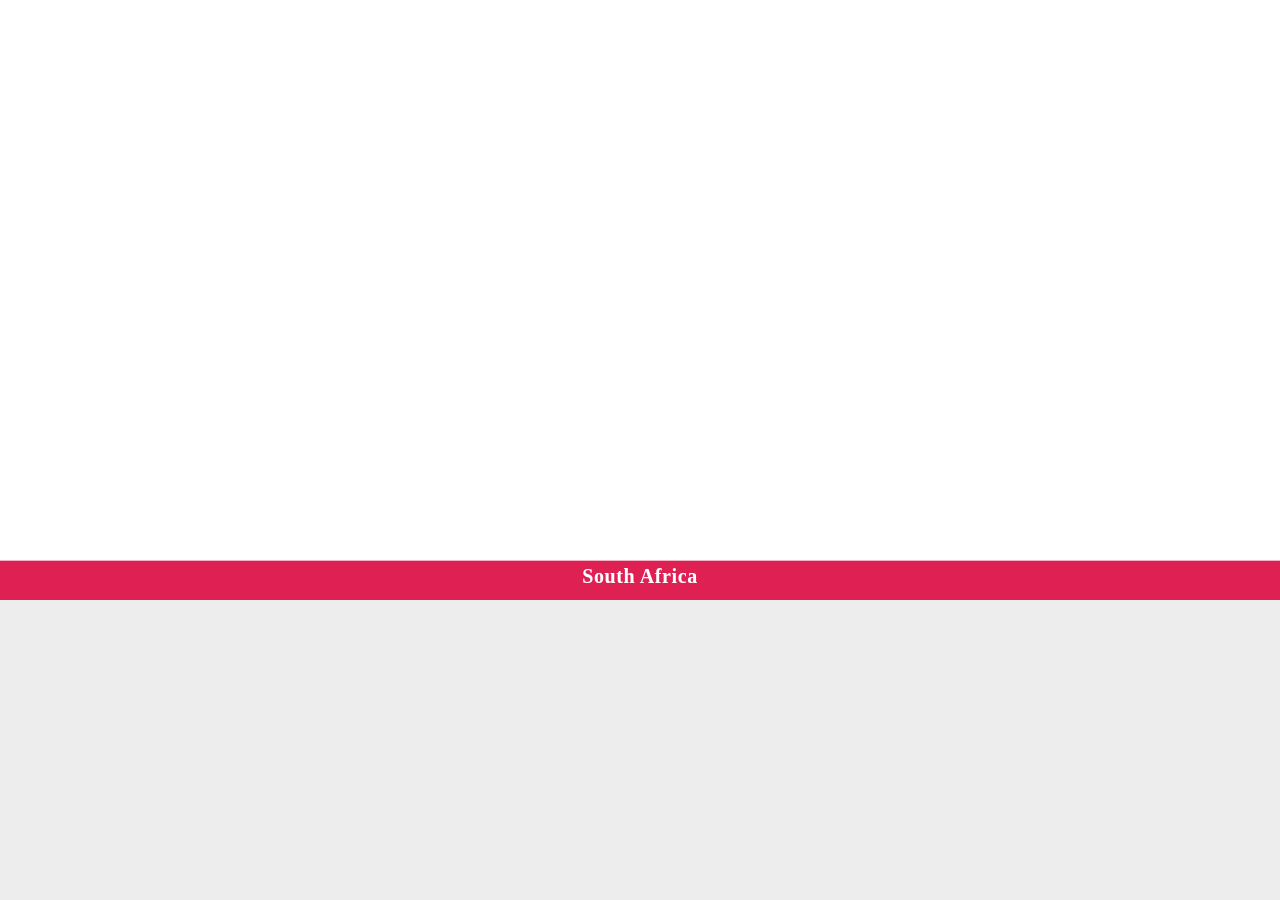
<file: 0002.html>
<!DOCTYPE html>
<html lang="en">
<head>
<meta charset="utf-8">
<title>Onclick</title>
<meta name="apple-mobile-web-app-title" content="Onclick">
<meta name="generator" content="In5 v3.8.16">
<meta http-equiv="X-UA-Compatible" content="IE=edge,chrome=1">
<meta name="viewport" content="initial-scale=1.0,minimum-scale=.2,maximum-scale=1.0,user-scalable=no">
<script type="text/javascript" src="https://ajax.googleapis.com/ajax/libs/jquery/3.5.1/jquery.min.js"></script>
<script type="text/javascript">window.jQuery || document.write('<script src="assets/js/jquery.min.js"><\/script>')</script>
<script type="text/javascript" src="assets/js/vmouse.min.js"></script>
<script type="text/javascript" src="assets/js/in5.config.js"></script>
<link rel="stylesheet" href="assets/css/pages.css" media="all">
<style media="all and (-ms-high-contrast:none)">*::-ms-backdrop,.svg-img{width:100%;}</style>
</head>
<body>
<!--[if lt IE 10]>
<p class="chromeframe">You are using an <strong>outdated</strong> browser. Please <a href="http://browsehappy.com/">upgrade your browser</a> or <a href="http://www.google.com/chromeframe/?redirect=true">activate Google Chrome Frame</a> to improve your experience.</p>
<![endif]-->
<div id="container-wrap">
<div id="container">
<div class="page" data-name="2" style="width:375px;height:812px;">
  <div class="page-scale-wrap mq-1920 mq-default" role="region" data-layout-name="Desktop" style="width:1920px;height:900px;">
    <div id="item3682" class="pageItem embed-container" alt="HTML"><iframe id="JotFormIFrame-240117071842549" title="New App" allow="geolocation; microphone; camera" src="https://www.jotform.com/app/240117071842549?appEmbedded=1" style="height:900px; width:1920px; border: 0;"></iframe></div>
    <div id="item3688" alt="Rectangle" class="pageItem ">&nbsp;</div>
    <div id="item17341" class="pageItem singleline" alt="contractext">
      <p class="autoParaStyle190">South Africa</p>
    </div>
  </div>
  <div class="page-scale-wrap mq-768" role="region" data-layout-name="Tablet" style="width:768px;height:1024px;">
    <div id="item9492" class="pageItem embed-container" alt="HTML"><iframe id="JotFormIFrame-240117071842549" title="New App" allow="geolocation; microphone; camera" src="https://www.jotform.com/app/240117071842549?appEmbedded=1" style="height:1024px; width:768px; border: 0;"></iframe></div>
    <div id="item9494" alt="Rectangle" class="pageItem ">&nbsp;</div>
    <div id="item17371" class="pageItem singleline" alt="contractext">
      <p class="autoParaStyle191">South Africa</p>
    </div>
  </div>
  <div class="page-scale-wrap mq-375" role="region" data-layout-name="Mobile" style="width:375px;height:812px;">
    <div id="item14217" class="pageItem embed-container" alt="HTML"><iframe id="JotFormIFrame-240117071842549" title="New App" allow="geolocation; microphone; camera" src="https://www.jotform.com/app/240117071842549?appEmbedded=1" style="height:812px; width:375px; border: 0;"></iframe></div>
    <div id="item14219" alt="Rectangle" class="pageItem ">&nbsp;</div>
    <div id="item17398" class="pageItem singleline" alt="contractext">
      <p class="autoParaStyle192">South Africa</p>
    </div>
  </div>
</div>
</div>
</div>
</body>
</html>
</file>
<file: assets/css/pages.css>
/* 	Begin Modified Meyer Reset */
html, body, div, span, applet, object, iframe, h1, h2, h3, h4, h5, h6, p, blockquote, pre,
a, abbr, acronym, address, big, cite, code, del, dfn, em, img, ins, kbd, q, s, samp,
small, strike, strong, sub, sup, tt, var, b, u, i, center, dl, dt, dd, ol, ul, li,
fieldset, form, label, legend, table, caption, tbody, tfoot, thead, tr, th, td,
article, aside, canvas, details, embed, figure, figcaption, footer, header, hgroup, 
menu, nav, output, ruby, section, summary, time, mark, audio, video {
	margin:0; padding:0; border:0; font-size:100%; font:inherit; vertical-align:baseline;
}
/* HTML5 reset for older browsers */
article, aside, details, figcaption, figure, 
footer, header, hgroup, menu, nav, section {
	display:block;
}
body { line-height:1; letter-spacing:-0.25px; overscroll-behavior:contain;}
#container:not([style*="zoom"]) { -webkit-text-size-adjust:none;}
table { border-collapse:collapse; border-spacing:0; }
th { font-weight:normal; text-align:left; }
ul { list-style-type:none; }
.page ol { list-style-position:outside; margin-left:1em; }
/*.page ol > li, .page  ul > li { text-indent:-1em; padding-left:1em; }*/
.page .singleline li, .page .singleline li { text-indent:inherit; padding:0; }
.page ol > li > *, .page ul > li > * { text-indent:initial; padding-left:initial; }
button { background:transparent;border:none; }
/*General styles*/
html, body, #container-wrap, #container { height:100%; }
#container-wrap { position:absolute; top:0; left:0; }
#container-wrap, #container { min-height:100%; width:100%; background-color:transparent; z-index:0;}
b { font-weight:bold; }
i { font-style:italic; }
a { color:inherit; text-decoration:inherit; }
input,select,textarea { font-size:inherit; }
p:first-child { margin-top:inherit !important; }
*{ outline:none; animation-fill-mode:both !important; -webkit-animation-fill-mode:both !important; }
[data-onclick],[onclick],[onrollover],[data-fixed-action],[aria-details],button,.flipwrap{ cursor:pointer; pointer-events:auto; }

body[class^='scaled-none'],body[class*=' scaled-none']{ overflow:auto; }
body[class^='scaled-width'],body[class*=' scaled-width']{ overflow-x:hidden; }
body[class^='scaled-height'],body[class*=' scaled-height']{ overflow-y:hidden; }
body[class^='scaled-best'],body[class*=' scaled-best']{ overflow:hidden; }
body[class^='scaled-best'][data-page-mode^='c'],body[class*=' scaled-best'][data-page-mode^='c']{ overflow:auto; }
body[class^='scaled-width'][data-page-mode^='csh'],body[class*=' scaled-width'][data-page-mode^='csh']{ overflow-x:auto; }
body[class^='scaled-height'][data-page-mode^='csv'],body[class*=' scaled-height'][data-page-mode^='csv']{ overflow-y:auto; }
body[data-scaled-to='w'] #container{ height:auto; min-height:auto; }
body[data-scaled-to='w'][data-page-mode^='cs'] #container{ position:absolute; }
body[data-scaled-to='w'][data-page-mode^='csv'] .pages { padding:0;}
body.zoomed:not([class*='scaled-']) #container { position:absolute; }
body[class*='scaled-'] .pages.paper-vertical{ margin:0; }
body[class^='zoomed'],body[class*=' zoomed']{ overflow-x:auto;overflow-y:auto; }
body[data-scaled-to] .anythingSlider-in5, body[data-scaled-to] #container > .page {padding:0;margin:0;}
body[data-scaled-to] #in5footer { position:fixed; bottom:0;}
/*body[data-scaled-to] * { -webkit-backface-visibility: hidden; }*/ /*fix blurry imgs*/
html.ios body[class*='scaled-'] #container { position:absolute; top:0; left:0; }
body.tall-page {overflow-y:auto;}
.liquid .page.tall-page {height:auto;}

svg-img{display:block;position:absolute;}
.win-safari svg-img{width:100%;}
svg-img{width:100%\9;}
.spread-shift { position:absolute; }
.pageItem, svg { position:absolute; top:0; left:0; }
svg { overflow:visible; }
.pageItem {
	display:block;
	width:auto !important; height:auto !important;
	box-sizing:border-box; 
	-moz-box-sizing:border-box;
	-webkit-tap-highlight-color:transparent;
	padding:0;
}
.pageItem.hd/*, .pageItem img.hd*/  {
	-ms-transform:scale(.5);
    -ms-transform-origin:0 0 0;
    -webkit-transform:scale(.5);
    -webkit-transform-origin:0 0 0;
    transform:scale(.5);
    transform-origin:0 0 0;
}
@media screen and (-webkit-min-device-pixel-ratio:0) and (min-resolution:.001dpcm) {
    .pageItem { image-rendering: -webkit-optimize-contrast; }
}
@media not all and (min-resolution:.001dpcm)
{ @supports (-webkit-appearance:none) and (stroke-color:transparent) {
    .pageItem { image-rendering: optimizeSpeed; }
}}
@-moz-document url-prefix() {
  .pageItem { image-rendering: optimizeQuality; }
}
.svg-wrap { width:inherit !important; height:inherit !important; }
.pageItem p img { vertical-align:text-top; }
.pageItem p input, .pageItem p button {display:inline;}
.pageItem p .hidden, .details {visibility:hidden; }
.pageItem.group[data-ani] { will-change: transform; }
#colorbox .details { visibility:visible; }
.details {max-width:550px;font-size:18px;font-family:sans-serif;padding:0 24px;line-height:150%;left:0;right:0;margin:auto;}
.details p {margin-top:.5em;}
.details h1,.details h2,.details h3,.details h4,.details h5, .details strong {font-weight:bold;margin:.7em 0;}
.details em { font-style:italic; }
.details h1{font-size:150%;} .details h2{font-size:140%;} .details h3{font-size:130%;}
.details a {color:#0099ff;text-decoration:underline}
.details a:hover {text-decoration:none;}
@media (max-device-width:812px){ .details { font-size:32px; } }
html.ios .iframe-container { overflow:auto; -webkit-overflow-scrolling:touch; }
iframe[scrolling="auto"] { overflow:auto; }
iframe[scrolling="yes"] { overflow:scroll; }
iframe[scrolling="no"] { overflow:hidden; }
.page-scale-wrap { transform:translateZ(0); }
.page, .page-scale-wrap {
	position:relative; float:left; overflow:hidden;
}
.pages {
	list-style:none outside none;
	padding:0; margin:0 auto ;
}	
#container > .page { /*center single page baker*/
    position:absolute; bottom:0;
    left:0; right:0; top:0; margin:0 auto;
}
body:not(.zoomed,.responsive) #container/*, .page-scale-wrap*/ {/*desktop scaling transitions*/
	-webkit-transition:-webkit-transform .5s;
	transition:transform .5s;
}
html.multifile body #container { opacity:0; }
html.multifile body.loaded #container {/*do show scaling of multi-page*/
	opacity:1;
	-ms-transition:opacity .1s step-start .1s !important;
	-webkit-transition:opacity .1s step-start .1s !important;
	transition:opacity .1s step-start .1s !important;
}
html.multifile.fade body.loaded #container {
	-ms-transition:opacity .6s !important;
	-webkit-transition:opacity .6s !important;
	transition:opacity .6s !important;
}

.textColumn { float:left; }
.singleline p { line-height:1em !important; position:absolute;width:100%;/*fix webkit display issue*/ }
p.col-break-before::before {
	content:'';
    height:0px; width:100%;
    display:block; margin-bottom:100%;
}
.scroll, .scroll-vert, .scroll-horiz { -webkit-overflow-scrolling:touch; }/*was broken in iOS, turn off if scroll not working*/
.scroll { overflow:auto; }
.scroll-vert { overflow-y:auto; overflow-x:hidden; }
.scroll-horiz { overflow-x:auto; overflow-y:hidden; }
.scroll-vert::-webkit-scrollbar { -webkit-appearance:none; width:7px; } /*add back scrollbar for webkit*/
.scroll-vert::-webkit-scrollbar-thumb { border-radius:4px; background-color:rgba(0,0,0,.5); }
.hidescroll::-webkit-scrollbar { display:none; }
.hidescroll { -ms-overflow-style:none; overflow:-moz-scrollbars-none;/*old FF*/ }
.pulltab-left, .pulltab-left > * {
	-moz-transform:scaleX(-1);
    -webkit-transform:scaleX(-1);
    -o-transform:scaleX(-1);
    transform:scaleX(-1);
}
.pulltab-top, .pulltab-top > * {
	-moz-transform:scaleY(-1);
    -webkit-transform:scaleY(-1);
    -o-transform:scaleY(-1);
    transform:scaleY(-1);
}
object, embed, img, a { outline:0; }
.liquid svg, .liquid .page-scale-wrap { height:100%; width:100%; }
.noPlugin {
	width:100%; height:100%; padding:6px;
	background:#ccc; border:1px solid #666;
}

.paper-vertical, .paper-horizontal { padding:0 8px; }
.flip { 
	overflow:hidden; 
	-webkit-transition:transform 0.3s ease-in-out;
	-ms-transition:transform 0.3s ease-in-out;
	transition:transform 0.3s ease-in-out;
}
.turn-page-wrapper{
	will-change:transform;
}
.turn-page {
	-moz-box-shadow:0px 0px 20px rgba(0,0,0,.7);
	-webkit-box-shadow:0px 0px 20px rgba(0,0,0,.7);
    box-shadow:0px 0px 20px rgba(0,0,0,.7);
}
.turn-page:not(.activePage) .pageItem[data-ani] { /*fix 2x animation*/
  	opacity:0;
  	animation:none !important;
}
.paper-horizontal {
	position:absolute; overflow-y:visible; overflow-x:hidden;
	margin-top:auto; margin-bottom:auto;
    top:0; bottom:0;
}

.paper-vertical .page, .paper-horizontal .page {
	border:1px solid #bbb;	
	margin:4px 4px 4px 0;
	-moz-box-shadow:0px 0px 0px #999;
	-webkit-box-shadow:0px 0px 5px #999;
	box-shadow:0px 0px 5px #999;
}

html[data-dir="rtl"] .paper-horizontal .page { float:right; }

.one-page-scroll .page {
	border:none;
	margin:0;
	-moz-box-shadow:none;
	-webkit-box-shadow:none;
	box-shadow:none;
}

.mejs-mediaelement { overflow:hidden; }
.mejs-container{position:relative;background:none;}
.mejs-none .mejs-overlay-loading, .mejs-none .mejs-overlay-button, .mejs-none .mejs-controls, .mejs-bigplay .mejs-controls {display:none !important;}
.mejs-uncon video { object-fit:fill; }
.mejs-coverfit video { object-fit:cover; }
.mejs-ccsize-large .mejs-captions-layer {font-size:20px;}
.mejs-ccsize-xlarge .mejs-captions-layer {font-size:26px;}
.mejs-video .mejs-controls { transform:translateZ(0); }

.mejs-no-controls { display:none; }
.vid-scaled .mejs-layers, .vid-scaled .mejs-controls {
	-webkit-transform:translateZ(0);
	transform:translateZ(0);
}

.liquid .page, .page.liquid {
	position:absolute; width:100%; height:100%;
	overflow:hidden; display:none;
}

.page.liquid { /*for multi-file*/
    display:block;
}
.liquid .page.activePage {display:block; }
.liquid video {width:100%; height:100%; }
.liquid .slideshow img { object-fit:contain; }

.in5-highlight {
	background:rgba(255,255,0,.6);
	mix-blend-mode:multiply;
	pointer-events:none;
	animation-name:in5-highlight-in,in5-highlight-in;
	animation-direction:normal,reverse;
	animation-delay:3s,3s;
	animation-duration:.5s,1s;
	animation-iteration-count:1,1;
}
@keyframes in5-highlight-in{ from{ opacity:0 } to { opacity: 1} }
.hidden { display:none !important; }
.skip-link-wrap { z-index: 1; position: fixed; }
[data-reader-only="1"]{
	transform: translateY(-100vh) !important;
	z-index:-1;
}
[data-reader-only="1"]:focus, [data-reader-only="1"]:active {
	transform: translateY(0%) !important;
	z-index:1;
}
.mso, .group, .mso > .state { pointer-events:none; }
.mso > .state * { pointer-events: inherit; }
.mso > .state.active * { pointer-events:auto; }
[data-tapstart="1"], [data-useswipe="1"], .group > * { pointer-events:auto; }
.mso > .state { display:block; opacity:0; width:100% !important; height:inherit !important; position:absolute; z-index:-1; }
.liquid .mso > .state { height:100% !important; }
.liquid label > .state {
    width:100% !important;
    height:100% !important;
}
.mso > .state.active, .mso > .state.transition { display:block; opacity:1; z-index:0; }
.mso.slideshow.seq, .panzoom, .fauxgroup { overflow:hidden; }
.panzoom { cursor:move; cursor:-moz-grab; cursor:-webkit-grab; }
.panzoom > .content {
	-ms-transform:none;
    -ms-transform-origin:auto;
    -webkit-transform:none;
    -webkit-transform-origin:auto;
    transform:none;
    transform-origin:auto;
}
.panzoom:not(.dragging) > .content {
	transition:all .3s;
}

button .state {width:100% !important; height:100% !important;}
button .state.btn-on, button .state.btn-down { display:none; }
html:not(.ios) button.has-on:hover .state.btn-on { display:block; }
html:not(.ios) button.has-on:hover .state.btn-off, html:not(.ios) button.has-on:hover .state.btn-down { display:none; }
html:not(.zz) button.has-down .state { pointer-events:none; }
html:not(.zz) button.has-down:active .state.btn-down { display:block; }
html:not(.zz) button.has-down:active .state.btn-off, html:not(.zz) button.has-down:active .state.btn-on { display:none; }

.align-vert { display:table; }
[class^="valign"] {
	position:relative;
	display:table-cell;
	vertical-align:middle;
	columns:inherit;
}
.valign-bottom { vertical-align:bottom; }
[class^="valign"] > p { position:relative; }

.flex-image, .fill-image { background-repeat:no-repeat; }
.flex-image { background-size:contain; background-position:center; }
.fill-image { background-size:cover; }

/*tabs*/
p.tabs, p.tabs > a { 
	display:-webkit-box;
	display:-moz-box;
	display:-ms-flexbox;
	display:-webkit-flex;
	display:flex;
	flex-wrap:wrap;
}
p.tabs > a {
	width:100%;
	width:-moz-available;
	width:-webkit-fill-available;
}
p.tabs span.tabbed-right { 
	-ms-flex-grow:1; 
	-webkit-flex-grow:1; 
	flex-grow:1; 
	text-align:right; 
}
p.tabs span.tabbed-center { 
	-ms-flex-grow:50; 
	-webkit-flex-grow:50; 
	flex-grow:50; 
	text-align:center; 
}
span.tabbed-standard { text-indent:2ex;padding-left:2ex; }
p.no-start-indent { text-indent:0px !important; }

/*anchor object styles*/
.ao-noTextWrap { position:absolute; }
.ao-alignLeft, .ao-leftFullWidth { float:left; position:relative; }
.ao-alignRight, .ao-rightFullWidth { float:right; transform-origin:90% 50%; -webkit-transform:90% 50%; /*fix for anchored animation*/ }
.ao-alignCenter {display:block; margin-left:auto; margin-right:auto;}
.ao-inlineTable { display:block; }
.ao-leftFullWidth { padding-right:100%; }
.ao-rightFullWidth { padding-left:100%; }
.anchorGroup { position:relative; };
div.ao-alignLeft:before, div.ao-leftFullWidth:before { content:''; float:left; display:none; }
div.ao-alignRight:before, div.ao-leftFullRight:before { content:''; float:right; display:none; }
.anchorGroup > .mso, .anchorGroup > .group { position:relative; }

ul.thumbs {
	padding:20px; white-space:nowrap; width:1px;
}

ul.thumbs li { /*Baker index thumbnails*/
    display:inline; list-style-type:none;
    margin:0 4px; outline:none;
    vertical-align:top;
}
ul.thumbs > li img { box-shadow:0 0 4px rgba(0, 0, 0, 0.5); }
.baker audio[controls] {min-width:400px;} /*fix progress bar*/

@media print { 
	#container,.page-scale-wrap{transform:none !important;}
	[class*=" btn-form-"]{display:none;}
}

:-ms-fullscreen .paper-horizontal { width:auto;height:auto;position:initial;margin:auto; }
:-moz-full-screen .paper-horizontal { width:auto;height:auto;position:initial;margin:auto; }
:-webkit-full-screen .paper-horizontal { width:auto;height:auto;position:initial;margin:auto; }

:-ms-fullscreen .paper-vertical .page { display:none; }
:-moz-full-screen .paper-vertical .page { display:none; }
:-webkit-full-screen .paper-vertical .page { display:none; }

:-ms-fullscreen .paper-horizontal .page { display:none; }
:-moz-full-screen .paper-horizontal .page { display:none; }
:-webkit-full-screen .paper-horizontal .page { display:none; }

:-ms-fullscreen .page.activePage { display:block; }
:-moz-full-screen .page.activePage { display:block; }
:-webkit-full-screen .page.activePage { display:block; }

:-webkit-full-screen .hideFS { display:none; }
:-ms-fullscreen .hideFS { display:none; }
:-moz-full-screen .hideFS { display:none; }

/*CSS Generated from InDesign Styles*/

body, #container-wrap { background:#ededed; }
:-webkit-full-screen { background:#ededed; }
#loadIndicator span:after { padding-left:1ex; content:'loading content...'; }
.page-scale-wrap { width:1920px; height:900px; background: #fff !important; }
.paper-vertical { width:1920px; height:100%; }
.paper-horizontal { width:10px; height:912px; }
@media all and (max-height:900px) {
	.paper-horizontal { margin:0;top:0;}
	#container > .page { margin:0 auto;}/*pos top for webkit+baker*/
}
@media all and (max-width:1920px) {
	.paper-vertical .page, .paper-horizontal .page, .anythingSlider-in5 { padding:0;top:0;border:0; }
	.paper-vertical, .paper-horizontal { padding:0; }
}

#item1607 {
	opacity:0.51;
	width:1029px !important;
	height:972px !important;
	left:891px !important;
}

@keyframes flyinfrombottom-2366 {
	0% {
		transform:translate(-1px,233px);
		opacity:0;
	}
	100% {
		transform:translate(0px,0px);
		opacity:1;
	}
}
@-webkit-keyframes flyinfrombottom-2366 {
	0% {
		-webkit-transform:translate(-1px,233px);
		opacity:0;
	}
	100% {
		-webkit-transform:translate(0px,0px);
		opacity:1;
	}
}
#item1636 {
	width:721px !important;
	height:752px !important;
}

#item2366 {
	width:721px !important;
	height:752px !important;
	left:1052px !important;
	top:153px !important;
}

#item257 {
	width:55px !important;
	height:55px !important;
	left:90px !important;
	top:43px !important;
}

@keyframes fadein-1425 {
	0% {opacity:0;}
	100% {opacity:1;}
}
@-webkit-keyframes fadein-1425 {
	0% {opacity:0;}
	100% {opacity:1;}
}
#item1425 {
	width:42px !important;
	height:42px !important;
	left:939px !important;
	top:702px !important;
}

@keyframes fadein-2297 {
	0% {opacity:0;}
	100% {opacity:1;}
}
@-webkit-keyframes fadein-2297 {
	0% {opacity:0;}
	100% {opacity:1;}
}
#item3592 {
	width:168px !important;
	min-height:54px !important;
}

#item1904 {
	width:168px !important;
	min-height:54px !important;
}

#item2297 {
	width:168px !important;
	height:54px !important;
	left:132px !important;
	top:767px !important;
}

@keyframes moveright-1939 {
	0% {
		transform:translate(0px,0px);
		opacity:0;
	}
	100% {
		transform:translate(28px,0px);
		opacity:1;
	}
}
@-webkit-keyframes moveright-1939 {
	0% {
		-webkit-transform:translate(0px,0px);
		opacity:0;
	}
	100% {
		-webkit-transform:translate(28px,0px);
		opacity:1;
	}
}
#item1643 {
	width:106px !important;
	height:106px !important;
	left:1747px !important;
	top:755px !important;
}

@keyframes flyinfrombottom-278 {
	0% {transform:translate(-1px,233px);}
	100% {transform:translate(0px,0px);}
}
@-webkit-keyframes flyinfrombottom-278 {
	0% {-webkit-transform:translate(-1px,233px);}
	100% {-webkit-transform:translate(0px,0px);}
}
#item280 {
	width:1920px !important;
	height:134px !important;
	background:#ebebeb;
}

#item414 {
	width:257px !important;
	height:134px !important;
	background:#d91b5c;
}

#item437 {
	width:135px !important;
	left:121px !important;
	top:43px !important;
	min-height:48px !important;
}

#item460 {
	width:58px !important;
	height:58px !important;
	left:48px !important;
	top:38px !important;
}

#item363 {
	width:257px !important;
	height:134px !important;
	background:#d91b5c;
}

#item386 {
	width:135px !important;
	left:121px !important;
	top:43px !important;
	min-height:48px !important;
}

#item409 {
	width:58px !important;
	height:58px !important;
	left:48px !important;
	top:38px !important;
}

#item307 {
	opacity:0.00;
	width:257px !important;
	height:134px !important;
	background:#d91b5c;
}

#item332 {
	width:135px !important;
	left:121px !important;
	top:43px !important;
	min-height:48px !important;
}

#item356 {
	width:58px !important;
	height:58px !important;
	left:48px !important;
	top:38px !important;
}

#item305 {
	width:257px !important;
	height:134px !important;
}

#item573 {
	width:306px !important;
	height:134px !important;
	background:#d91b5c;
}

#item596 {
	width:195px !important;
	left:99px !important;
	top:43px !important;
	min-height:48px !important;
}

#item619 {
	width:63px !important;
	height:63px !important;
	left:20px !important;
	top:38px !important;
}

#item521 {
	width:306px !important;
	height:134px !important;
	background:#d91b5c;
}

#item545 {
	width:195px !important;
	left:99px !important;
	top:43px !important;
	min-height:48px !important;
}

#item568 {
	width:63px !important;
	height:63px !important;
	left:20px !important;
	top:38px !important;
}

#item465 {
	opacity:0.00;
	width:306px !important;
	height:134px !important;
	background:#d91b5c;
}

#item489 {
	width:195px !important;
	left:99px !important;
	top:43px !important;
	min-height:48px !important;
}

#item512 {
	width:63px !important;
	height:63px !important;
	left:20px !important;
	top:38px !important;
}

#item463 {
	width:306px !important;
	height:134px !important;
	left:256px !important;
}

#item729 {
	width:231px !important;
	height:134px !important;
	background:#d91b5c;
}

#item753 {
	width:119px !important;
	left:101px !important;
	top:43px !important;
	min-height:48px !important;
}

#item776 {
	width:63px !important;
	height:63px !important;
	left:21px !important;
	top:38px !important;
}

#item678 {
	width:231px !important;
	height:134px !important;
	background:#d91b5c;
}

#item702 {
	width:119px !important;
	left:101px !important;
	top:43px !important;
	min-height:48px !important;
}

#item725 {
	width:63px !important;
	height:63px !important;
	left:21px !important;
	top:38px !important;
}

#item624 {
	opacity:0.00;
	width:231px !important;
	height:134px !important;
	background:#d91b5c;
}

#item648 {
	width:119px !important;
	left:101px !important;
	top:43px !important;
	min-height:48px !important;
}

#item671 {
	width:63px !important;
	height:63px !important;
	left:21px !important;
	top:38px !important;
}

#item622 {
	width:231px !important;
	height:134px !important;
	left:562px !important;
}

#item889 {
	width:312px !important;
	height:134px !important;
	background:#d91b5c;
}

#item912 {
	width:195px !important;
	left:106px !important;
	top:43px !important;
	min-height:48px !important;
}

#item935 {
	width:69px !important;
	height:69px !important;
	left:24px !important;
	top:33px !important;
}

#item839 {
	width:312px !important;
	height:134px !important;
	background:#d91b5c;
}

#item862 {
	width:195px !important;
	left:106px !important;
	top:43px !important;
	min-height:48px !important;
}

#item885 {
	width:69px !important;
	height:69px !important;
	left:24px !important;
	top:33px !important;
}

#item784 {
	opacity:0.00;
	width:312px !important;
	height:134px !important;
	background:#d91b5c;
}

#item808 {
	width:195px !important;
	left:106px !important;
	top:43px !important;
	min-height:48px !important;
}

#item831 {
	width:69px !important;
	height:69px !important;
	left:24px !important;
	top:33px !important;
}

#item782 {
	width:312px !important;
	height:134px !important;
	left:793px !important;
}

#item1046 {
	width:275px !important;
	height:134px !important;
	background:#d91b5c;
}

#item1069 {
	width:160px !important;
	left:107px !important;
	top:43px !important;
	min-height:48px !important;
}

#item1092 {
	width:71px !important;
	height:71px !important;
	left:20px !important;
	top:32px !important;
}

#item996 {
	width:275px !important;
	height:134px !important;
	background:#d91b5c;
}

#item1019 {
	width:160px !important;
	left:107px !important;
	top:43px !important;
	min-height:48px !important;
}

#item1042 {
	width:71px !important;
	height:71px !important;
	left:20px !important;
	top:32px !important;
}

#item941 {
	opacity:0.00;
	width:275px !important;
	height:134px !important;
	background:#d91b5c;
}

#item965 {
	width:160px !important;
	left:107px !important;
	top:43px !important;
	min-height:48px !important;
}

#item989 {
	width:71px !important;
	height:71px !important;
	left:20px !important;
	top:32px !important;
}

#item939 {
	width:275px !important;
	height:134px !important;
	left:1105px !important;
}

#item1205 {
	width:236px !important;
	height:134px !important;
	background:#d91b5c;
}

#item1228 {
	width:135px !important;
	left:97px !important;
	top:43px !important;
	min-height:48px !important;
}

#item1251 {
	width:55px !important;
	height:55px !important;
	left:22px !important;
	top:40px !important;
}

#item1154 {
	width:236px !important;
	height:134px !important;
	background:#d91b5c;
}

#item1177 {
	width:135px !important;
	left:97px !important;
	top:43px !important;
	min-height:48px !important;
}

#item1201 {
	width:55px !important;
	height:55px !important;
	left:22px !important;
	top:40px !important;
}

#item1098 {
	opacity:0.00;
	width:236px !important;
	height:134px !important;
	background:#d91b5c;
}

#item1122 {
	width:135px !important;
	left:97px !important;
	top:43px !important;
	min-height:48px !important;
}

#item1145 {
	width:55px !important;
	height:55px !important;
	left:22px !important;
	top:40px !important;
}

#item1096 {
	width:236px !important;
	height:134px !important;
	left:1380px !important;
}

#item1367 {
	width:304px !important;
	height:134px !important;
	background:#d91b5c;
}

#item1390 {
	width:168px !important;
	left:101px !important;
	top:43px !important;
	min-height:48px !important;
}

#item1414 {
	width:56px !important;
	height:56px !important;
	left:29px !important;
	top:39px !important;
}

#item1314 {
	width:304px !important;
	height:134px !important;
	background:#d91b5c;
}

#item1337 {
	width:168px !important;
	left:101px !important;
	top:43px !important;
	min-height:48px !important;
}

#item1360 {
	width:56px !important;
	height:56px !important;
	left:29px !important;
	top:39px !important;
}

#item1257 {
	opacity:0.00;
	width:304px !important;
	height:134px !important;
	background:#d91b5c;
}

#item1281 {
	width:168px !important;
	left:101px !important;
	top:43px !important;
	min-height:48px !important;
}

#item1304 {
	width:56px !important;
	height:56px !important;
	left:29px !important;
	top:39px !important;
}

#item1255 {
	width:304px !important;
	height:134px !important;
	left:1616px !important;
}

#item1419 {
	width:4px !important;
	height:100px !important;
	border-radius:60px;
	background:#000;
}

#item1420 {
	width:4px !important;
	height:100px !important;
	left:305px !important;
	border-radius:60px;
	background:#000;
}

#item1421 {
	width:4px !important;
	height:100px !important;
	left:848px !important;
	border-radius:60px;
	background:#000;
}

#item1422 {
	width:4px !important;
	height:100px !important;
	left:536px !important;
	border-radius:60px;
	background:#000;
}

#item1423 {
	width:4px !important;
	height:100px !important;
	left:1123px !important;
	border-radius:60px;
	background:#000;
}

#item1424 {
	width:4px !important;
	height:100px !important;
	left:1359px !important;
	border-radius:60px;
	background:#000;
}

@keyframes fadein-2351 {
	0% {opacity:0;}
	100% {opacity:1;}
}
@-webkit-keyframes fadein-2351 {
	0% {opacity:0;}
	100% {opacity:1;}
}
#item2246 {
	width:395px !important;
	min-height:301px !important;
}

#item2351 {
	width:395px !important;
	height:301px !important;
	left:1141px !important;
	top:364px !important;
}

@keyframes flyinfromright-2349 {
	0% {
		transform:translate(307px,0px);
		opacity:0;
	}
	100% {
		transform:translate(0px,0px);
		opacity:1;
	}
}
@-webkit-keyframes flyinfromright-2349 {
	0% {
		-webkit-transform:translate(307px,0px);
		opacity:0;
	}
	100% {
		-webkit-transform:translate(0px,0px);
		opacity:1;
	}
}
#item2273 {
	width:271px !important;
	height:337px !important;
}

#item2349 {
	width:271px !important;
	height:337px !important;
	left:1444px !important;
	top:177px !important;
}

@keyframes fadein-2341 {
	0% {opacity:0;}
	100% {opacity:1;}
}
@-webkit-keyframes fadein-2341 {
	0% {opacity:0;}
	100% {opacity:1;}
}
#item2208 {
	width:430px !important;
	min-height:301px !important;
}

#item2341 {
	width:430px !important;
	height:301px !important;
	left:1082px !important;
	top:377px !important;
}

@keyframes flyinfromright-2339 {
	0% {
		transform:translate(307px,0px);
		opacity:0;
	}
	100% {
		transform:translate(0px,0px);
		opacity:1;
	}
}
@-webkit-keyframes flyinfromright-2339 {
	0% {
		-webkit-transform:translate(307px,0px);
		opacity:0;
	}
	100% {
		-webkit-transform:translate(0px,0px);
		opacity:1;
	}
}
#item2234 {
	width:261px !important;
	height:253px !important;
}

#item2339 {
	width:261px !important;
	height:253px !important;
	left:1480px !important;
	top:256px !important;
}

@keyframes fadein-2334 {
	0% {opacity:0;}
	100% {opacity:1;}
}
@-webkit-keyframes fadein-2334 {
	0% {opacity:0;}
	100% {opacity:1;}
}
#item2150 {
	width:360px !important;
	min-height:340px !important;
}

#item2334 {
	width:360px !important;
	height:340px !important;
	left:1120px !important;
	top:338px !important;
}

@keyframes flyinfromright-2336 {
	0% {
		transform:translate(307px,0px);
		opacity:0;
	}
	100% {
		transform:translate(0px,0px);
		opacity:1;
	}
}
@-webkit-keyframes flyinfromright-2336 {
	0% {
		-webkit-transform:translate(307px,0px);
		opacity:0;
	}
	100% {
		-webkit-transform:translate(0px,0px);
		opacity:1;
	}
}
#item2177 {
	width:364px !important;
	height:353px !important;
	left:14px !important;
}

#item2185 {
	width:239px !important;
	height:151px !important;
	left:39px !important;
	top:142px !important;
}

#item2192 {
	width:100px !important;
	height:100px !important;
	top:218px !important;
}

#item2336 {
	width:378px !important;
	height:353px !important;
	left:1391px !important;
	top:214px !important;
}

@keyframes fadein-2325 {
	0% {opacity:0;}
	100% {opacity:1;}
}
@-webkit-keyframes fadein-2325 {
	0% {opacity:0;}
	100% {opacity:1;}
}
#item2111 {
	width:385px !important;
	min-height:301px !important;
}

#item2325 {
	width:385px !important;
	height:301px !important;
	left:1127px !important;
	top:358px !important;
}

@keyframes flyinfromright-2323 {
	0% {
		transform:translate(307px,0px);
		opacity:0;
	}
	100% {
		transform:translate(0px,0px);
		opacity:1;
	}
}
@-webkit-keyframes flyinfromright-2323 {
	0% {
		-webkit-transform:translate(307px,0px);
		opacity:0;
	}
	100% {
		-webkit-transform:translate(0px,0px);
		opacity:1;
	}
}
#item2137 {
	width:230px !important;
	height:303px !important;
}

#item2323 {
	width:230px !important;
	height:303px !important;
	left:1434px !important;
	top:226px !important;
}

@keyframes fadein-2317 {
	0% {opacity:0;}
	100% {opacity:1;}
}
@-webkit-keyframes fadein-2317 {
	0% {opacity:0;}
	100% {opacity:1;}
}
#item2051 {
	width:381px !important;
	min-height:301px !important;
}

#item2317 {
	width:381px !important;
	height:301px !important;
	left:1055px !important;
	top:388px !important;
}

@keyframes flyinfromright-2315 {
	0% {
		transform:translate(307px,0px);
		opacity:0;
	}
	100% {
		transform:translate(0px,0px);
		opacity:1;
	}
}
@-webkit-keyframes flyinfromright-2315 {
	0% {
		-webkit-transform:translate(307px,0px);
		opacity:0;
	}
	100% {
		-webkit-transform:translate(0px,0px);
		opacity:1;
	}
}
#item2089 {
	width:261px !important;
	height:383px !important;
}

#item2097 {
	width:253px !important;
	height:253px !important;
	left:55px !important;
	top:159px !important;
}

#item2315 {
	width:308px !important;
	height:412px !important;
	left:1423px !important;
	top:177px !important;
}

@keyframes fadein-2309 {
	0% {opacity:0;}
	100% {opacity:1;}
}
@-webkit-keyframes fadein-2309 {
	0% {opacity:0;}
	100% {opacity:1;}
}
#item1998 {
	width:381px !important;
	min-height:320px !important;
}

#item2309 {
	width:381px !important;
	height:320px !important;
	left:1055px !important;
	top:388px !important;
}

@keyframes flyinfromright-2308 {
	0% {
		transform:translate(307px,0px);
		opacity:0;
	}
	100% {
		transform:translate(0px,0px);
		opacity:1;
	}
}
@-webkit-keyframes flyinfromright-2308 {
	0% {
		-webkit-transform:translate(307px,0px);
		opacity:0;
	}
	100% {
		-webkit-transform:translate(0px,0px);
		opacity:1;
	}
}
#item2024 {
	width:249px !important;
	height:332px !important;
}

#item2035 {
	width:180px !important;
	height:218px !important;
	left:142px !important;
	top:114px !important;
}

#item2308 {
	width:323px !important;
	height:332px !important;
	left:1410px !important;
	top:188px !important;
}

@keyframes fadein-2291 {
	0% {opacity:0;}
	100% {opacity:1;}
}
@-webkit-keyframes fadein-2291 {
	0% {opacity:0;}
	100% {opacity:1;}
}
#item1968 {
	width:590px !important;
	min-height:301px !important;
}

#item2291 {
	width:590px !important;
	height:301px !important;
	left:1055px !important;
	top:402px !important;
}

@keyframes flyinfromright-2290 {
	0% {
		transform:translate(307px,0px);
		opacity:0;
	}
	100% {
		transform:translate(0px,0px);
		opacity:1;
	}
}
@-webkit-keyframes flyinfromright-2290 {
	0% {
		-webkit-transform:translate(307px,0px);
		opacity:0;
	}
	100% {
		-webkit-transform:translate(0px,0px);
		opacity:1;
	}
}
#item1610 {
	width:209px !important;
	height:333px !important;
}

#item1616 {
	width:183px !important;
	height:264px !important;
	left:118px !important;
	top:92px !important;
}

#item2290 {
	width:301px !important;
	height:355px !important;
	left:1430px !important;
	top:186px !important;
}

@keyframes moveright-2829 {
	0% {
		transform:translate(0px,0px);
		opacity:1;
	}
	100% {
		transform:translate(410px,0px);
		opacity:1;
	}
}
@-webkit-keyframes moveright-2829 {
	0% {
		-webkit-transform:translate(0px,0px);
		opacity:1;
	}
	100% {
		-webkit-transform:translate(410px,0px);
		opacity:1;
	}
}
#item233 {
	width:797px !important;
	left:529px !important;
	top:402px !important;
	min-height:159px !important;
}

@keyframes flyinfrombottom-233 {
	0% {
		transform:translate(-1px,233px);
		opacity:0;
	}
	100% {
		transform:translate(0px,0px);
		opacity:1;
	}
}
@-webkit-keyframes flyinfrombottom-233 {
	0% {
		-webkit-transform:translate(-1px,233px);
		opacity:0;
	}
	100% {
		-webkit-transform:translate(0px,0px);
		opacity:1;
	}
}
@keyframes fadein-2371 {
	0% {opacity:0;}
	100% {opacity:1;}
}
@-webkit-keyframes fadein-2371 {
	0% {opacity:0;}
	100% {opacity:1;}
}
#item3646 {
	width:209px !important;
	height:58px !important;
	left:2px !important;
	top:2px !important;
	background:#000;
}

#item3647 {
	width:168px !important;
	left:22px !important;
	top:17px !important;
	min-height:38px !important;
}

#item1804 {
	width:213px !important;
	height:62px !important;
	border:solid 4px #000;
}

#item1806 {
	width:168px !important;
	left:22px !important;
	top:17px !important;
	min-height:38px !important;
}

#item2371 {
	width:213px !important;
	height:62px !important;
	left:808px !important;
	top:601px !important;
}

@keyframes fadein-2368 {
	0% {opacity:0;}
	100% {opacity:1;}
}
@-webkit-keyframes fadein-2368 {
	0% {opacity:0;}
	100% {opacity:1;}
}
#item3619 {
	width:213px !important;
	height:62px !important;
	background:#000;
}

#item3620 {
	width:168px !important;
	left:22px !important;
	top:17px !important;
	min-height:38px !important;
}

#item1778 {
	width:213px !important;
	height:62px !important;
	background:#ffffff;
}

#item1780 {
	width:168px !important;
	left:22px !important;
	top:17px !important;
	min-height:38px !important;
}

#item2368 {
	width:213px !important;
	height:62px !important;
	left:542px !important;
	top:601px !important;
}

#item2389 {
	width:261px !important;
	min-height:45px !important;
}

#item2387 {
	width:261px !important;
	height:45px !important;
}

#item2463 {
	width:261px !important;
	min-height:45px !important;
}

#item2438 {
	width:261px !important;
	min-height:45px !important;
}

#item2414 {
	width:261px !important;
	min-height:45px !important;
}

#item2412 {
	width:261px !important;
	height:45px !important;
	top:60px !important;
}

#item2537 {
	width:261px !important;
	min-height:45px !important;
}

#item2513 {
	width:261px !important;
	min-height:45px !important;
}

#item2489 {
	width:261px !important;
	min-height:45px !important;
}

#item2486 {
	width:261px !important;
	height:45px !important;
	top:120px !important;
}

#item2610 {
	width:261px !important;
	min-height:45px !important;
}

#item2586 {
	width:261px !important;
	min-height:45px !important;
}

#item2562 {
	width:261px !important;
	min-height:45px !important;
}

#item2560 {
	width:261px !important;
	height:45px !important;
	top:180px !important;
}

#item2683 {
	width:234px !important;
	min-height:45px !important;
}

#item2659 {
	width:261px !important;
	min-height:45px !important;
}

#item2635 {
	width:261px !important;
	min-height:45px !important;
}

#item2633 {
	width:261px !important;
	height:45px !important;
	top:228px !important;
}

#item2709 {
	width:132px !important;
	height:39px !important;
}

#item2706 {
	width:132px !important;
	height:39px !important;
	top:385px !important;
}

#item2719 {
	width:347px !important;
	top:467px !important;
	min-height:172px !important;
}

#item226 {
	width:187px !important;
	height:59px !important;
	left:173px !important;
	top:46px !important;
}

#item2379 {
	width:55px !important;
	height:17px !important;
	left:36px !important;
	top:62px !important;
}

#item2782 {
	width:428px !important;
	height:900px !important;
	background:#802e7b;
}

#item2784 {
	width:455px !important;
	height:904px !important;
	top:-2px !important;
}

@keyframes appear-2782 {
	0% {opacity:0;}
	57% {opacity:0;}
	64% {opacity:1;}
	100% {opacity:1;}
}
@-webkit-keyframes appear-2782 {
	0% {opacity:0;}
	57% {opacity:0;}
	64% {opacity:1;}
	100% {opacity:1;}
}
#item2806 {
	width:42px !important;
	height:45px !important;
	left:48px !important;
	top:32px !important;
}

@keyframes fadein-3089 {
	0% {opacity:0;}
	100% {opacity:1;}
}
@-webkit-keyframes fadein-3089 {
	0% {opacity:0;}
	100% {opacity:1;}
}
#item3089 {
	width:42px !important;
	height:42px !important;
	left:939px !important;
	top:284px !important;
}

@keyframes flyinfromtop-3569 {
	0% {
		transform:translate(-1px,-233px);
		opacity:0;
	}
	100% {
		transform:translate(0px,0px);
		opacity:1;
	}
}
@-webkit-keyframes flyinfromtop-3569 {
	0% {
		-webkit-transform:translate(-1px,-233px);
		opacity:0;
	}
	100% {
		-webkit-transform:translate(0px,0px);
		opacity:1;
	}
}
#item3099 {
	width:1318px !important;
	height:256px !important;
	background:#000;
}

#item3126 {
	width:27px !important;
	top:1px !important;
	min-height:19px !important;
}

#item3158 {
	width:606px !important;
	height:201px !important;
}

#item3162 {
	width:381px !important;
	left:231px !important;
	top:34px !important;
	min-height:60px !important;
}

#item3197 {
	width:51px !important;
	height:51px !important;
	left:21px !important;
}

#item3198 {
	width:96px !important;
	top:49px !important;
	min-height:15px !important;
}

#item3534 {
	width:96px !important;
	height:64px !important;
	left:392px !important;
	top:106px !important;
}

#item3231 {
	width:52px !important;
	height:52px !important;
}

#item3530 {
	width:52px !important;
	height:52px !important;
	left:289px !important;
	top:112px !important;
}

#item3097 {
	width:607px !important;
	height:198px !important;
	background:#ffffff;
}

#item3298 {
	width:121px !important;
	height:176px !important;
	left:33px !important;
	top:23px !important;
}

@keyframes appear-3298 {
	0% {opacity:0;}
	100% {opacity:1;}
}
@-webkit-keyframes appear-3298 {
	0% {opacity:0;}
	100% {opacity:1;}
}
#item3324 {
	width:356px !important;
	left:185px !important;
	top:38px !important;
	min-height:81px !important;
}

#item3499 {
	width:205px !important;
	top:7px !important;
	min-height:35px !important;
}

#item3524 {
	width:227px !important;
	height:43px !important;
	left:198px !important;
	top:126px !important;
}

#item3383 {
	width:97px !important;
	height:32px !important;
	background:#970c29;
}

#item3385 {
	width:80px !important;
	left:9px !important;
	top:11px !important;
	min-height:21px !important;
}

#item3355 {
	width:97px !important;
	height:32px !important;
	background:#1b7117;
}

#item3358 {
	width:80px !important;
	left:9px !important;
	top:11px !important;
	min-height:21px !important;
}

#item3352 {
	width:97px !important;
	height:32px !important;
	left:196px !important;
	top:135px !important;
}

#item3437 {
	width:97px !important;
	height:32px !important;
	background:#970c29;
}

#item3439 {
	width:79px !important;
	left:9px !important;
	top:11px !important;
	min-height:21px !important;
}

#item3411 {
	width:97px !important;
	height:32px !important;
	background:#c90302;
}

#item3413 {
	width:79px !important;
	left:9px !important;
	top:11px !important;
	min-height:21px !important;
}

#item3408 {
	width:97px !important;
	height:32px !important;
	left:316px !important;
	top:135px !important;
}

#item2853 {
	width:511px !important;
	left:5px !important;
	top:64px !important;
	min-height:54px !important;
}

#item2878 {
	width:166px !important;
	height:54px !important;
	background:#c3c3c3;
}

#item2880 {
	width:141px !important;
	left:12px !important;
	top:16px !important;
	min-height:29px !important;
}

#item2876 {
	width:166px !important;
	height:54px !important;
	left:6px !important;
	top:138px !important;
}

#item3010 {
	width:166px !important;
	height:54px !important;
	background:#000;
}

#item3012 {
	width:141px !important;
	left:12px !important;
	top:16px !important;
	min-height:29px !important;
}

#item2984 {
	width:166px !important;
	height:54px !important;
	background:#000;
}

#item2986 {
	width:141px !important;
	left:12px !important;
	top:16px !important;
	min-height:29px !important;
}

#item2958 {
	width:166px !important;
	height:54px !important;
	background:#e0244d;
}

#item2960 {
	width:141px !important;
	left:12px !important;
	top:16px !important;
	min-height:29px !important;
}

#item2955 {
	width:166px !important;
	height:54px !important;
	left:6px !important;
	top:138px !important;
}

#item3038 {
	width:105px !important;
	min-height:27px !important;
}

#item3035 {
	width:105px !important;
	height:27px !important;
	left:71px !important;
	top:64px !important;
}

#item3541 {
	width:290px !important;
	min-height:52px !important;
}

@keyframes flyinfrombottom-7010 {
	0% {
		transform:translate(-1px,233px);
		opacity:0;
	}
	100% {
		transform:translate(0px,0px);
		opacity:1;
	}
}
@-webkit-keyframes flyinfrombottom-7010 {
	0% {
		-webkit-transform:translate(-1px,233px);
		opacity:0;
	}
	100% {
		-webkit-transform:translate(0px,0px);
		opacity:1;
	}
}
#item7012 {
	width:593px !important;
	height:618px !important;
}

#item7010 {
	width:593px !important;
	height:618px !important;
	left:247px !important;
	top:406px !important;
}

#item7016 {
	width:35px !important;
	height:35px !important;
	left:71px !important;
	top:28px !important;
}

@keyframes fadein-7035 {
	0% {opacity:0;}
	100% {opacity:1;}
}
@-webkit-keyframes fadein-7035 {
	0% {opacity:0;}
	100% {opacity:1;}
}
#item7064 {
	width:168px !important;
	min-height:54px !important;
}

#item7040 {
	width:168px !important;
	min-height:54px !important;
}

#item7035 {
	width:168px !important;
	height:54px !important;
	left:46px !important;
	top:884px !important;
}

@keyframes moveright-7087 {
	0% {
		transform:translate(0px,0px);
		opacity:0;
	}
	100% {
		transform:translate(28px,0px);
		opacity:1;
	}
}
@-webkit-keyframes moveright-7087 {
	0% {
		-webkit-transform:translate(0px,0px);
		opacity:0;
	}
	100% {
		-webkit-transform:translate(28px,0px);
		opacity:1;
	}
}
#item7093 {
	width:62px !important;
	height:62px !important;
	left:670px !important;
	top:925px !important;
}

@keyframes fadein-8230 {
	0% {opacity:0;}
	100% {opacity:1;}
}
@-webkit-keyframes fadein-8230 {
	0% {opacity:0;}
	100% {opacity:1;}
}
#item8232 {
	width:395px !important;
	min-height:301px !important;
}

#item8230 {
	width:395px !important;
	height:301px !important;
	left:124px !important;
	top:570px !important;
}

@keyframes flyinfromright-8255 {
	0% {
		transform:translate(307px,0px);
		opacity:0;
	}
	100% {
		transform:translate(0px,0px);
		opacity:1;
	}
}
@-webkit-keyframes flyinfromright-8255 {
	0% {
		-webkit-transform:translate(307px,0px);
		opacity:0;
	}
	100% {
		-webkit-transform:translate(0px,0px);
		opacity:1;
	}
}
#item8257 {
	width:188px !important;
	height:234px !important;
}

#item8255 {
	width:188px !important;
	height:234px !important;
	left:447px !important;
	top:532px !important;
}

@keyframes fadein-8260 {
	0% {opacity:0;}
	100% {opacity:1;}
}
@-webkit-keyframes fadein-8260 {
	0% {opacity:0;}
	100% {opacity:1;}
}
#item8263 {
	width:309px !important;
	min-height:223px !important;
}

#item8260 {
	width:309px !important;
	height:223px !important;
	left:120px !important;
	top:601px !important;
}

@keyframes flyinfromright-8286 {
	0% {
		transform:translate(307px,0px);
		opacity:0;
	}
	100% {
		transform:translate(0px,0px);
		opacity:1;
	}
}
@-webkit-keyframes flyinfromright-8286 {
	0% {
		-webkit-transform:translate(307px,0px);
		opacity:0;
	}
	100% {
		-webkit-transform:translate(0px,0px);
		opacity:1;
	}
}
#item8288 {
	width:181px !important;
	height:176px !important;
}

#item8286 {
	width:181px !important;
	height:176px !important;
	left:476px !important;
	top:561px !important;
}

@keyframes fadein-8291 {
	0% {opacity:0;}
	100% {opacity:1;}
}
@-webkit-keyframes fadein-8291 {
	0% {opacity:0;}
	100% {opacity:1;}
}
#item8293 {
	width:254px !important;
	min-height:278px !important;
}

#item8291 {
	width:254px !important;
	height:278px !important;
	left:124px !important;
	top:557px !important;
}

@keyframes flyinfromright-8317 {
	0% {
		transform:translate(307px,0px);
		opacity:0;
	}
	100% {
		transform:translate(0px,0px);
		opacity:1;
	}
}
@-webkit-keyframes flyinfromright-8317 {
	0% {
		-webkit-transform:translate(307px,0px);
		opacity:0;
	}
	100% {
		-webkit-transform:translate(0px,0px);
		opacity:1;
	}
}
#item8319 {
	width:253px !important;
	height:245px !important;
	left:9px !important;
}

#item8323 {
	width:166px !important;
	height:105px !important;
	left:27px !important;
	top:98px !important;
}

#item8326 {
	width:69px !important;
	height:69px !important;
	top:151px !important;
}

#item8317 {
	width:262px !important;
	height:245px !important;
	left:402px !important;
	top:540px !important;
}

@keyframes fadein-8330 {
	0% {opacity:0;}
	100% {opacity:1;}
}
@-webkit-keyframes fadein-8330 {
	0% {opacity:0;}
	100% {opacity:1;}
}
#item8332 {
	width:281px !important;
	min-height:243px !important;
}

#item8330 {
	width:281px !important;
	height:243px !important;
	left:116px !important;
	top:592px !important;
}

@keyframes flyinfromright-8355 {
	0% {
		transform:translate(307px,0px);
		opacity:0;
	}
	100% {
		transform:translate(0px,0px);
		opacity:1;
	}
}
@-webkit-keyframes flyinfromright-8355 {
	0% {
		-webkit-transform:translate(307px,0px);
		opacity:0;
	}
	100% {
		-webkit-transform:translate(0px,0px);
		opacity:1;
	}
}
#item8358 {
	width:159px !important;
	height:210px !important;
}

#item8355 {
	width:159px !important;
	height:210px !important;
	left:457px !important;
	top:565px !important;
}

@keyframes fadein-8361 {
	0% {opacity:0;}
	100% {opacity:1;}
}
@-webkit-keyframes fadein-8361 {
	0% {opacity:0;}
	100% {opacity:1;}
}
#item8363 {
	width:304px !important;
	min-height:213px !important;
}

#item8361 {
	width:304px !important;
	height:213px !important;
	left:112px !important;
	top:611px !important;
}

@keyframes flyinfromright-8386 {
	0% {
		transform:translate(307px,0px);
		opacity:0;
	}
	100% {
		transform:translate(0px,0px);
		opacity:1;
	}
}
@-webkit-keyframes flyinfromright-8386 {
	0% {
		-webkit-transform:translate(307px,0px);
		opacity:0;
	}
	100% {
		-webkit-transform:translate(0px,0px);
		opacity:1;
	}
}
#item8388 {
	width:181px !important;
	height:266px !important;
}

#item8392 {
	width:176px !important;
	height:176px !important;
	left:38px !important;
	top:110px !important;
}

#item8386 {
	width:213px !important;
	height:286px !important;
	left:444px !important;
	top:525px !important;
}

@keyframes fadein-8396 {
	0% {opacity:0;}
	100% {opacity:1;}
}
@-webkit-keyframes fadein-8396 {
	0% {opacity:0;}
	100% {opacity:1;}
}
#item8398 {
	width:304px !important;
	min-height:257px !important;
}

#item8396 {
	width:304px !important;
	height:257px !important;
	left:112px !important;
	top:592px !important;
}

@keyframes flyinfromright-8421 {
	0% {
		transform:translate(307px,0px);
		opacity:0;
	}
	100% {
		transform:translate(0px,0px);
		opacity:1;
	}
}
@-webkit-keyframes flyinfromright-8421 {
	0% {
		-webkit-transform:translate(307px,0px);
		opacity:0;
	}
	100% {
		-webkit-transform:translate(0px,0px);
		opacity:1;
	}
}
#item8423 {
	width:173px !important;
	height:230px !important;
}

#item8429 {
	width:125px !important;
	height:151px !important;
	left:99px !important;
	top:79px !important;
}

#item8421 {
	width:224px !important;
	height:230px !important;
	left:429px !important;
	top:548px !important;
}

@keyframes fadein-8436 {
	0% {opacity:0;}
	100% {opacity:1;}
}
@-webkit-keyframes fadein-8436 {
	0% {opacity:0;}
	100% {opacity:1;}
}
#item8438 {
	width:304px !important;
	min-height:229px !important;
}

#item8436 {
	width:304px !important;
	height:229px !important;
	left:115px !important;
	top:606px !important;
}

@keyframes flyinfromright-8461 {
	0% {
		transform:translate(307px,0px);
		opacity:0;
	}
	100% {
		transform:translate(0px,0px);
		opacity:1;
	}
}
@-webkit-keyframes flyinfromright-8461 {
	0% {
		-webkit-transform:translate(307px,0px);
		opacity:0;
	}
	100% {
		-webkit-transform:translate(0px,0px);
		opacity:1;
	}
}
#item8463 {
	width:145px !important;
	height:231px !important;
}

#item8466 {
	width:127px !important;
	height:183px !important;
	left:82px !important;
	top:64px !important;
}

#item8461 {
	width:209px !important;
	height:247px !important;
	left:444px !important;
	top:541px !important;
}

@keyframes flyinfrombottom-11760 {
	0% {
		transform:translate(-1px,233px);
		opacity:0;
	}
	100% {
		transform:translate(0px,0px);
		opacity:1;
	}
}
@-webkit-keyframes flyinfrombottom-11760 {
	0% {
		-webkit-transform:translate(-1px,233px);
		opacity:0;
	}
	100% {
		-webkit-transform:translate(0px,0px);
		opacity:1;
	}
}
#item10106 {
	width:170px !important;
	height:49px !important;
	background:#ffffff;
}

#item10070 {
	width:168px !important;
	left:1px !important;
	top:14px !important;
	min-height:38px !important;
}

#item11760 {
	width:170px !important;
	height:52px !important;
	left:39px !important;
	top:439px !important;
}

@keyframes flyinfrombottom-11761 {
	0% {
		transform:translate(-1px,233px);
		opacity:0;
	}
	100% {
		transform:translate(0px,0px);
		opacity:1;
	}
}
@-webkit-keyframes flyinfrombottom-11761 {
	0% {
		-webkit-transform:translate(-1px,233px);
		opacity:0;
	}
	100% {
		-webkit-transform:translate(0px,0px);
		opacity:1;
	}
}
#item10110 {
	width:173px !important;
	height:52px !important;
	border:solid 3px #000;
}

#item10112 {
	width:168px !important;
	left:3px !important;
	top:15px !important;
	min-height:38px !important;
}

#item11761 {
	width:173px !important;
	height:53px !important;
	left:236px !important;
	top:438px !important;
}

#item8470 {
	width:558px !important;
	left:36px !important;
	top:239px !important;
	min-height:159px !important;
}

@keyframes flyinfrombottom-8470 {
	0% {
		transform:translate(-1px,233px);
		opacity:0;
	}
	100% {
		transform:translate(0px,0px);
		opacity:1;
	}
}
@-webkit-keyframes flyinfrombottom-8470 {
	0% {
		-webkit-transform:translate(-1px,233px);
		opacity:0;
	}
	100% {
		-webkit-transform:translate(0px,0px);
		opacity:1;
	}
}
@keyframes flyinfromright-10331 {
	0% {
		transform:translate(312px,0px);
		opacity:0;
	}
	100% {
		transform:translate(0px,0px);
		opacity:1;
	}
}
@-webkit-keyframes flyinfromright-10331 {
	0% {
		-webkit-transform:translate(312px,0px);
		opacity:0;
	}
	100% {
		-webkit-transform:translate(0px,0px);
		opacity:1;
	}
}
#item10332 {
	width:306px !important;
	height:949px !important;
	left:2px !important;
	background:#ebebeb;
}

#item10462 {
	width:306px !important;
	height:134px !important;
	background:#d91b5c;
}

#item10485 {
	width:135px !important;
	left:146px !important;
	top:43px !important;
	min-height:48px !important;
}

#item10508 {
	width:58px !important;
	height:58px !important;
	left:73px !important;
	top:38px !important;
}

#item10412 {
	width:306px !important;
	height:134px !important;
	background:#d91b5c;
}

#item10435 {
	width:135px !important;
	left:146px !important;
	top:43px !important;
	min-height:48px !important;
}

#item10458 {
	width:58px !important;
	height:58px !important;
	left:73px !important;
	top:38px !important;
}

#item10358 {
	opacity:0.00;
	width:306px !important;
	height:134px !important;
	background:#d91b5c;
}

#item10382 {
	width:135px !important;
	left:101px !important;
	top:43px !important;
	min-height:48px !important;
}

#item10405 {
	width:58px !important;
	height:58px !important;
	left:31px !important;
	top:38px !important;
}

#item10356 {
	width:306px !important;
	height:134px !important;
	left:3px !important;
}

#item10619 {
	width:306px !important;
	height:134px !important;
	background:#d91b5c;
}

#item10643 {
	width:195px !important;
	left:99px !important;
	top:43px !important;
	min-height:48px !important;
}

#item10666 {
	width:63px !important;
	height:63px !important;
	left:20px !important;
	top:38px !important;
}

#item10569 {
	width:306px !important;
	height:134px !important;
	background:#d91b5c;
}

#item10592 {
	width:195px !important;
	left:99px !important;
	top:43px !important;
	min-height:48px !important;
}

#item10615 {
	width:63px !important;
	height:63px !important;
	left:20px !important;
	top:38px !important;
}

#item10515 {
	opacity:0.00;
	width:306px !important;
	height:134px !important;
	background:#d91b5c;
}

#item10539 {
	width:195px !important;
	left:101px !important;
	top:43px !important;
	min-height:48px !important;
}

#item10562 {
	width:63px !important;
	height:63px !important;
	left:29px !important;
	top:38px !important;
}

#item10513 {
	width:306px !important;
	height:134px !important;
	left:3px !important;
	top:136px !important;
}

#item10777 {
	width:306px !important;
	height:134px !important;
	background:#d91b5c;
}

#item10800 {
	width:119px !important;
	left:138px !important;
	top:43px !important;
	min-height:48px !important;
}

#item10823 {
	width:63px !important;
	height:63px !important;
	left:58px !important;
	top:38px !important;
}

#item10726 {
	width:306px !important;
	height:134px !important;
	background:#d91b5c;
}

#item10749 {
	width:119px !important;
	left:138px !important;
	top:43px !important;
	min-height:48px !important;
}

#item10772 {
	width:63px !important;
	height:63px !important;
	left:58px !important;
	top:38px !important;
}

#item10671 {
	opacity:0.00;
	width:306px !important;
	height:134px !important;
	background:#d91b5c;
}

#item10695 {
	width:119px !important;
	left:101px !important;
	top:43px !important;
	min-height:48px !important;
}

#item10718 {
	width:63px !important;
	height:63px !important;
	left:30px !important;
	top:38px !important;
}

#item10669 {
	width:306px !important;
	height:134px !important;
	left:3px !important;
	top:272px !important;
}

#item10934 {
	width:312px !important;
	height:134px !important;
	background:#d91b5c;
}

#item10957 {
	width:195px !important;
	left:106px !important;
	top:43px !important;
	min-height:48px !important;
}

#item10980 {
	width:69px !important;
	height:69px !important;
	left:24px !important;
	top:33px !important;
}

#item10883 {
	width:312px !important;
	height:134px !important;
	background:#d91b5c;
}

#item10906 {
	width:195px !important;
	left:106px !important;
	top:43px !important;
	min-height:48px !important;
}

#item10930 {
	width:69px !important;
	height:69px !important;
	left:24px !important;
	top:33px !important;
}

#item10828 {
	opacity:0.00;
	width:306px !important;
	height:134px !important;
	left:3px !important;
	background:#d91b5c;
}

#item10853 {
	width:195px !important;
	left:104px !important;
	top:43px !important;
	min-height:48px !important;
}

#item10876 {
	width:69px !important;
	height:69px !important;
	left:30px !important;
	top:33px !important;
}

#item10826 {
	width:312px !important;
	height:134px !important;
	top:407px !important;
}

#item11091 {
	width:306px !important;
	height:134px !important;
	background:#d91b5c;
}

#item11114 {
	width:160px !important;
	left:122px !important;
	top:43px !important;
	min-height:48px !important;
}

#item11137 {
	width:71px !important;
	height:71px !important;
	left:36px !important;
	top:32px !important;
}

#item11038 {
	width:306px !important;
	height:134px !important;
	background:#d91b5c;
}

#item11062 {
	width:160px !important;
	left:122px !important;
	top:43px !important;
	min-height:48px !important;
}

#item11085 {
	width:71px !important;
	height:71px !important;
	left:36px !important;
	top:32px !important;
}

#item10985 {
	opacity:0.00;
	width:306px !important;
	height:134px !important;
	background:#d91b5c;
}

#item11009 {
	width:160px !important;
	left:101px !important;
	top:43px !important;
	min-height:48px !important;
}

#item11032 {
	width:71px !important;
	height:71px !important;
	left:25px !important;
	top:32px !important;
}

#item10983 {
	width:306px !important;
	height:134px !important;
	left:3px !important;
	top:542px !important;
}

#item11246 {
	width:306px !important;
	height:134px !important;
	background:#d91b5c;
}

#item11269 {
	width:135px !important;
	left:132px !important;
	top:43px !important;
	min-height:48px !important;
}

#item11293 {
	width:55px !important;
	height:55px !important;
	left:57px !important;
	top:40px !important;
}

#item11196 {
	width:306px !important;
	height:134px !important;
	background:#d91b5c;
}

#item11219 {
	width:135px !important;
	left:132px !important;
	top:43px !important;
	min-height:48px !important;
}

#item11242 {
	width:55px !important;
	height:55px !important;
	left:57px !important;
	top:40px !important;
}

#item11142 {
	opacity:0.00;
	width:306px !important;
	height:134px !important;
	background:#d91b5c;
}

#item11166 {
	width:135px !important;
	left:101px !important;
	top:43px !important;
	min-height:48px !important;
}

#item11189 {
	width:55px !important;
	height:55px !important;
	left:34px !important;
	top:40px !important;
}

#item11140 {
	width:306px !important;
	height:134px !important;
	left:3px !important;
	top:677px !important;
}

#item11404 {
	width:304px !important;
	height:134px !important;
	left:1px !important;
	background:#d91b5c;
}

#item11427 {
	width:168px !important;
	left:101px !important;
	top:43px !important;
	min-height:48px !important;
}

#item11450 {
	width:56px !important;
	height:56px !important;
	left:29px !important;
	top:39px !important;
}

#item11354 {
	width:304px !important;
	height:134px !important;
	left:1px !important;
	background:#d91b5c;
}

#item11377 {
	width:168px !important;
	left:101px !important;
	top:43px !important;
	min-height:48px !important;
}

#item11400 {
	width:56px !important;
	height:56px !important;
	left:29px !important;
	top:39px !important;
}

#item11300 {
	opacity:0.00;
	width:306px !important;
	height:134px !important;
	background:#d91b5c;
}

#item11324 {
	width:168px !important;
	left:101px !important;
	top:43px !important;
	min-height:48px !important;
}

#item11347 {
	width:56px !important;
	height:56px !important;
	left:34px !important;
	top:39px !important;
}

#item11298 {
	width:306px !important;
	height:134px !important;
	left:3px !important;
	top:815px !important;
}

@keyframes fadein-11454 {
	0% {opacity:0;}
	100% {opacity:1;}
}
@-webkit-keyframes fadein-11454 {
	0% {opacity:0;}
	100% {opacity:1;}
}
#item11454 {
	width:30px !important;
	height:30px !important;
	left:730px !important;
	top:2px !important;
}

#item8962 {
	width:121px !important;
	height:38px !important;
	left:124px !important;
	top:29px !important;
}

@keyframes flyinfromleft-8598 {
	0% {
		transform:translate(-576px,0px);
		opacity:0;
	}
	100% {
		transform:translate(0px,0px);
		opacity:1;
	}
}
@-webkit-keyframes flyinfromleft-8598 {
	0% {
		-webkit-transform:translate(-576px,0px);
		opacity:0;
	}
	100% {
		-webkit-transform:translate(0px,0px);
		opacity:1;
	}
}
#item8604 {
	width:261px !important;
	min-height:45px !important;
}

#item8602 {
	width:261px !important;
	height:45px !important;
	left:165px !important;
}

#item8682 {
	width:261px !important;
	min-height:45px !important;
}

#item8658 {
	width:261px !important;
	min-height:45px !important;
}

#item8634 {
	width:261px !important;
	min-height:45px !important;
}

#item8628 {
	width:261px !important;
	height:45px !important;
	left:165px !important;
	top:60px !important;
}

#item8757 {
	width:261px !important;
	min-height:45px !important;
}

#item8733 {
	width:261px !important;
	min-height:45px !important;
}

#item8708 {
	width:261px !important;
	min-height:45px !important;
}

#item8705 {
	width:261px !important;
	height:45px !important;
	left:165px !important;
	top:120px !important;
}

#item8832 {
	width:261px !important;
	min-height:45px !important;
}

#item8808 {
	width:261px !important;
	min-height:45px !important;
}

#item8784 {
	width:261px !important;
	min-height:45px !important;
}

#item8780 {
	width:261px !important;
	height:45px !important;
	left:165px !important;
	top:180px !important;
}

#item8910 {
	width:234px !important;
	left:13px !important;
	min-height:45px !important;
}

#item8886 {
	width:261px !important;
	min-height:45px !important;
}

#item8862 {
	width:261px !important;
	min-height:45px !important;
}

#item8855 {
	width:261px !important;
	height:45px !important;
	left:165px !important;
	top:228px !important;
}

#item8936 {
	width:132px !important;
	height:39px !important;
}

#item8933 {
	width:132px !important;
	height:39px !important;
	top:433px !important;
}

#item8939 {
	width:347px !important;
	top:515px !important;
	min-height:172px !important;
}

#item8966 {
	width:35px !important;
	height:11px !important;
	left:36px !important;
	top:40px !important;
}

#item8973 {
	width:768px !important;
	height:1024px !important;
	background:#802e7b;
}

#item8974 {
	width:768px !important;
	height:1028px !important;
}

@keyframes appear-8973 {
	0% {opacity:0;}
	57% {opacity:0;}
	64% {opacity:1;}
	100% {opacity:1;}
}
@-webkit-keyframes appear-8973 {
	0% {opacity:0;}
	57% {opacity:0;}
	64% {opacity:1;}
	100% {opacity:1;}
}
#item8976 {
	width:42px !important;
	height:45px !important;
	left:46px !important;
	top:40px !important;
}

@keyframes flyinfromleft-8995 {
	0% {
		transform:translate(-307px,0px);
		opacity:0;
	}
	100% {
		transform:translate(0px,0px);
		opacity:1;
	}
}
@-webkit-keyframes flyinfromleft-8995 {
	0% {
		-webkit-transform:translate(-307px,0px);
		opacity:0;
	}
	100% {
		-webkit-transform:translate(0px,0px);
		opacity:1;
	}
}
#item8998 {
	width:768px !important;
	height:706px !important;
	background:#000;
}

#item9003 {
	width:27px !important;
	top:1px !important;
	min-height:19px !important;
}

#item9027 {
	width:606px !important;
	height:201px !important;
}

#item9030 {
	width:381px !important;
	left:231px !important;
	top:34px !important;
	min-height:60px !important;
}

#item9057 {
	width:51px !important;
	height:51px !important;
	left:21px !important;
}

#item9063 {
	width:96px !important;
	top:49px !important;
	min-height:15px !important;
}

#item9054 {
	width:96px !important;
	height:64px !important;
	left:392px !important;
	top:106px !important;
}

#item9089 {
	width:52px !important;
	height:52px !important;
}

#item9086 {
	width:52px !important;
	height:52px !important;
	left:289px !important;
	top:112px !important;
}

#item9095 {
	width:607px !important;
	height:198px !important;
	background:#ffffff;
}

#item9096 {
	width:121px !important;
	height:176px !important;
	left:33px !important;
	top:23px !important;
}

@keyframes appear-9096 {
	0% {opacity:0;}
	100% {opacity:1;}
}
@-webkit-keyframes appear-9096 {
	0% {opacity:0;}
	100% {opacity:1;}
}
#item9101 {
	width:356px !important;
	left:185px !important;
	top:38px !important;
	min-height:81px !important;
}

#item9130 {
	width:205px !important;
	top:8px !important;
	min-height:35px !important;
}

#item9124 {
	width:219px !important;
	height:44px !important;
	left:199px !important;
	top:125px !important;
}

#item9181 {
	width:97px !important;
	height:32px !important;
	background:#970c29;
}

#item9182 {
	width:79px !important;
	left:9px !important;
	top:11px !important;
	min-height:21px !important;
}

#item9156 {
	width:97px !important;
	height:32px !important;
	background:#1b7117;
}

#item9157 {
	width:79px !important;
	left:9px !important;
	top:11px !important;
	min-height:21px !important;
}

#item9153 {
	width:97px !important;
	height:32px !important;
	left:196px !important;
	top:135px !important;
}

#item9235 {
	width:97px !important;
	height:32px !important;
	background:#970c29;
}

#item9236 {
	width:79px !important;
	left:9px !important;
	top:11px !important;
	min-height:21px !important;
}

#item9210 {
	width:97px !important;
	height:32px !important;
	background:#c90302;
}

#item9211 {
	width:79px !important;
	left:9px !important;
	top:11px !important;
	min-height:21px !important;
}

#item9206 {
	width:97px !important;
	height:32px !important;
	left:316px !important;
	top:135px !important;
}

#item9260 {
	width:511px !important;
	left:5px !important;
	top:64px !important;
	min-height:54px !important;
}

#item9285 {
	width:166px !important;
	height:54px !important;
	background:#c3c3c3;
}

#item9286 {
	width:141px !important;
	left:12px !important;
	top:16px !important;
	min-height:29px !important;
}

#item9283 {
	width:166px !important;
	height:54px !important;
	left:6px !important;
	top:138px !important;
}

#item9412 {
	width:166px !important;
	height:54px !important;
	background:#000;
}

#item9413 {
	width:141px !important;
	left:12px !important;
	top:16px !important;
	min-height:29px !important;
}

#item9387 {
	width:166px !important;
	height:54px !important;
	background:#000;
}

#item9388 {
	width:141px !important;
	left:12px !important;
	top:16px !important;
	min-height:29px !important;
}

#item9362 {
	width:166px !important;
	height:54px !important;
	background:#e0244d;
}

#item9363 {
	width:141px !important;
	left:12px !important;
	top:16px !important;
	min-height:29px !important;
}

#item9359 {
	width:166px !important;
	height:54px !important;
	left:6px !important;
	top:138px !important;
}

#item9440 {
	width:105px !important;
	min-height:27px !important;
}

#item9437 {
	width:105px !important;
	height:27px !important;
	left:71px !important;
	top:64px !important;
}

#item9463 {
	width:290px !important;
	min-height:52px !important;
}

@keyframes fadein-8985 {
	0% {opacity:0;}
	100% {opacity:1;}
}
@-webkit-keyframes fadein-8985 {
	0% {opacity:0;}
	100% {opacity:1;}
}
#item8985 {
	width:42px !important;
	height:42px !important;
	left:363px !important;
	top:938px !important;
}

@keyframes flyinfrombottom-11792 {
	0% {
		transform:translate(-1px,233px);
		opacity:0;
	}
	100% {
		transform:translate(0px,0px);
		opacity:1;
	}
}
@-webkit-keyframes flyinfrombottom-11792 {
	0% {
		-webkit-transform:translate(-1px,233px);
		opacity:0;
	}
	100% {
		-webkit-transform:translate(0px,0px);
		opacity:1;
	}
}
#item11794 {
	width:357px !important;
	height:530px !important;
}

#item11792 {
	width:357px !important;
	height:530px !important;
	left:18px !important;
	top:282px !important;
}

#item11798 {
	width:45px !important;
	height:45px !important;
	left:36px !important;
	top:24px !important;
}

@keyframes fadein-11807 {
	0% {opacity:0;}
	100% {opacity:1;}
}
@-webkit-keyframes fadein-11807 {
	0% {opacity:0;}
	100% {opacity:1;}
}
#item11836 {
	width:168px !important;
	min-height:54px !important;
}

#item11812 {
	width:168px !important;
	min-height:54px !important;
}

#item11807 {
	width:168px !important;
	height:54px !important;
	left:104px !important;
	top:649px !important;
}

@keyframes moveright-11859 {
	0% {
		transform:translate(0px,0px);
		opacity:0;
	}
	100% {
		transform:translate(28px,0px);
		opacity:1;
	}
}
@-webkit-keyframes moveright-11859 {
	0% {
		-webkit-transform:translate(0px,0px);
		opacity:0;
	}
	100% {
		-webkit-transform:translate(28px,0px);
		opacity:1;
	}
}
#item11866 {
	width:42px !important;
	height:42px !important;
	left:310px !important;
	top:752px !important;
}

@keyframes fadein-16456 {
	0% {opacity:0;}
	100% {opacity:1;}
}
@-webkit-keyframes fadein-16456 {
	0% {opacity:0;}
	100% {opacity:1;}
}
#item16458 {
	width:212px !important;
	min-height:142px !important;
}

#item16456 {
	width:212px !important;
	height:142px !important;
	left:67px !important;
	top:471px !important;
}

@keyframes flyinfromright-11894 {
	0% {
		transform:translate(307px,0px);
		opacity:0;
	}
	100% {
		transform:translate(0px,0px);
		opacity:1;
	}
}
@-webkit-keyframes flyinfromright-11894 {
	0% {
		-webkit-transform:translate(307px,0px);
		opacity:0;
	}
	100% {
		-webkit-transform:translate(0px,0px);
		opacity:1;
	}
}
#item11896 {
	width:161px !important;
	height:201px !important;
}

#item11894 {
	width:161px !important;
	height:201px !important;
	left:112px !important;
	top:232px !important;
}

@keyframes fadein-11899 {
	0% {opacity:0;}
	100% {opacity:1;}
}
@-webkit-keyframes fadein-11899 {
	0% {opacity:0;}
	100% {opacity:1;}
}
#item11901 {
	width:234px !important;
	min-height:161px !important;
}

#item11899 {
	width:234px !important;
	height:161px !important;
	left:56px !important;
	top:432px !important;
}

@keyframes flyinfromright-11924 {
	0% {
		transform:translate(307px,0px);
		opacity:0;
	}
	100% {
		transform:translate(0px,0px);
		opacity:1;
	}
}
@-webkit-keyframes flyinfromright-11924 {
	0% {
		-webkit-transform:translate(307px,0px);
		opacity:0;
	}
	100% {
		-webkit-transform:translate(0px,0px);
		opacity:1;
	}
}
#item11926 {
	width:155px !important;
	height:151px !important;
}

#item11924 {
	width:155px !important;
	height:151px !important;
	left:104px !important;
	top:250px !important;
}

@keyframes fadein-11931 {
	0% {opacity:0;}
	100% {opacity:1;}
}
@-webkit-keyframes fadein-11931 {
	0% {opacity:0;}
	100% {opacity:1;}
}
#item11933 {
	width:197px !important;
	min-height:164px !important;
}

#item11931 {
	width:197px !important;
	height:164px !important;
	left:52px !important;
	top:460px !important;
}

@keyframes flyinfromright-11956 {
	0% {
		transform:translate(307px,0px);
		opacity:0;
	}
	100% {
		transform:translate(0px,0px);
		opacity:1;
	}
}
@-webkit-keyframes flyinfromright-11956 {
	0% {
		-webkit-transform:translate(307px,0px);
		opacity:0;
	}
	100% {
		-webkit-transform:translate(0px,0px);
		opacity:1;
	}
}
#item11958 {
	width:217px !important;
	height:210px !important;
	left:8px !important;
}

#item11963 {
	width:142px !important;
	height:90px !important;
	left:23px !important;
	top:84px !important;
}

#item11966 {
	width:60px !important;
	height:60px !important;
	top:130px !important;
}

#item11956 {
	width:225px !important;
	height:210px !important;
	left:73px !important;
	top:239px !important;
}

@keyframes fadein-11971 {
	0% {opacity:0;}
	100% {opacity:1;}
}
@-webkit-keyframes fadein-11971 {
	0% {opacity:0;}
	100% {opacity:1;}
}
#item11973 {
	width:239px !important;
	min-height:139px !important;
}

#item11971 {
	width:239px !important;
	height:139px !important;
	left:59px !important;
	top:465px !important;
}

@keyframes flyinfromright-11996 {
	0% {
		transform:translate(307px,0px);
		opacity:0;
	}
	100% {
		transform:translate(0px,0px);
		opacity:1;
	}
}
@-webkit-keyframes flyinfromright-11996 {
	0% {
		-webkit-transform:translate(307px,0px);
		opacity:0;
	}
	100% {
		-webkit-transform:translate(0px,0px);
		opacity:1;
	}
}
#item11999 {
	width:137px !important;
	height:180px !important;
}

#item11996 {
	width:137px !important;
	height:180px !important;
	left:121px !important;
	top:260px !important;
}

@keyframes fadein-12002 {
	0% {opacity:0;}
	100% {opacity:1;}
}
@-webkit-keyframes fadein-12002 {
	0% {opacity:0;}
	100% {opacity:1;}
}
#item12004 {
	width:231px !important;
	min-height:173px !important;
}

#item12002 {
	width:231px !important;
	height:173px !important;
	left:51px !important;
	top:476px !important;
}

@keyframes flyinfromright-12027 {
	0% {
		transform:translate(307px,0px);
		opacity:0;
	}
	100% {
		transform:translate(0px,0px);
		opacity:1;
	}
}
@-webkit-keyframes flyinfromright-12027 {
	0% {
		-webkit-transform:translate(307px,0px);
		opacity:0;
	}
	100% {
		-webkit-transform:translate(0px,0px);
		opacity:1;
	}
}
#item12029 {
	width:155px !important;
	height:228px !important;
}

#item12032 {
	width:151px !important;
	height:151px !important;
	left:32px !important;
	top:94px !important;
}

#item12027 {
	width:183px !important;
	height:245px !important;
	left:109px !important;
	top:226px !important;
}

@keyframes fadein-12035 {
	0% {opacity:0;}
	100% {opacity:1;}
}
@-webkit-keyframes fadein-12035 {
	0% {opacity:0;}
	100% {opacity:1;}
}
#item12037 {
	width:242px !important;
	min-height:177px !important;
}

#item12035 {
	width:242px !important;
	height:177px !important;
	left:48px !important;
	top:463px !important;
}

@keyframes flyinfromright-12060 {
	0% {
		transform:translate(307px,0px);
		opacity:0;
	}
	100% {
		transform:translate(0px,0px);
		opacity:1;
	}
}
@-webkit-keyframes flyinfromright-12060 {
	0% {
		-webkit-transform:translate(307px,0px);
		opacity:0;
	}
	100% {
		-webkit-transform:translate(0px,0px);
		opacity:1;
	}
}
#item12062 {
	width:148px !important;
	height:198px !important;
}

#item12068 {
	width:107px !important;
	height:130px !important;
	left:85px !important;
	top:68px !important;
}

#item12060 {
	width:192px !important;
	height:198px !important;
	left:97px !important;
	top:246px !important;
}

@keyframes fadein-12071 {
	0% {opacity:0;}
	100% {opacity:1;}
}
@-webkit-keyframes fadein-12071 {
	0% {opacity:0;}
	100% {opacity:1;}
}
#item12073 {
	width:226px !important;
	min-height:161px !important;
}

#item12071 {
	width:226px !important;
	height:161px !important;
	left:40px !important;
	top:471px !important;
}

@keyframes flyinfromright-12096 {
	0% {
		transform:translate(307px,0px);
		opacity:0;
	}
	100% {
		transform:translate(0px,0px);
		opacity:1;
	}
}
@-webkit-keyframes flyinfromright-12096 {
	0% {
		-webkit-transform:translate(307px,0px);
		opacity:0;
	}
	100% {
		-webkit-transform:translate(0px,0px);
		opacity:1;
	}
}
#item12099 {
	width:125px !important;
	height:198px !important;
}

#item12102 {
	width:109px !important;
	height:157px !important;
	left:70px !important;
	top:55px !important;
}

#item12096 {
	width:179px !important;
	height:212px !important;
	left:109px !important;
	top:240px !important;
}

@keyframes flyinfrombottom-12105 {
	0% {
		transform:translate(-1px,233px);
		opacity:0;
	}
	100% {
		transform:translate(0px,0px);
		opacity:1;
	}
}
@-webkit-keyframes flyinfrombottom-12105 {
	0% {
		-webkit-transform:translate(-1px,233px);
		opacity:0;
	}
	100% {
		-webkit-transform:translate(0px,0px);
		opacity:1;
	}
}
#item16569 {
	width:170px !important;
	height:49px !important;
	background:#000;
}

#item16570 {
	width:168px !important;
	left:1px !important;
	top:14px !important;
	min-height:38px !important;
}

#item12108 {
	width:170px !important;
	height:49px !important;
	background:#ffffff;
}

#item12109 {
	width:168px !important;
	left:1px !important;
	top:14px !important;
	min-height:38px !important;
}

#item12105 {
	width:170px !important;
	height:52px !important;
	left:102px !important;
	top:242px !important;
}

@keyframes flyinfrombottom-12132 {
	0% {
		transform:translate(-1px,233px);
		opacity:0;
	}
	100% {
		transform:translate(0px,0px);
		opacity:1;
	}
}
@-webkit-keyframes flyinfrombottom-12132 {
	0% {
		-webkit-transform:translate(-1px,233px);
		opacity:0;
	}
	100% {
		-webkit-transform:translate(0px,0px);
		opacity:1;
	}
}
#item16600 {
	width:170px !important;
	height:49px !important;
	left:2px !important;
	top:2px !important;
	background:#000;
}

#item16601 {
	width:168px !important;
	left:3px !important;
	top:15px !important;
	min-height:38px !important;
}

#item12135 {
	width:173px !important;
	height:52px !important;
	border:solid 3px #000;
}

#item12136 {
	width:168px !important;
	left:3px !important;
	top:15px !important;
	min-height:38px !important;
}

#item12132 {
	width:173px !important;
	height:53px !important;
	left:101px !important;
	top:326px !important;
}

#item12159 {
	width:287px !important;
	left:44px !important;
	top:102px !important;
	min-height:96px !important;
}

@keyframes flyinfrombottom-12159 {
	0% {
		transform:translate(-1px,233px);
		opacity:0;
	}
	100% {
		transform:translate(0px,0px);
		opacity:1;
	}
}
@-webkit-keyframes flyinfrombottom-12159 {
	0% {
		-webkit-transform:translate(-1px,233px);
		opacity:0;
	}
	100% {
		-webkit-transform:translate(0px,0px);
		opacity:1;
	}
}
#item13325 {
	width:121px !important;
	height:38px !important;
}

#item16508 {
	width:121px !important;
	height:38px !important;
	left:130px !important;
	top:30px !important;
}

@keyframes flyinfromright-15005 {
	0% {
		transform:translate(401px,0px);
		opacity:0;
	}
	100% {
		transform:translate(0px,0px);
		opacity:1;
	}
}
@-webkit-keyframes flyinfromright-15005 {
	0% {
		-webkit-transform:translate(401px,0px);
		opacity:0;
	}
	100% {
		-webkit-transform:translate(0px,0px);
		opacity:1;
	}
}
#item15006 {
	width:239px !important;
	height:741px !important;
	left:2px !important;
	background:#ebebeb;
}

#item15140 {
	width:239px !important;
	height:105px !important;
	background:#d91b5c;
}

#item15163 {
	width:105px !important;
	left:114px !important;
	top:34px !important;
	min-height:38px !important;
}

#item15186 {
	width:46px !important;
	height:46px !important;
	left:57px !important;
	top:29px !important;
}

#item15086 {
	width:239px !important;
	height:105px !important;
	background:#d91b5c;
}

#item15110 {
	width:105px !important;
	left:114px !important;
	top:34px !important;
	min-height:38px !important;
}

#item15133 {
	width:46px !important;
	height:46px !important;
	left:57px !important;
	top:29px !important;
}

#item15032 {
	opacity:0.00;
	width:239px !important;
	height:105px !important;
	background:#d91b5c;
}

#item15056 {
	width:105px !important;
	left:79px !important;
	top:34px !important;
	min-height:38px !important;
}

#item15079 {
	width:46px !important;
	height:46px !important;
	left:24px !important;
	top:29px !important;
}

#item15030 {
	width:239px !important;
	height:105px !important;
	left:2px !important;
}

#item15297 {
	width:239px !important;
	height:105px !important;
	background:#d91b5c;
}

#item15320 {
	width:152px !important;
	left:77px !important;
	top:34px !important;
	min-height:38px !important;
}

#item15344 {
	width:49px !important;
	height:49px !important;
	left:16px !important;
	top:29px !important;
}

#item15246 {
	width:239px !important;
	height:105px !important;
	background:#d91b5c;
}

#item15269 {
	width:152px !important;
	left:77px !important;
	top:34px !important;
	min-height:38px !important;
}

#item15292 {
	width:49px !important;
	height:49px !important;
	left:16px !important;
	top:29px !important;
}

#item15192 {
	opacity:0.00;
	width:239px !important;
	height:105px !important;
	background:#d91b5c;
}

#item15216 {
	width:152px !important;
	left:79px !important;
	top:34px !important;
	min-height:38px !important;
}

#item15239 {
	width:49px !important;
	height:49px !important;
	left:23px !important;
	top:29px !important;
}

#item15190 {
	width:239px !important;
	height:105px !important;
	left:2px !important;
	top:106px !important;
}

#item15453 {
	width:239px !important;
	height:105px !important;
	background:#d91b5c;
}

#item15476 {
	width:93px !important;
	left:108px !important;
	top:34px !important;
	min-height:38px !important;
}

#item15499 {
	width:49px !important;
	height:49px !important;
	left:46px !important;
	top:29px !important;
}

#item15402 {
	width:239px !important;
	height:105px !important;
	background:#d91b5c;
}

#item15425 {
	width:93px !important;
	left:108px !important;
	top:34px !important;
	min-height:38px !important;
}

#item15448 {
	width:49px !important;
	height:49px !important;
	left:46px !important;
	top:29px !important;
}

#item15349 {
	opacity:0.00;
	width:239px !important;
	height:105px !important;
	background:#d91b5c;
}

#item15373 {
	width:93px !important;
	left:79px !important;
	top:34px !important;
	min-height:38px !important;
}

#item15396 {
	width:49px !important;
	height:49px !important;
	left:24px !important;
	top:29px !important;
}

#item15347 {
	width:239px !important;
	height:105px !important;
	left:2px !important;
	top:212px !important;
}

#item15610 {
	width:244px !important;
	height:105px !important;
	background:#d91b5c;
}

#item15633 {
	width:152px !important;
	left:83px !important;
	top:34px !important;
	min-height:38px !important;
}

#item15656 {
	width:54px !important;
	height:54px !important;
	left:19px !important;
	top:26px !important;
}

#item15559 {
	width:244px !important;
	height:105px !important;
	background:#d91b5c;
}

#item15582 {
	width:152px !important;
	left:83px !important;
	top:34px !important;
	min-height:38px !important;
}

#item15605 {
	width:54px !important;
	height:54px !important;
	left:19px !important;
	top:26px !important;
}

#item15504 {
	opacity:0.00;
	width:239px !important;
	height:105px !important;
	left:2px !important;
	background:#d91b5c;
}

#item15528 {
	width:152px !important;
	left:81px !important;
	top:34px !important;
	min-height:38px !important;
}

#item15552 {
	width:54px !important;
	height:54px !important;
	left:23px !important;
	top:26px !important;
}

#item15502 {
	width:244px !important;
	height:105px !important;
	top:318px !important;
}

#item15770 {
	width:239px !important;
	height:105px !important;
	background:#d91b5c;
}

#item15793 {
	width:125px !important;
	left:95px !important;
	top:34px !important;
	min-height:38px !important;
}

#item15816 {
	width:56px !important;
	height:56px !important;
	left:28px !important;
	top:25px !important;
}

#item15717 {
	width:239px !important;
	height:105px !important;
	background:#d91b5c;
}

#item15740 {
	width:125px !important;
	left:95px !important;
	top:34px !important;
	min-height:38px !important;
}

#item15763 {
	width:56px !important;
	height:56px !important;
	left:28px !important;
	top:25px !important;
}

#item15662 {
	opacity:0.00;
	width:239px !important;
	height:105px !important;
	background:#d91b5c;
}

#item15686 {
	width:125px !important;
	left:79px !important;
	top:34px !important;
	min-height:38px !important;
}

#item15709 {
	width:56px !important;
	height:56px !important;
	left:20px !important;
	top:25px !important;
}

#item15660 {
	width:239px !important;
	height:105px !important;
	left:2px !important;
	top:423px !important;
}

#item15925 {
	width:239px !important;
	height:105px !important;
	background:#d91b5c;
}

#item15948 {
	width:105px !important;
	left:103px !important;
	top:34px !important;
	min-height:38px !important;
}

#item15971 {
	width:43px !important;
	height:43px !important;
	left:45px !important;
	top:31px !important;
}

#item15875 {
	width:239px !important;
	height:105px !important;
	background:#d91b5c;
}

#item15898 {
	width:105px !important;
	left:103px !important;
	top:34px !important;
	min-height:38px !important;
}

#item15921 {
	width:43px !important;
	height:43px !important;
	left:45px !important;
	top:31px !important;
}

#item15822 {
	opacity:0.00;
	width:239px !important;
	height:105px !important;
	background:#d91b5c;
}

#item15846 {
	width:105px !important;
	left:79px !important;
	top:34px !important;
	min-height:38px !important;
}

#item15869 {
	width:43px !important;
	height:43px !important;
	left:27px !important;
	top:31px !important;
}

#item15820 {
	width:239px !important;
	height:105px !important;
	left:2px !important;
	top:529px !important;
}

#item16083 {
	width:238px !important;
	height:105px !important;
	left:1px !important;
	background:#d91b5c;
}

#item16106 {
	width:131px !important;
	left:79px !important;
	top:34px !important;
	min-height:38px !important;
}

#item16129 {
	width:44px !important;
	height:44px !important;
	left:23px !important;
	top:31px !important;
}

#item16033 {
	width:238px !important;
	height:105px !important;
	left:1px !important;
	background:#d91b5c;
}

#item16056 {
	width:131px !important;
	left:79px !important;
	top:34px !important;
	min-height:38px !important;
}

#item16079 {
	width:44px !important;
	height:44px !important;
	left:23px !important;
	top:31px !important;
}

#item15979 {
	opacity:0.00;
	width:239px !important;
	height:105px !important;
	background:#d91b5c;
}

#item16003 {
	width:154px !important;
	left:79px !important;
	top:28px !important;
	min-height:38px !important;
}

#item16026 {
	width:44px !important;
	height:44px !important;
	left:26px !important;
	top:25px !important;
}

#item15977 {
	width:239px !important;
	height:105px !important;
	left:2px !important;
	top:636px !important;
}

@keyframes fadein-16132 {
	0% {opacity:0;}
	100% {opacity:1;}
}
@-webkit-keyframes fadein-16132 {
	0% {opacity:0;}
	100% {opacity:1;}
}
#item16132 {
	width:30px !important;
	height:30px !important;
	left:336px !important;
	top:3px !important;
}

@keyframes flyinfromleft-13330 {
	0% {
		transform:translate(-576px,0px);
		opacity:0;
	}
	100% {
		transform:translate(0px,0px);
		opacity:1;
	}
}
@-webkit-keyframes flyinfromleft-13330 {
	0% {
		-webkit-transform:translate(-576px,0px);
		opacity:0;
	}
	100% {
		-webkit-transform:translate(0px,0px);
		opacity:1;
	}
}
#item13335 {
	width:261px !important;
	min-height:45px !important;
}

#item13333 {
	width:261px !important;
	height:45px !important;
	left:18px !important;
}

#item13412 {
	width:261px !important;
	min-height:45px !important;
}

#item13388 {
	width:261px !important;
	min-height:45px !important;
}

#item13364 {
	width:261px !important;
	min-height:45px !important;
}

#item13358 {
	width:261px !important;
	height:45px !important;
	left:18px !important;
	top:60px !important;
}

#item13487 {
	width:261px !important;
	min-height:45px !important;
}

#item13463 {
	width:261px !important;
	min-height:45px !important;
}

#item13438 {
	width:261px !important;
	min-height:45px !important;
}

#item13435 {
	width:261px !important;
	height:45px !important;
	left:18px !important;
	top:120px !important;
}

#item13563 {
	width:261px !important;
	min-height:45px !important;
}

#item13539 {
	width:261px !important;
	min-height:45px !important;
}

#item13515 {
	width:261px !important;
	min-height:45px !important;
}

#item13510 {
	width:261px !important;
	height:45px !important;
	left:18px !important;
	top:180px !important;
}

#item13641 {
	width:234px !important;
	left:13px !important;
	min-height:45px !important;
}

#item13617 {
	width:261px !important;
	min-height:45px !important;
}

#item13593 {
	width:261px !important;
	min-height:45px !important;
}

#item13586 {
	width:261px !important;
	height:45px !important;
	left:18px !important;
	top:228px !important;
}

#item13667 {
	width:92px !important;
	height:27px !important;
}

#item13664 {
	width:92px !important;
	height:27px !important;
	top:372px !important;
}

#item13672 {
	width:302px !important;
	top:442px !important;
	min-height:172px !important;
}

#item13696 {
	width:45px !important;
	height:14px !important;
	left:36px !important;
	top:39px !important;
}

#item13704 {
	width:375px !important;
	height:812px !important;
	background:#802e7b;
}

#item13705 {
	width:375px !important;
	height:816px !important;
}

@keyframes appear-13704 {
	0% {opacity:0;}
	57% {opacity:0;}
	64% {opacity:1;}
	100% {opacity:1;}
}
@-webkit-keyframes appear-13704 {
	0% {opacity:0;}
	57% {opacity:0;}
	64% {opacity:1;}
	100% {opacity:1;}
}
#item13707 {
	width:42px !important;
	height:45px !important;
	left:28px !important;
	top:27px !important;
}

@keyframes flyinfromleft-13714 {
	0% {
		transform:translate(-307px,0px);
		opacity:0;
	}
	100% {
		transform:translate(0px,0px);
		opacity:1;
	}
}
@-webkit-keyframes flyinfromleft-13714 {
	0% {
		-webkit-transform:translate(-307px,0px);
		opacity:0;
	}
	100% {
		-webkit-transform:translate(0px,0px);
		opacity:1;
	}
}
#item13717 {
	width:375px !important;
	height:625px !important;
	background:#000;
}

#item13722 {
	width:27px !important;
	top:1px !important;
	min-height:19px !important;
}

#item13746 {
	width:348px !important;
	height:351px !important;
}

#item13749 {
	width:218px !important;
	left:122px !important;
	top:191px !important;
	min-height:49px !important;
}

#item13775 {
	width:51px !important;
	height:51px !important;
	left:21px !important;
}

#item13778 {
	width:96px !important;
	top:49px !important;
	min-height:15px !important;
}

#item13772 {
	width:96px !important;
	height:64px !important;
	left:183px !important;
	top:262px !important;
}

#item13805 {
	width:52px !important;
	height:52px !important;
}

#item13802 {
	width:52px !important;
	height:52px !important;
	left:86px !important;
	top:268px !important;
}

#item13811 {
	width:348px !important;
	height:182px !important;
	left:11px !important;
	background:#ffffff;
}

#item13812 {
	width:121px !important;
	height:176px !important;
	top:6px !important;
}

@keyframes appear-13812 {
	0% {opacity:0;}
	100% {opacity:1;}
}
@-webkit-keyframes appear-13812 {
	0% {opacity:0;}
	100% {opacity:1;}
}
#item13816 {
	width:203px !important;
	left:128px !important;
	top:21px !important;
	min-height:54px !important;
}

#item13845 {
	width:161px !important;
	top:9px !important;
	min-height:27px !important;
}

#item13839 {
	width:169px !important;
	height:36px !important;
	left:147px !important;
	top:101px !important;
}

#item13896 {
	width:97px !important;
	height:32px !important;
	background:#970c29;
}

#item13897 {
	width:79px !important;
	left:9px !important;
	top:11px !important;
	min-height:21px !important;
}

#item13871 {
	width:97px !important;
	height:32px !important;
	background:#1b7117;
}

#item13872 {
	width:79px !important;
	left:9px !important;
	top:11px !important;
	min-height:21px !important;
}

#item13868 {
	width:97px !important;
	height:32px !important;
	left:74px !important;
	top:118px !important;
}

#item13948 {
	width:97px !important;
	height:32px !important;
	background:#970c29;
}

#item13951 {
	width:79px !important;
	left:9px !important;
	top:11px !important;
	min-height:21px !important;
}

#item13923 {
	width:97px !important;
	height:32px !important;
	background:#c90302;
}

#item13924 {
	width:79px !important;
	left:9px !important;
	top:11px !important;
	min-height:21px !important;
}

#item13920 {
	width:97px !important;
	height:32px !important;
	left:193px !important;
	top:118px !important;
}

#item13975 {
	width:319px !important;
	top:43px !important;
	min-height:54px !important;
}

#item14000 {
	width:166px !important;
	height:54px !important;
	background:#c3c3c3;
}

#item14001 {
	width:141px !important;
	left:12px !important;
	top:16px !important;
	min-height:29px !important;
}

#item13998 {
	width:166px !important;
	height:54px !important;
	left:75px !important;
	top:90px !important;
}

#item14128 {
	width:166px !important;
	height:54px !important;
	background:#000;
}

#item14129 {
	width:141px !important;
	left:12px !important;
	top:16px !important;
	min-height:29px !important;
}

#item14103 {
	width:166px !important;
	height:54px !important;
	background:#000;
}

#item14104 {
	width:141px !important;
	left:12px !important;
	top:16px !important;
	min-height:29px !important;
}

#item14078 {
	width:166px !important;
	height:54px !important;
	background:#e0244d;
}

#item14079 {
	width:141px !important;
	left:12px !important;
	top:16px !important;
	min-height:29px !important;
}

#item14075 {
	width:166px !important;
	height:54px !important;
	left:75px !important;
	top:90px !important;
}

#item14155 {
	width:79px !important;
	min-height:16px !important;
}

#item14152 {
	width:79px !important;
	height:16px !important;
	left:56px !important;
	top:43px !important;
}

#item14178 {
	width:243px !important;
	left:38px !important;
	min-height:32px !important;
}

@keyframes fadein-14201 {
	0% {opacity:0;}
	100% {opacity:1;}
}
@-webkit-keyframes fadein-14201 {
	0% {opacity:0;}
	100% {opacity:1;}
}
#item14201 {
	width:35px !important;
	height:35px !important;
	left:16px !important;
	top:17px !important;
}

#item3682 {
	width:1920px !important;
	height:900px !important;
}

#item3688 {
	width:1920px !important;
	height:59px !important;
	top:841px !important;
	background:#de2053;
}

#item17341 {
	width:290px !important;
	left:815px !important;
	top:850px !important;
	min-height:40px !important;
}

#item9492 {
	width:768px !important;
	height:1024px !important;
}

#item9494 {
	width:768px !important;
	height:95px !important;
	top:929px !important;
	background:#de2053;
}

#item17371 {
	width:290px !important;
	left:239px !important;
	top:957px !important;
	min-height:40px !important;
}

#item14217 {
	width:375px !important;
	height:812px !important;
}

#item14219 {
	width:375px !important;
	height:69px !important;
	top:743px !important;
	background:#de2053;
}

#item17398 {
	width:215px !important;
	left:80px !important;
	top:762px !important;
	min-height:32px !important;
}

p.autoParaStyle192 {
	font-weight:600;
	font-family:Poppins;
	font-size:24px;
	line-height:28.8px;
	color:#ffffff;
	letter-spacing:0.030em;
	hyphens:auto;
	-moz-hyphens:auto;
	-ms-hyphens:auto;
	-webkit-hyphens:auto;
	hyphenate-after:2;
	-ms-hyphenate-after:2;
	-moz-hyphenate-after:2;
	-webkit-hyphenate-after:2;
	hyphenate-before:2;
	-ms-hyphenate-before:2;
	-moz-hyphenate-before:2;
	-webkit-hyphenate-before:2;
	text-align:center;
}

p.autoParaStyle191 {
	font-weight:bold;
	font-family:Poppins;
	font-size:30px;
	line-height:36px;
	color:#ffffff;
	letter-spacing:0.030em;
	hyphens:auto;
	-moz-hyphens:auto;
	-ms-hyphens:auto;
	-webkit-hyphens:auto;
	hyphenate-after:2;
	-ms-hyphenate-after:2;
	-moz-hyphenate-after:2;
	-webkit-hyphenate-after:2;
	hyphenate-before:2;
	-ms-hyphenate-before:2;
	-moz-hyphenate-before:2;
	-webkit-hyphenate-before:2;
	text-align:center;
}

p.autoParaStyle190 {
	font-weight:bold;
	font-family:Poppins;
	font-size:30px;
	line-height:36px;
	color:#ffffff;
	letter-spacing:0.030em;
	hyphens:auto;
	-moz-hyphens:auto;
	-ms-hyphens:auto;
	-webkit-hyphens:auto;
	hyphenate-after:2;
	-ms-hyphenate-after:2;
	-moz-hyphenate-after:2;
	-webkit-hyphenate-after:2;
	hyphenate-before:2;
	-ms-hyphenate-before:2;
	-moz-hyphenate-before:2;
	-webkit-hyphenate-before:2;
	text-align:center;
}

p.autoParaStyle189 {
	font-weight:bold;
	font-family:Poppins;
	font-size:24px;
	line-height:28.8px;
	color:#000;
	letter-spacing:0.030em;
	hyphens:auto;
	-moz-hyphens:auto;
	-ms-hyphens:auto;
	-webkit-hyphens:auto;
	hyphenate-after:2;
	-ms-hyphenate-after:2;
	-moz-hyphenate-after:2;
	-webkit-hyphenate-after:2;
	hyphenate-before:2;
	-ms-hyphenate-before:2;
	-moz-hyphenate-before:2;
	-webkit-hyphenate-before:2;
	text-align:center;
}

p.autoParaStyle188 {
	font-weight:500;
	font-family:Poppins;
	font-size:12px;
	line-height:30px;
	color:#e0244d;
	letter-spacing:0.020em;
	hyphens:auto;
	-moz-hyphens:auto;
	-ms-hyphens:auto;
	-webkit-hyphens:auto;
	hyphenate-after:2;
	-ms-hyphenate-after:2;
	-moz-hyphenate-after:2;
	-webkit-hyphenate-after:2;
	hyphenate-before:2;
	-ms-hyphenate-before:2;
	-moz-hyphenate-before:2;
	-webkit-hyphenate-before:2;
	text-align:center;
}

p.autoParaStyle187 {
	font-family:Poppins;
	font-size:12px;
	line-height:14.4px;
	color:#e0244d;
	letter-spacing:0.020em;
	hyphens:auto;
	-moz-hyphens:auto;
	-ms-hyphens:auto;
	-webkit-hyphens:auto;
	hyphenate-after:2;
	-ms-hyphenate-after:2;
	-moz-hyphenate-after:2;
	-webkit-hyphenate-after:2;
	hyphenate-before:2;
	-ms-hyphenate-before:2;
	-moz-hyphenate-before:2;
	-webkit-hyphenate-before:2;
	text-align:center;
}

p.autoParaStyle186 {
	font-family:Poppins;
	font-size:12px;
	line-height:14.4px;
	color:#000;
	letter-spacing:0.020em;
	hyphens:auto;
	-moz-hyphens:auto;
	-ms-hyphens:auto;
	-webkit-hyphens:auto;
	hyphenate-after:2;
	-ms-hyphenate-after:2;
	-moz-hyphenate-after:2;
	-webkit-hyphenate-after:2;
	hyphenate-before:2;
	-ms-hyphenate-before:2;
	-moz-hyphenate-before:2;
	-webkit-hyphenate-before:2;
	text-align:center;
}

p.autoParaStyle185 {
	font-weight:bold;
	font-family:Poppins;
	font-size:14px;
	line-height:16.8px;
	color:#000;
	letter-spacing:0.030em;
	hyphens:auto;
	-moz-hyphens:auto;
	-ms-hyphens:auto;
	-webkit-hyphens:auto;
	hyphenate-after:2;
	-ms-hyphenate-after:2;
	-moz-hyphenate-after:2;
	-webkit-hyphenate-after:2;
	hyphenate-before:2;
	-ms-hyphenate-before:2;
	-moz-hyphenate-before:2;
	-webkit-hyphenate-before:2;
	text-align:left;
}

p.autoParaStyle184 {
	font-weight:bold;
	font-family:Poppins;
	font-size:18px;
	line-height:21.6px;
	color:#000;
	letter-spacing:0.030em;
	hyphens:auto;
	-moz-hyphens:auto;
	-ms-hyphens:auto;
	-webkit-hyphens:auto;
	hyphenate-after:2;
	-ms-hyphenate-after:2;
	-moz-hyphenate-after:2;
	-webkit-hyphenate-after:2;
	hyphenate-before:2;
	-ms-hyphenate-before:2;
	-moz-hyphenate-before:2;
	-webkit-hyphenate-before:2;
	text-align:left;
}

p.autoParaStyle183 {
	font-weight:600;
	font-family:Poppins;
	font-size:18px;
	line-height:21.6px;
	color:#ffffff;
	letter-spacing:0.030em;
	hyphens:auto;
	-moz-hyphens:auto;
	-ms-hyphens:auto;
	-webkit-hyphens:auto;
	hyphenate-after:2;
	-ms-hyphenate-after:2;
	-moz-hyphenate-after:2;
	-webkit-hyphenate-after:2;
	hyphenate-before:2;
	-ms-hyphenate-before:2;
	-moz-hyphenate-before:2;
	-webkit-hyphenate-before:2;
	text-align:center;
}

p.autoParaStyle182 {
	font-family:Poppins;
	font-size:14px;
	line-height:24px;
	color:#000;
	hyphens:auto;
	-moz-hyphens:auto;
	-ms-hyphens:auto;
	-webkit-hyphens:auto;
	hyphenate-after:2;
	-ms-hyphenate-after:2;
	-moz-hyphenate-after:2;
	-webkit-hyphenate-after:2;
	hyphenate-before:2;
	-ms-hyphenate-before:2;
	-moz-hyphenate-before:2;
	-webkit-hyphenate-before:2;
	text-align:left;
}

p.autoParaStyle181 {
	font-family:Poppins;
	font-size:14px;
	line-height:24px;
	color:#000;
	hyphens:auto;
	-moz-hyphens:auto;
	-ms-hyphens:auto;
	-webkit-hyphens:auto;
	hyphenate-after:2;
	-ms-hyphenate-after:2;
	-moz-hyphenate-after:2;
	-webkit-hyphenate-after:2;
	hyphenate-before:2;
	-ms-hyphenate-before:2;
	-moz-hyphenate-before:2;
	-webkit-hyphenate-before:2;
	text-align:left;
}

p.autoParaStyle180 {
	font-weight:600;
	font-family:Poppins;
	font-size:24px;
	line-height:28.8px;
	color:#000;
	hyphens:auto;
	-moz-hyphens:auto;
	-ms-hyphens:auto;
	-webkit-hyphens:auto;
	hyphenate-after:2;
	-ms-hyphenate-after:2;
	-moz-hyphenate-after:2;
	-webkit-hyphenate-after:2;
	hyphenate-before:2;
	-ms-hyphenate-before:2;
	-moz-hyphenate-before:2;
	-webkit-hyphenate-before:2;
	text-align:left;
}

p.autoParaStyle179 {
	font-weight:600;
	font-family:Poppins;
	font-size:14px;
	line-height:16.8px;
	color:#000;
	hyphens:auto;
	-moz-hyphens:auto;
	-ms-hyphens:auto;
	-webkit-hyphens:auto;
	hyphenate-after:2;
	-ms-hyphenate-after:2;
	-moz-hyphenate-after:2;
	-webkit-hyphenate-after:2;
	hyphenate-before:2;
	-ms-hyphenate-before:2;
	-moz-hyphenate-before:2;
	-webkit-hyphenate-before:2;
	text-align:left;
}

p.autoParaStyle178 {
	font-weight:600;
	font-family:Poppins;
	font-size:24px;
	line-height:28.8px;
	color:#000;
	hyphens:auto;
	-moz-hyphens:auto;
	-ms-hyphens:auto;
	-webkit-hyphens:auto;
	hyphenate-after:2;
	-ms-hyphenate-after:2;
	-moz-hyphenate-after:2;
	-webkit-hyphenate-after:2;
	hyphenate-before:2;
	-ms-hyphenate-before:2;
	-moz-hyphenate-before:2;
	-webkit-hyphenate-before:2;
	text-align:left;
}

p.autoParaStyle177 {
	font-weight:600;
	font-family:Poppins;
	font-size:14px;
	line-height:16.8px;
	color:#000;
	hyphens:auto;
	-moz-hyphens:auto;
	-ms-hyphens:auto;
	-webkit-hyphens:auto;
	hyphenate-after:2;
	-ms-hyphenate-after:2;
	-moz-hyphenate-after:2;
	-webkit-hyphenate-after:2;
	hyphenate-before:2;
	-ms-hyphenate-before:2;
	-moz-hyphenate-before:2;
	-webkit-hyphenate-before:2;
	text-align:left;
}

p.autoParaStyle176 {
	font-weight:600;
	font-family:Poppins;
	font-size:24px;
	line-height:28.8px;
	color:#000;
	hyphens:auto;
	-moz-hyphens:auto;
	-ms-hyphens:auto;
	-webkit-hyphens:auto;
	hyphenate-after:2;
	-ms-hyphenate-after:2;
	-moz-hyphenate-after:2;
	-webkit-hyphenate-after:2;
	hyphenate-before:2;
	-ms-hyphenate-before:2;
	-moz-hyphenate-before:2;
	-webkit-hyphenate-before:2;
	text-align:left;
}

p.autoParaStyle175 {
	font-weight:600;
	font-family:Poppins;
	font-size:14px;
	line-height:16.8px;
	color:#000;
	hyphens:auto;
	-moz-hyphens:auto;
	-ms-hyphens:auto;
	-webkit-hyphens:auto;
	hyphenate-after:2;
	-ms-hyphenate-after:2;
	-moz-hyphenate-after:2;
	-webkit-hyphenate-after:2;
	hyphenate-before:2;
	-ms-hyphenate-before:2;
	-moz-hyphenate-before:2;
	-webkit-hyphenate-before:2;
	text-align:left;
}

p.autoParaStyle174 {
	font-weight:600;
	font-family:Poppins;
	font-size:24px;
	line-height:28.8px;
	color:#000;
	hyphens:auto;
	-moz-hyphens:auto;
	-ms-hyphens:auto;
	-webkit-hyphens:auto;
	hyphenate-after:2;
	-ms-hyphenate-after:2;
	-moz-hyphenate-after:2;
	-webkit-hyphenate-after:2;
	hyphenate-before:2;
	-ms-hyphenate-before:2;
	-moz-hyphenate-before:2;
	-webkit-hyphenate-before:2;
	text-align:left;
}

p.autoParaStyle173 {
	font-weight:600;
	font-family:Poppins;
	font-size:14px;
	line-height:16.8px;
	color:#000;
	hyphens:auto;
	-moz-hyphens:auto;
	-ms-hyphens:auto;
	-webkit-hyphens:auto;
	hyphenate-after:2;
	-ms-hyphenate-after:2;
	-moz-hyphenate-after:2;
	-webkit-hyphenate-after:2;
	hyphenate-before:2;
	-ms-hyphenate-before:2;
	-moz-hyphenate-before:2;
	-webkit-hyphenate-before:2;
	text-align:left;
}

p.autoParaStyle172 {
	font-weight:600;
	font-family:Poppins;
	font-size:24px;
	line-height:28.8px;
	color:#000;
	hyphens:auto;
	-moz-hyphens:auto;
	-ms-hyphens:auto;
	-webkit-hyphens:auto;
	hyphenate-after:2;
	-ms-hyphenate-after:2;
	-moz-hyphenate-after:2;
	-webkit-hyphenate-after:2;
	hyphenate-before:2;
	-ms-hyphenate-before:2;
	-moz-hyphenate-before:2;
	-webkit-hyphenate-before:2;
	text-align:left;
}

p.autoParaStyle171 {
	font-weight:600;
	font-family:Poppins;
	font-size:14px;
	line-height:16.8px;
	color:#000;
	hyphens:auto;
	-moz-hyphens:auto;
	-ms-hyphens:auto;
	-webkit-hyphens:auto;
	hyphenate-after:2;
	-ms-hyphenate-after:2;
	-moz-hyphenate-after:2;
	-webkit-hyphenate-after:2;
	hyphenate-before:2;
	-ms-hyphenate-before:2;
	-moz-hyphenate-before:2;
	-webkit-hyphenate-before:2;
	text-align:left;
}

p.autoParaStyle170 {
	font-weight:600;
	font-family:Poppins;
	font-size:24px;
	line-height:28.8px;
	color:#000;
	hyphens:auto;
	-moz-hyphens:auto;
	-ms-hyphens:auto;
	-webkit-hyphens:auto;
	hyphenate-after:2;
	-ms-hyphenate-after:2;
	-moz-hyphenate-after:2;
	-webkit-hyphenate-after:2;
	hyphenate-before:2;
	-ms-hyphenate-before:2;
	-moz-hyphenate-before:2;
	-webkit-hyphenate-before:2;
	text-align:left;
}

p.autoParaStyle169 {
	font-weight:600;
	font-family:Poppins;
	font-size:14px;
	line-height:16.8px;
	color:#000;
	hyphens:auto;
	-moz-hyphens:auto;
	-ms-hyphens:auto;
	-webkit-hyphens:auto;
	hyphenate-after:2;
	-ms-hyphenate-after:2;
	-moz-hyphenate-after:2;
	-webkit-hyphenate-after:2;
	hyphenate-before:2;
	-ms-hyphenate-before:2;
	-moz-hyphenate-before:2;
	-webkit-hyphenate-before:2;
	text-align:left;
}

p.autoParaStyle168 {
	font-weight:600;
	font-family:Poppins;
	font-size:24px;
	line-height:28.8px;
	color:#000;
	hyphens:auto;
	-moz-hyphens:auto;
	-ms-hyphens:auto;
	-webkit-hyphens:auto;
	hyphenate-after:2;
	-ms-hyphenate-after:2;
	-moz-hyphenate-after:2;
	-webkit-hyphenate-after:2;
	hyphenate-before:2;
	-ms-hyphenate-before:2;
	-moz-hyphenate-before:2;
	-webkit-hyphenate-before:2;
	text-align:left;
}

p.autoParaStyle167 {
	font-weight:600;
	font-family:Poppins;
	font-size:14px;
	line-height:16.8px;
	color:#000;
	hyphens:auto;
	-moz-hyphens:auto;
	-ms-hyphens:auto;
	-webkit-hyphens:auto;
	hyphenate-after:2;
	-ms-hyphenate-after:2;
	-moz-hyphenate-after:2;
	-webkit-hyphenate-after:2;
	hyphenate-before:2;
	-ms-hyphenate-before:2;
	-moz-hyphenate-before:2;
	-webkit-hyphenate-before:2;
	text-align:left;
}

p.autoParaStyle166 {
	font-weight:bold;
	font-family:Poppins;
	font-size:48px;
	line-height:30px;
	color:#ffffff;
	hyphens:auto;
	-moz-hyphens:auto;
	-ms-hyphens:auto;
	-webkit-hyphens:auto;
	hyphenate-after:2;
	-ms-hyphenate-after:2;
	-moz-hyphenate-after:2;
	-webkit-hyphenate-after:2;
	hyphenate-before:2;
	-ms-hyphenate-before:2;
	-moz-hyphenate-before:2;
	-webkit-hyphenate-before:2;
	text-align:center;
}

p.autoParaStyle165 {
	font-weight:bold;
	font-family:Poppins;
	font-size:24px;
	line-height:30px;
	color:#ffffff;
	hyphens:auto;
	-moz-hyphens:auto;
	-ms-hyphens:auto;
	-webkit-hyphens:auto;
	hyphenate-after:2;
	-ms-hyphenate-after:2;
	-moz-hyphenate-after:2;
	-webkit-hyphenate-after:2;
	hyphenate-before:2;
	-ms-hyphenate-before:2;
	-moz-hyphenate-before:2;
	-webkit-hyphenate-before:2;
	text-align:center;
}

p.autoParaStyle164 {
	font-weight:600;
	font-family:Poppins;
	font-size:24px;
	line-height:28.8px;
	color:#ffffff;
	letter-spacing:0.030em;
	hyphens:auto;
	-moz-hyphens:auto;
	-ms-hyphens:auto;
	-webkit-hyphens:auto;
	hyphenate-after:2;
	-ms-hyphenate-after:2;
	-moz-hyphenate-after:2;
	-webkit-hyphenate-after:2;
	hyphenate-before:2;
	-ms-hyphenate-before:2;
	-moz-hyphenate-before:2;
	-webkit-hyphenate-before:2;
	text-align:center;
}

p.autoParaStyle163 {
	font-weight:600;
	font-family:Poppins;
	font-size:24px;
	line-height:28.8px;
	color:#ffffff;
	letter-spacing:0.030em;
	hyphens:auto;
	-moz-hyphens:auto;
	-ms-hyphens:auto;
	-webkit-hyphens:auto;
	hyphenate-after:2;
	-ms-hyphenate-after:2;
	-moz-hyphenate-after:2;
	-webkit-hyphenate-after:2;
	hyphenate-before:2;
	-ms-hyphenate-before:2;
	-moz-hyphenate-before:2;
	-webkit-hyphenate-before:2;
	text-align:center;
}

p.autoParaStyle162 {
	font-weight:600;
	font-family:Poppins;
	font-size:30px;
	line-height:36px;
	color:#ffffff;
	hyphens:auto;
	-moz-hyphens:auto;
	-ms-hyphens:auto;
	-webkit-hyphens:auto;
	hyphenate-after:2;
	-ms-hyphenate-after:2;
	-moz-hyphenate-after:2;
	-webkit-hyphenate-after:2;
	hyphenate-before:2;
	-ms-hyphenate-before:2;
	-moz-hyphenate-before:2;
	-webkit-hyphenate-before:2;
	text-align:left;
}

p.autoParaStyle161 {
	font-weight:600;
	font-family:Poppins;
	font-size:18px;
	line-height:30px;
	color:#ffffff;
	hyphens:auto;
	-moz-hyphens:auto;
	-ms-hyphens:auto;
	-webkit-hyphens:auto;
	hyphenate-after:2;
	-ms-hyphenate-after:2;
	-moz-hyphenate-after:2;
	-webkit-hyphenate-after:2;
	hyphenate-before:2;
	-ms-hyphenate-before:2;
	-moz-hyphenate-before:2;
	-webkit-hyphenate-before:2;
	text-align:left;
}

p.autoParaStyle160 {
	font-family:Poppins;
	font-size:14px;
	line-height:18px;
	color:#000;
	hyphens:auto;
	-moz-hyphens:auto;
	-ms-hyphens:auto;
	-webkit-hyphens:auto;
	hyphenate-after:2;
	-ms-hyphenate-after:2;
	-moz-hyphenate-after:2;
	-webkit-hyphenate-after:2;
	hyphenate-before:2;
	-ms-hyphenate-before:2;
	-moz-hyphenate-before:2;
	-webkit-hyphenate-before:2;
	text-align:left;
}

p.autoParaStyle159 {
	font-weight:600;
	font-family:Poppins;
	font-size:30px;
	line-height:36px;
	color:#ffffff;
	hyphens:auto;
	-moz-hyphens:auto;
	-ms-hyphens:auto;
	-webkit-hyphens:auto;
	hyphenate-after:2;
	-ms-hyphenate-after:2;
	-moz-hyphenate-after:2;
	-webkit-hyphenate-after:2;
	hyphenate-before:2;
	-ms-hyphenate-before:2;
	-moz-hyphenate-before:2;
	-webkit-hyphenate-before:2;
	text-align:left;
}

p.autoParaStyle158 {
	font-family:Poppins;
	font-size:14px;
	line-height:18px;
	color:#000;
	hyphens:auto;
	-moz-hyphens:auto;
	-ms-hyphens:auto;
	-webkit-hyphens:auto;
	hyphenate-after:2;
	-ms-hyphenate-after:2;
	-moz-hyphenate-after:2;
	-webkit-hyphenate-after:2;
	hyphenate-before:2;
	-ms-hyphenate-before:2;
	-moz-hyphenate-before:2;
	-webkit-hyphenate-before:2;
	text-align:left;
}

p.autoParaStyle157 {
	font-weight:600;
	font-family:Poppins;
	font-size:18px;
	line-height:30px;
	color:#ffffff;
	hyphens:auto;
	-moz-hyphens:auto;
	-ms-hyphens:auto;
	-webkit-hyphens:auto;
	hyphenate-after:2;
	-ms-hyphenate-after:2;
	-moz-hyphenate-after:2;
	-webkit-hyphenate-after:2;
	hyphenate-before:2;
	-ms-hyphenate-before:2;
	-moz-hyphenate-before:2;
	-webkit-hyphenate-before:2;
	text-align:left;
}

p.autoParaStyle156 {
	font-family:Poppins;
	font-size:14px;
	line-height:18px;
	color:#000;
	hyphens:auto;
	-moz-hyphens:auto;
	-ms-hyphens:auto;
	-webkit-hyphens:auto;
	hyphenate-after:2;
	-ms-hyphenate-after:2;
	-moz-hyphenate-after:2;
	-webkit-hyphenate-after:2;
	hyphenate-before:2;
	-ms-hyphenate-before:2;
	-moz-hyphenate-before:2;
	-webkit-hyphenate-before:2;
	text-align:left;
}

p.autoParaStyle155 {
	font-weight:600;
	font-family:Poppins;
	font-size:30px;
	line-height:36px;
	color:#ffffff;
	hyphens:auto;
	-moz-hyphens:auto;
	-ms-hyphens:auto;
	-webkit-hyphens:auto;
	hyphenate-after:2;
	-ms-hyphenate-after:2;
	-moz-hyphenate-after:2;
	-webkit-hyphenate-after:2;
	hyphenate-before:2;
	-ms-hyphenate-before:2;
	-moz-hyphenate-before:2;
	-webkit-hyphenate-before:2;
	text-align:left;
}

p.autoParaStyle154 {
	font-weight:600;
	font-family:Poppins;
	font-size:18px;
	line-height:30px;
	color:#ffffff;
	hyphens:auto;
	-moz-hyphens:auto;
	-ms-hyphens:auto;
	-webkit-hyphens:auto;
	hyphenate-after:2;
	-ms-hyphenate-after:2;
	-moz-hyphenate-after:2;
	-webkit-hyphenate-after:2;
	hyphenate-before:2;
	-ms-hyphenate-before:2;
	-moz-hyphenate-before:2;
	-webkit-hyphenate-before:2;
	text-align:left;
}

p.autoParaStyle153 {
	font-family:Poppins;
	font-size:14px;
	line-height:18px;
	color:#000;
	hyphens:auto;
	-moz-hyphens:auto;
	-ms-hyphens:auto;
	-webkit-hyphens:auto;
	hyphenate-after:2;
	-ms-hyphenate-after:2;
	-moz-hyphenate-after:2;
	-webkit-hyphenate-after:2;
	hyphenate-before:2;
	-ms-hyphenate-before:2;
	-moz-hyphenate-before:2;
	-webkit-hyphenate-before:2;
	text-align:left;
}

p.autoParaStyle152 {
	font-weight:600;
	font-family:Poppins;
	font-size:30px;
	line-height:36px;
	color:#ffffff;
	hyphens:auto;
	-moz-hyphens:auto;
	-ms-hyphens:auto;
	-webkit-hyphens:auto;
	hyphenate-after:2;
	-ms-hyphenate-after:2;
	-moz-hyphenate-after:2;
	-webkit-hyphenate-after:2;
	hyphenate-before:2;
	-ms-hyphenate-before:2;
	-moz-hyphenate-before:2;
	-webkit-hyphenate-before:2;
	text-align:left;
}

p.autoParaStyle151 {
	font-weight:600;
	font-family:Poppins;
	font-size:18px;
	line-height:30px;
	color:#ffffff;
	hyphens:auto;
	-moz-hyphens:auto;
	-ms-hyphens:auto;
	-webkit-hyphens:auto;
	hyphenate-after:2;
	-ms-hyphenate-after:2;
	-moz-hyphenate-after:2;
	-webkit-hyphenate-after:2;
	hyphenate-before:2;
	-ms-hyphenate-before:2;
	-moz-hyphenate-before:2;
	-webkit-hyphenate-before:2;
	text-align:left;
}

p.autoParaStyle150 {
	font-family:Poppins;
	font-size:14px;
	line-height:18px;
	color:#000;
	hyphens:auto;
	-moz-hyphens:auto;
	-ms-hyphens:auto;
	-webkit-hyphens:auto;
	hyphenate-after:2;
	-ms-hyphenate-after:2;
	-moz-hyphenate-after:2;
	-webkit-hyphenate-after:2;
	hyphenate-before:2;
	-ms-hyphenate-before:2;
	-moz-hyphenate-before:2;
	-webkit-hyphenate-before:2;
	text-align:left;
}

p.autoParaStyle149 {
	font-weight:600;
	font-family:Poppins;
	font-size:30px;
	line-height:36px;
	color:#ffffff;
	hyphens:auto;
	-moz-hyphens:auto;
	-ms-hyphens:auto;
	-webkit-hyphens:auto;
	hyphenate-after:2;
	-ms-hyphenate-after:2;
	-moz-hyphenate-after:2;
	-webkit-hyphenate-after:2;
	hyphenate-before:2;
	-ms-hyphenate-before:2;
	-moz-hyphenate-before:2;
	-webkit-hyphenate-before:2;
	text-align:left;
}

p.autoParaStyle148 {
	font-weight:600;
	font-family:Poppins;
	font-size:18px;
	line-height:30px;
	color:#ffffff;
	hyphens:auto;
	-moz-hyphens:auto;
	-ms-hyphens:auto;
	-webkit-hyphens:auto;
	hyphenate-after:2;
	-ms-hyphenate-after:2;
	-moz-hyphenate-after:2;
	-webkit-hyphenate-after:2;
	hyphenate-before:2;
	-ms-hyphenate-before:2;
	-moz-hyphenate-before:2;
	-webkit-hyphenate-before:2;
	text-align:left;
}

p.autoParaStyle147 {
	font-family:Poppins;
	font-size:14px;
	line-height:18px;
	color:#000;
	hyphens:auto;
	-moz-hyphens:auto;
	-ms-hyphens:auto;
	-webkit-hyphens:auto;
	hyphenate-after:2;
	-ms-hyphenate-after:2;
	-moz-hyphenate-after:2;
	-webkit-hyphenate-after:2;
	hyphenate-before:2;
	-ms-hyphenate-before:2;
	-moz-hyphenate-before:2;
	-webkit-hyphenate-before:2;
	text-align:left;
}

p.autoParaStyle146 {
	font-weight:600;
	font-family:Poppins;
	font-size:30px;
	line-height:30px;
	color:#ffffff;
	hyphens:auto;
	-moz-hyphens:auto;
	-ms-hyphens:auto;
	-webkit-hyphens:auto;
	hyphenate-after:2;
	-ms-hyphenate-after:2;
	-moz-hyphenate-after:2;
	-webkit-hyphenate-after:2;
	hyphenate-before:2;
	-ms-hyphenate-before:2;
	-moz-hyphenate-before:2;
	-webkit-hyphenate-before:2;
	text-align:left;
}

p.autoParaStyle145 {
	font-weight:600;
	font-family:Poppins;
	font-size:18px;
	line-height:30px;
	color:#ffffff;
	hyphens:auto;
	-moz-hyphens:auto;
	-ms-hyphens:auto;
	-webkit-hyphens:auto;
	hyphenate-after:2;
	-ms-hyphenate-after:2;
	-moz-hyphenate-after:2;
	-webkit-hyphenate-after:2;
	hyphenate-before:2;
	-ms-hyphenate-before:2;
	-moz-hyphenate-before:2;
	-webkit-hyphenate-before:2;
	text-align:left;
}

p.autoParaStyle144 {
	font-weight:600;
	font-family:Poppins;
	font-size:18px;
	line-height:21.6px;
	color:#ffffff;
	hyphens:auto;
	-moz-hyphens:auto;
	-ms-hyphens:auto;
	-webkit-hyphens:auto;
	hyphenate-after:2;
	-ms-hyphenate-after:2;
	-moz-hyphenate-after:2;
	-webkit-hyphenate-after:2;
	hyphenate-before:2;
	-ms-hyphenate-before:2;
	-moz-hyphenate-before:2;
	-webkit-hyphenate-before:2;
	text-align:left;
}

p.autoParaStyle143 {
	font-family:Poppins;
	font-size:14px;
	line-height:18px;
	color:#000;
	hyphens:auto;
	-moz-hyphens:auto;
	-ms-hyphens:auto;
	-webkit-hyphens:auto;
	hyphenate-after:2;
	-ms-hyphenate-after:2;
	-moz-hyphenate-after:2;
	-webkit-hyphenate-after:2;
	hyphenate-before:2;
	-ms-hyphenate-before:2;
	-moz-hyphenate-before:2;
	-webkit-hyphenate-before:2;
	text-align:left;
}

p.autoParaStyle142 {
	font-weight:600;
	font-family:Poppins;
	font-size:18px;
	line-height:21.6px;
	color:#000;
	hyphens:auto;
	-moz-hyphens:auto;
	-ms-hyphens:auto;
	-webkit-hyphens:auto;
	hyphenate-after:2;
	-ms-hyphenate-after:2;
	-moz-hyphenate-after:2;
	-webkit-hyphenate-after:2;
	hyphenate-before:2;
	-ms-hyphenate-before:2;
	-moz-hyphenate-before:2;
	-webkit-hyphenate-before:2;
	text-align:left;
}

p.autoParaStyle141 {
	font-weight:500;
	font-family:Poppins;
	font-size:24px;
	line-height:28.8px;
	color:#000;
	hyphens:auto;
	-moz-hyphens:auto;
	-ms-hyphens:auto;
	-webkit-hyphens:auto;
	hyphenate-after:2;
	-ms-hyphenate-after:2;
	-moz-hyphenate-after:2;
	-webkit-hyphenate-after:2;
	hyphenate-before:2;
	-ms-hyphenate-before:2;
	-moz-hyphenate-before:2;
	-webkit-hyphenate-before:2;
	text-align:center;
}

p.autoParaStyle140 {
	font-weight:500;
	font-family:Poppins;
	font-size:24px;
	line-height:28.8px;
	color:#cc1e4f;
	hyphens:auto;
	-moz-hyphens:auto;
	-ms-hyphens:auto;
	-webkit-hyphens:auto;
	hyphenate-after:2;
	-ms-hyphenate-after:2;
	-moz-hyphenate-after:2;
	-webkit-hyphenate-after:2;
	hyphenate-before:2;
	-ms-hyphenate-before:2;
	-moz-hyphenate-before:2;
	-webkit-hyphenate-before:2;
	text-align:center;
}

p.autoParaStyle139 {
	font-weight:500;
	font-family:Poppins;
	font-size:24px;
	line-height:28.8px;
	color:#cc1e4f;
	hyphens:auto;
	-moz-hyphens:auto;
	-ms-hyphens:auto;
	-webkit-hyphens:auto;
	hyphenate-after:2;
	-ms-hyphenate-after:2;
	-moz-hyphenate-after:2;
	-webkit-hyphenate-after:2;
	hyphenate-before:2;
	-ms-hyphenate-before:2;
	-moz-hyphenate-before:2;
	-webkit-hyphenate-before:2;
	text-align:center;
}

p.autoParaStyle138 {
	font-weight:500;
	font-family:Poppins;
	font-size:24px;
	line-height:28.8px;
	color:#000;
	hyphens:auto;
	-moz-hyphens:auto;
	-ms-hyphens:auto;
	-webkit-hyphens:auto;
	hyphenate-after:2;
	-ms-hyphenate-after:2;
	-moz-hyphenate-after:2;
	-webkit-hyphenate-after:2;
	hyphenate-before:2;
	-ms-hyphenate-before:2;
	-moz-hyphenate-before:2;
	-webkit-hyphenate-before:2;
	text-align:center;
}

p.autoParaStyle137 {
	font-weight:500;
	font-family:Poppins;
	font-size:24px;
	line-height:28.8px;
	color:#dd2056;
	hyphens:auto;
	-moz-hyphens:auto;
	-ms-hyphens:auto;
	-webkit-hyphens:auto;
	hyphenate-after:2;
	-ms-hyphenate-after:2;
	-moz-hyphenate-after:2;
	-webkit-hyphenate-after:2;
	hyphenate-before:2;
	-ms-hyphenate-before:2;
	-moz-hyphenate-before:2;
	-webkit-hyphenate-before:2;
	text-align:center;
}

p.autoParaStyle136 {
	font-weight:500;
	font-family:Poppins;
	font-size:24px;
	line-height:28.8px;
	color:#dd2056;
	hyphens:auto;
	-moz-hyphens:auto;
	-ms-hyphens:auto;
	-webkit-hyphens:auto;
	hyphenate-after:2;
	-ms-hyphenate-after:2;
	-moz-hyphenate-after:2;
	-webkit-hyphenate-after:2;
	hyphenate-before:2;
	-ms-hyphenate-before:2;
	-moz-hyphenate-before:2;
	-webkit-hyphenate-before:2;
	text-align:center;
}

p.autoParaStyle135 {
	font-weight:500;
	font-family:Poppins;
	font-size:24px;
	line-height:28.8px;
	color:#000;
	hyphens:auto;
	-moz-hyphens:auto;
	-ms-hyphens:auto;
	-webkit-hyphens:auto;
	hyphenate-after:2;
	-ms-hyphenate-after:2;
	-moz-hyphenate-after:2;
	-webkit-hyphenate-after:2;
	hyphenate-before:2;
	-ms-hyphenate-before:2;
	-moz-hyphenate-before:2;
	-webkit-hyphenate-before:2;
	text-align:center;
}

p.autoParaStyle134 {
	font-weight:500;
	font-family:Poppins;
	font-size:24px;
	line-height:28.8px;
	color:#dd2056;
	hyphens:auto;
	-moz-hyphens:auto;
	-ms-hyphens:auto;
	-webkit-hyphens:auto;
	hyphenate-after:2;
	-ms-hyphenate-after:2;
	-moz-hyphenate-after:2;
	-webkit-hyphenate-after:2;
	hyphenate-before:2;
	-ms-hyphenate-before:2;
	-moz-hyphenate-before:2;
	-webkit-hyphenate-before:2;
	text-align:center;
}

p.autoParaStyle133 {
	font-weight:500;
	font-family:Poppins;
	font-size:24px;
	line-height:28.8px;
	color:#dd2056;
	hyphens:auto;
	-moz-hyphens:auto;
	-ms-hyphens:auto;
	-webkit-hyphens:auto;
	hyphenate-after:2;
	-ms-hyphenate-after:2;
	-moz-hyphenate-after:2;
	-webkit-hyphenate-after:2;
	hyphenate-before:2;
	-ms-hyphenate-before:2;
	-moz-hyphenate-before:2;
	-webkit-hyphenate-before:2;
	text-align:center;
}

p.autoParaStyle132 {
	font-weight:500;
	font-family:Poppins;
	font-size:24px;
	line-height:28.8px;
	color:#000;
	hyphens:auto;
	-moz-hyphens:auto;
	-ms-hyphens:auto;
	-webkit-hyphens:auto;
	hyphenate-after:2;
	-ms-hyphenate-after:2;
	-moz-hyphenate-after:2;
	-webkit-hyphenate-after:2;
	hyphenate-before:2;
	-ms-hyphenate-before:2;
	-moz-hyphenate-before:2;
	-webkit-hyphenate-before:2;
	text-align:center;
}

p.autoParaStyle131 {
	font-weight:500;
	font-family:Poppins;
	font-size:24px;
	line-height:28.8px;
	color:#dd2056;
	hyphens:auto;
	-moz-hyphens:auto;
	-ms-hyphens:auto;
	-webkit-hyphens:auto;
	hyphenate-after:2;
	-ms-hyphenate-after:2;
	-moz-hyphenate-after:2;
	-webkit-hyphenate-after:2;
	hyphenate-before:2;
	-ms-hyphenate-before:2;
	-moz-hyphenate-before:2;
	-webkit-hyphenate-before:2;
	text-align:center;
}

p.autoParaStyle130 {
	font-weight:500;
	font-family:Poppins;
	font-size:24px;
	line-height:28.8px;
	color:#dd2056;
	hyphens:auto;
	-moz-hyphens:auto;
	-ms-hyphens:auto;
	-webkit-hyphens:auto;
	hyphenate-after:2;
	-ms-hyphenate-after:2;
	-moz-hyphenate-after:2;
	-webkit-hyphenate-after:2;
	hyphenate-before:2;
	-ms-hyphenate-before:2;
	-moz-hyphenate-before:2;
	-webkit-hyphenate-before:2;
	text-align:center;
}

p.autoParaStyle129 {
	font-weight:500;
	font-family:Poppins;
	font-size:24px;
	line-height:28.8px;
	color:#dd2056;
	hyphens:auto;
	-moz-hyphens:auto;
	-ms-hyphens:auto;
	-webkit-hyphens:auto;
	hyphenate-after:2;
	-ms-hyphenate-after:2;
	-moz-hyphenate-after:2;
	-webkit-hyphenate-after:2;
	hyphenate-before:2;
	-ms-hyphenate-before:2;
	-moz-hyphenate-before:2;
	-webkit-hyphenate-before:2;
	text-align:center;
}

p.autoParaStyle128 {
	font-weight:600;
	font-family:Poppins;
	font-size:24px;
	line-height:28.8px;
	color:#000;
	hyphens:auto;
	-moz-hyphens:auto;
	-ms-hyphens:auto;
	-webkit-hyphens:auto;
	hyphenate-after:2;
	-ms-hyphenate-after:2;
	-moz-hyphenate-after:2;
	-webkit-hyphenate-after:2;
	hyphenate-before:2;
	-ms-hyphenate-before:2;
	-moz-hyphenate-before:2;
	-webkit-hyphenate-before:2;
	text-align:left;
}

p.autoParaStyle127 {
	font-weight:600;
	font-family:Poppins;
	font-size:14px;
	line-height:16.8px;
	color:#000;
	hyphens:auto;
	-moz-hyphens:auto;
	-ms-hyphens:auto;
	-webkit-hyphens:auto;
	hyphenate-after:2;
	-ms-hyphenate-after:2;
	-moz-hyphenate-after:2;
	-webkit-hyphenate-after:2;
	hyphenate-before:2;
	-ms-hyphenate-before:2;
	-moz-hyphenate-before:2;
	-webkit-hyphenate-before:2;
	text-align:left;
}

p.autoParaStyle126 {
	font-weight:600;
	font-family:Poppins;
	font-size:24px;
	line-height:28.8px;
	color:#000;
	hyphens:auto;
	-moz-hyphens:auto;
	-ms-hyphens:auto;
	-webkit-hyphens:auto;
	hyphenate-after:2;
	-ms-hyphenate-after:2;
	-moz-hyphenate-after:2;
	-webkit-hyphenate-after:2;
	hyphenate-before:2;
	-ms-hyphenate-before:2;
	-moz-hyphenate-before:2;
	-webkit-hyphenate-before:2;
	text-align:left;
}

p.autoParaStyle125 {
	font-weight:600;
	font-family:Poppins;
	font-size:14px;
	line-height:16.8px;
	color:#000;
	hyphens:auto;
	-moz-hyphens:auto;
	-ms-hyphens:auto;
	-webkit-hyphens:auto;
	hyphenate-after:2;
	-ms-hyphenate-after:2;
	-moz-hyphenate-after:2;
	-webkit-hyphenate-after:2;
	hyphenate-before:2;
	-ms-hyphenate-before:2;
	-moz-hyphenate-before:2;
	-webkit-hyphenate-before:2;
	text-align:left;
}

p.autoParaStyle124 {
	font-weight:600;
	font-family:Poppins;
	font-size:24px;
	line-height:28.8px;
	color:#000;
	hyphens:auto;
	-moz-hyphens:auto;
	-ms-hyphens:auto;
	-webkit-hyphens:auto;
	hyphenate-after:2;
	-ms-hyphenate-after:2;
	-moz-hyphenate-after:2;
	-webkit-hyphenate-after:2;
	hyphenate-before:2;
	-ms-hyphenate-before:2;
	-moz-hyphenate-before:2;
	-webkit-hyphenate-before:2;
	text-align:left;
}

p.autoParaStyle123 {
	font-weight:600;
	font-family:Poppins;
	font-size:14px;
	line-height:16.8px;
	color:#000;
	hyphens:auto;
	-moz-hyphens:auto;
	-ms-hyphens:auto;
	-webkit-hyphens:auto;
	hyphenate-after:2;
	-ms-hyphenate-after:2;
	-moz-hyphenate-after:2;
	-webkit-hyphenate-after:2;
	hyphenate-before:2;
	-ms-hyphenate-before:2;
	-moz-hyphenate-before:2;
	-webkit-hyphenate-before:2;
	text-align:left;
}

p.autoParaStyle122 {
	font-weight:600;
	font-family:Poppins;
	font-size:24px;
	line-height:28.8px;
	color:#000;
	hyphens:auto;
	-moz-hyphens:auto;
	-ms-hyphens:auto;
	-webkit-hyphens:auto;
	hyphenate-after:2;
	-ms-hyphenate-after:2;
	-moz-hyphenate-after:2;
	-webkit-hyphenate-after:2;
	hyphenate-before:2;
	-ms-hyphenate-before:2;
	-moz-hyphenate-before:2;
	-webkit-hyphenate-before:2;
	text-align:left;
}

p.autoParaStyle121 {
	font-weight:600;
	font-family:Poppins;
	font-size:14px;
	line-height:16.8px;
	color:#000;
	hyphens:auto;
	-moz-hyphens:auto;
	-ms-hyphens:auto;
	-webkit-hyphens:auto;
	hyphenate-after:2;
	-ms-hyphenate-after:2;
	-moz-hyphenate-after:2;
	-webkit-hyphenate-after:2;
	hyphenate-before:2;
	-ms-hyphenate-before:2;
	-moz-hyphenate-before:2;
	-webkit-hyphenate-before:2;
	text-align:left;
}

p.autoParaStyle120 {
	font-weight:600;
	font-family:Poppins;
	font-size:24px;
	line-height:28.8px;
	color:#000;
	hyphens:auto;
	-moz-hyphens:auto;
	-ms-hyphens:auto;
	-webkit-hyphens:auto;
	hyphenate-after:2;
	-ms-hyphenate-after:2;
	-moz-hyphenate-after:2;
	-webkit-hyphenate-after:2;
	hyphenate-before:2;
	-ms-hyphenate-before:2;
	-moz-hyphenate-before:2;
	-webkit-hyphenate-before:2;
	text-align:left;
}

p.autoParaStyle119 {
	font-weight:600;
	font-family:Poppins;
	font-size:14px;
	line-height:16.8px;
	color:#000;
	hyphens:auto;
	-moz-hyphens:auto;
	-ms-hyphens:auto;
	-webkit-hyphens:auto;
	hyphenate-after:2;
	-ms-hyphenate-after:2;
	-moz-hyphenate-after:2;
	-webkit-hyphenate-after:2;
	hyphenate-before:2;
	-ms-hyphenate-before:2;
	-moz-hyphenate-before:2;
	-webkit-hyphenate-before:2;
	text-align:left;
}

p.autoParaStyle118 {
	font-weight:600;
	font-family:Poppins;
	font-size:24px;
	line-height:28.8px;
	color:#000;
	hyphens:auto;
	-moz-hyphens:auto;
	-ms-hyphens:auto;
	-webkit-hyphens:auto;
	hyphenate-after:2;
	-ms-hyphenate-after:2;
	-moz-hyphenate-after:2;
	-webkit-hyphenate-after:2;
	hyphenate-before:2;
	-ms-hyphenate-before:2;
	-moz-hyphenate-before:2;
	-webkit-hyphenate-before:2;
	text-align:left;
}

p.autoParaStyle117 {
	font-weight:600;
	font-family:Poppins;
	font-size:14px;
	line-height:16.8px;
	color:#000;
	hyphens:auto;
	-moz-hyphens:auto;
	-ms-hyphens:auto;
	-webkit-hyphens:auto;
	hyphenate-after:2;
	-ms-hyphenate-after:2;
	-moz-hyphenate-after:2;
	-webkit-hyphenate-after:2;
	hyphenate-before:2;
	-ms-hyphenate-before:2;
	-moz-hyphenate-before:2;
	-webkit-hyphenate-before:2;
	text-align:left;
}

p.autoParaStyle116 {
	font-weight:600;
	font-family:Poppins;
	font-size:24px;
	line-height:28.8px;
	color:#000;
	hyphens:auto;
	-moz-hyphens:auto;
	-ms-hyphens:auto;
	-webkit-hyphens:auto;
	hyphenate-after:2;
	-ms-hyphenate-after:2;
	-moz-hyphenate-after:2;
	-webkit-hyphenate-after:2;
	hyphenate-before:2;
	-ms-hyphenate-before:2;
	-moz-hyphenate-before:2;
	-webkit-hyphenate-before:2;
	text-align:left;
}

p.autoParaStyle115 {
	font-weight:600;
	font-family:Poppins;
	font-size:14px;
	line-height:16.8px;
	color:#000;
	hyphens:auto;
	-moz-hyphens:auto;
	-ms-hyphens:auto;
	-webkit-hyphens:auto;
	hyphenate-after:2;
	-ms-hyphenate-after:2;
	-moz-hyphenate-after:2;
	-webkit-hyphenate-after:2;
	hyphenate-before:2;
	-ms-hyphenate-before:2;
	-moz-hyphenate-before:2;
	-webkit-hyphenate-before:2;
	text-align:left;
}

p.autoParaStyle114 {
	font-weight:600;
	font-family:Poppins;
	font-size:24px;
	line-height:28.8px;
	color:#000;
	letter-spacing:0.030em;
	hyphens:auto;
	-moz-hyphens:auto;
	-ms-hyphens:auto;
	-webkit-hyphens:auto;
	hyphenate-after:2;
	-ms-hyphenate-after:2;
	-moz-hyphenate-after:2;
	-webkit-hyphenate-after:2;
	hyphenate-before:2;
	-ms-hyphenate-before:2;
	-moz-hyphenate-before:2;
	-webkit-hyphenate-before:2;
	text-align:center;
}

p.autoParaStyle113 {
	font-weight:600;
	font-family:Poppins;
	font-size:24px;
	line-height:28.8px;
	color:#da1b5d;
	letter-spacing:0.030em;
	hyphens:auto;
	-moz-hyphens:auto;
	-ms-hyphens:auto;
	-webkit-hyphens:auto;
	hyphenate-after:2;
	-ms-hyphenate-after:2;
	-moz-hyphenate-after:2;
	-webkit-hyphenate-after:2;
	hyphenate-before:2;
	-ms-hyphenate-before:2;
	-moz-hyphenate-before:2;
	-webkit-hyphenate-before:2;
	text-align:center;
}

p.autoParaStyle112 {
	font-weight:600;
	font-family:Poppins;
	font-size:30px;
	line-height:36px;
	color:#ffffff;
	hyphens:auto;
	-moz-hyphens:auto;
	-ms-hyphens:auto;
	-webkit-hyphens:auto;
	hyphenate-after:2;
	-ms-hyphenate-after:2;
	-moz-hyphenate-after:2;
	-webkit-hyphenate-after:2;
	hyphenate-before:2;
	-ms-hyphenate-before:2;
	-moz-hyphenate-before:2;
	-webkit-hyphenate-before:2;
	text-align:left;
}

p.autoParaStyle111 {
	font-family:Poppins;
	font-size:18px;
	line-height:24px;
	color:#000;
	hyphens:auto;
	-moz-hyphens:auto;
	-ms-hyphens:auto;
	-webkit-hyphens:auto;
	hyphenate-after:2;
	-ms-hyphenate-after:2;
	-moz-hyphenate-after:2;
	-webkit-hyphenate-after:2;
	hyphenate-before:2;
	-ms-hyphenate-before:2;
	-moz-hyphenate-before:2;
	-webkit-hyphenate-before:2;
	text-align:left;
}

p.autoParaStyle110 {
	font-weight:600;
	font-family:Poppins;
	font-size:48px;
	line-height:57.6px;
	color:#ffffff;
	hyphens:auto;
	-moz-hyphens:auto;
	-ms-hyphens:auto;
	-webkit-hyphens:auto;
	hyphenate-after:2;
	-ms-hyphenate-after:2;
	-moz-hyphenate-after:2;
	-webkit-hyphenate-after:2;
	hyphenate-before:2;
	-ms-hyphenate-before:2;
	-moz-hyphenate-before:2;
	-webkit-hyphenate-before:2;
	text-align:left;
}

p.autoParaStyle109 {
	font-family:Poppins;
	font-size:18px;
	line-height:24px;
	color:#000;
	hyphens:auto;
	-moz-hyphens:auto;
	-ms-hyphens:auto;
	-webkit-hyphens:auto;
	hyphenate-after:2;
	-ms-hyphenate-after:2;
	-moz-hyphenate-after:2;
	-webkit-hyphenate-after:2;
	hyphenate-before:2;
	-ms-hyphenate-before:2;
	-moz-hyphenate-before:2;
	-webkit-hyphenate-before:2;
	text-align:left;
}

p.autoParaStyle108 {
	font-family:Poppins;
	font-size:18px;
	line-height:24px;
	color:#000;
	hyphens:auto;
	-moz-hyphens:auto;
	-ms-hyphens:auto;
	-webkit-hyphens:auto;
	hyphenate-after:2;
	-ms-hyphenate-after:2;
	-moz-hyphenate-after:2;
	-webkit-hyphenate-after:2;
	hyphenate-before:2;
	-ms-hyphenate-before:2;
	-moz-hyphenate-before:2;
	-webkit-hyphenate-before:2;
	text-align:left;
}

p.autoParaStyle107 {
	font-weight:600;
	font-family:Poppins;
	font-size:48px;
	line-height:57.6px;
	color:#ffffff;
	hyphens:auto;
	-moz-hyphens:auto;
	-ms-hyphens:auto;
	-webkit-hyphens:auto;
	hyphenate-after:2;
	-ms-hyphenate-after:2;
	-moz-hyphenate-after:2;
	-webkit-hyphenate-after:2;
	hyphenate-before:2;
	-ms-hyphenate-before:2;
	-moz-hyphenate-before:2;
	-webkit-hyphenate-before:2;
	text-align:left;
}

p.autoParaStyle106 {
	font-weight:600;
	font-family:Poppins;
	font-size:36px;
	line-height:43.2px;
	color:#ffffff;
	hyphens:auto;
	-moz-hyphens:auto;
	-ms-hyphens:auto;
	-webkit-hyphens:auto;
	hyphenate-after:2;
	-ms-hyphenate-after:2;
	-moz-hyphenate-after:2;
	-webkit-hyphenate-after:2;
	hyphenate-before:2;
	-ms-hyphenate-before:2;
	-moz-hyphenate-before:2;
	-webkit-hyphenate-before:2;
	text-align:left;
}

p.autoParaStyle105 {
	font-weight:600;
	font-family:Poppins;
	font-size:30px;
	line-height:36px;
	color:#ffffff;
	hyphens:auto;
	-moz-hyphens:auto;
	-ms-hyphens:auto;
	-webkit-hyphens:auto;
	hyphenate-after:2;
	-ms-hyphenate-after:2;
	-moz-hyphenate-after:2;
	-webkit-hyphenate-after:2;
	hyphenate-before:2;
	-ms-hyphenate-before:2;
	-moz-hyphenate-before:2;
	-webkit-hyphenate-before:2;
	text-align:left;
}

p.autoParaStyle104 {
	font-family:Poppins;
	font-size:18px;
	line-height:24px;
	color:#000;
	hyphens:auto;
	-moz-hyphens:auto;
	-ms-hyphens:auto;
	-webkit-hyphens:auto;
	hyphenate-after:2;
	-ms-hyphenate-after:2;
	-moz-hyphenate-after:2;
	-webkit-hyphenate-after:2;
	hyphenate-before:2;
	-ms-hyphenate-before:2;
	-moz-hyphenate-before:2;
	-webkit-hyphenate-before:2;
	text-align:left;
}

p.autoParaStyle103 {
	font-weight:600;
	font-family:Poppins;
	font-size:24px;
	line-height:28.8px;
	color:#ffffff;
	hyphens:auto;
	-moz-hyphens:auto;
	-ms-hyphens:auto;
	-webkit-hyphens:auto;
	hyphenate-after:2;
	-ms-hyphenate-after:2;
	-moz-hyphenate-after:2;
	-webkit-hyphenate-after:2;
	hyphenate-before:2;
	-ms-hyphenate-before:2;
	-moz-hyphenate-before:2;
	-webkit-hyphenate-before:2;
	text-align:left;
}

p.autoParaStyle102 {
	font-weight:600;
	font-family:Poppins;
	font-size:36px;
	line-height:43.2px;
	color:#ffffff;
	hyphens:auto;
	-moz-hyphens:auto;
	-ms-hyphens:auto;
	-webkit-hyphens:auto;
	hyphenate-after:2;
	-ms-hyphenate-after:2;
	-moz-hyphenate-after:2;
	-webkit-hyphenate-after:2;
	hyphenate-before:2;
	-ms-hyphenate-before:2;
	-moz-hyphenate-before:2;
	-webkit-hyphenate-before:2;
	text-align:left;
}

p.autoParaStyle101 {
	font-family:Poppins;
	font-size:18px;
	line-height:24px;
	color:#000;
	hyphens:auto;
	-moz-hyphens:auto;
	-ms-hyphens:auto;
	-webkit-hyphens:auto;
	hyphenate-after:2;
	-ms-hyphenate-after:2;
	-moz-hyphenate-after:2;
	-webkit-hyphenate-after:2;
	hyphenate-before:2;
	-ms-hyphenate-before:2;
	-moz-hyphenate-before:2;
	-webkit-hyphenate-before:2;
	text-align:left;
}

p.autoParaStyle100 {
	font-weight:600;
	font-family:Poppins;
	font-size:36px;
	line-height:43.2px;
	color:#ffffff;
	hyphens:auto;
	-moz-hyphens:auto;
	-ms-hyphens:auto;
	-webkit-hyphens:auto;
	hyphenate-after:2;
	-ms-hyphenate-after:2;
	-moz-hyphenate-after:2;
	-webkit-hyphenate-after:2;
	hyphenate-before:2;
	-ms-hyphenate-before:2;
	-moz-hyphenate-before:2;
	-webkit-hyphenate-before:2;
	text-align:left;
}

p.autoParaStyle99 {
	font-family:Poppins;
	font-size:18px;
	line-height:24px;
	color:#000;
	hyphens:auto;
	-moz-hyphens:auto;
	-ms-hyphens:auto;
	-webkit-hyphens:auto;
	hyphenate-after:2;
	-ms-hyphenate-after:2;
	-moz-hyphenate-after:2;
	-webkit-hyphenate-after:2;
	hyphenate-before:2;
	-ms-hyphenate-before:2;
	-moz-hyphenate-before:2;
	-webkit-hyphenate-before:2;
	text-align:left;
}

p.autoParaStyle98 {
	font-family:Poppins;
	font-size:18px;
	line-height:24px;
	color:#000;
	hyphens:auto;
	-moz-hyphens:auto;
	-ms-hyphens:auto;
	-webkit-hyphens:auto;
	hyphenate-after:2;
	-ms-hyphenate-after:2;
	-moz-hyphenate-after:2;
	-webkit-hyphenate-after:2;
	hyphenate-before:2;
	-ms-hyphenate-before:2;
	-moz-hyphenate-before:2;
	-webkit-hyphenate-before:2;
	text-align:left;
}

p.autoParaStyle97 {
	font-weight:bold;
	font-family:Poppins;
	font-size:30px;
	line-height:36px;
	color:#000;
	letter-spacing:0.030em;
	hyphens:auto;
	-moz-hyphens:auto;
	-ms-hyphens:auto;
	-webkit-hyphens:auto;
	hyphenate-after:2;
	-ms-hyphenate-after:2;
	-moz-hyphenate-after:2;
	-webkit-hyphenate-after:2;
	hyphenate-before:2;
	-ms-hyphenate-before:2;
	-moz-hyphenate-before:2;
	-webkit-hyphenate-before:2;
	text-align:center;
}

p.autoParaStyle96 {
	font-weight:bold;
	font-family:Poppins;
	font-size:30px;
	line-height:36px;
	color:#5fa6e1;
	letter-spacing:0.030em;
	hyphens:auto;
	-moz-hyphens:auto;
	-ms-hyphens:auto;
	-webkit-hyphens:auto;
	hyphenate-after:2;
	-ms-hyphenate-after:2;
	-moz-hyphenate-after:2;
	-webkit-hyphenate-after:2;
	hyphenate-before:2;
	-ms-hyphenate-before:2;
	-moz-hyphenate-before:2;
	-webkit-hyphenate-before:2;
	text-align:center;
}

p.autoParaStyle95 {
	font-weight:bold;
	font-family:Poppins;
	font-size:30px;
	line-height:36px;
	color:#000;
	letter-spacing:0.030em;
	hyphens:auto;
	-moz-hyphens:auto;
	-ms-hyphens:auto;
	-webkit-hyphens:auto;
	hyphenate-after:2;
	-ms-hyphenate-after:2;
	-moz-hyphenate-after:2;
	-webkit-hyphenate-after:2;
	hyphenate-before:2;
	-ms-hyphenate-before:2;
	-moz-hyphenate-before:2;
	-webkit-hyphenate-before:2;
	text-align:left;
}

p.autoParaStyle94 {
	font-weight:500;
	font-family:Poppins;
	font-size:18px;
	line-height:30px;
	color:#e0244d;
	letter-spacing:0.020em;
	hyphens:auto;
	-moz-hyphens:auto;
	-ms-hyphens:auto;
	-webkit-hyphens:auto;
	hyphenate-after:2;
	-ms-hyphenate-after:2;
	-moz-hyphenate-after:2;
	-webkit-hyphenate-after:2;
	hyphenate-before:2;
	-ms-hyphenate-before:2;
	-moz-hyphenate-before:2;
	-webkit-hyphenate-before:2;
	text-align:center;
}

p.autoParaStyle93 {
	font-weight:500;
	font-family:Poppins;
	font-size:24px;
	line-height:28.8px;
	color:#c3c9c8;
	letter-spacing:0.030em;
	hyphens:auto;
	-moz-hyphens:auto;
	-ms-hyphens:auto;
	-webkit-hyphens:auto;
	hyphenate-after:2;
	-ms-hyphenate-after:2;
	-moz-hyphenate-after:2;
	-webkit-hyphenate-after:2;
	hyphenate-before:2;
	-ms-hyphenate-before:2;
	-moz-hyphenate-before:2;
	-webkit-hyphenate-before:2;
	text-align:center;
}

p.autoParaStyle92 {
	font-weight:500;
	font-family:Poppins;
	font-size:24px;
	line-height:28.8px;
	color:#c3c9c8;
	letter-spacing:0.030em;
	hyphens:auto;
	-moz-hyphens:auto;
	-ms-hyphens:auto;
	-webkit-hyphens:auto;
	hyphenate-after:2;
	-ms-hyphenate-after:2;
	-moz-hyphenate-after:2;
	-webkit-hyphenate-after:2;
	hyphenate-before:2;
	-ms-hyphenate-before:2;
	-moz-hyphenate-before:2;
	-webkit-hyphenate-before:2;
	text-align:center;
}

p.autoParaStyle91 {
	font-weight:500;
	font-family:Poppins;
	font-size:24px;
	line-height:28.8px;
	color:#c3c9c8;
	letter-spacing:0.030em;
	hyphens:auto;
	-moz-hyphens:auto;
	-ms-hyphens:auto;
	-webkit-hyphens:auto;
	hyphenate-after:2;
	-ms-hyphenate-after:2;
	-moz-hyphenate-after:2;
	-webkit-hyphenate-after:2;
	hyphenate-before:2;
	-ms-hyphenate-before:2;
	-moz-hyphenate-before:2;
	-webkit-hyphenate-before:2;
	text-align:center;
}

p.autoParaStyle90 {
	font-weight:500;
	font-family:Poppins;
	font-size:24px;
	line-height:28.8px;
	color:#c3edeb;
	letter-spacing:0.030em;
	hyphens:auto;
	-moz-hyphens:auto;
	-ms-hyphens:auto;
	-webkit-hyphens:auto;
	hyphenate-after:2;
	-ms-hyphenate-after:2;
	-moz-hyphenate-after:2;
	-webkit-hyphenate-after:2;
	hyphenate-before:2;
	-ms-hyphenate-before:2;
	-moz-hyphenate-before:2;
	-webkit-hyphenate-before:2;
	text-align:center;
}

p.autoParaStyle89 {
	font-family:Poppins;
	font-size:18px;
	line-height:21.6px;
	color:#e0244d;
	letter-spacing:0.020em;
	hyphens:auto;
	-moz-hyphens:auto;
	-ms-hyphens:auto;
	-webkit-hyphens:auto;
	hyphenate-after:2;
	-ms-hyphenate-after:2;
	-moz-hyphenate-after:2;
	-webkit-hyphenate-after:2;
	hyphenate-before:2;
	-ms-hyphenate-before:2;
	-moz-hyphenate-before:2;
	-webkit-hyphenate-before:2;
	text-align:left;
}

p.autoParaStyle88 {
	font-family:Poppins;
	font-size:18px;
	line-height:21.6px;
	color:#000;
	letter-spacing:0.020em;
	hyphens:auto;
	-moz-hyphens:auto;
	-ms-hyphens:auto;
	-webkit-hyphens:auto;
	hyphenate-after:2;
	-ms-hyphenate-after:2;
	-moz-hyphenate-after:2;
	-webkit-hyphenate-after:2;
	hyphenate-before:2;
	-ms-hyphenate-before:2;
	-moz-hyphenate-before:2;
	-webkit-hyphenate-before:2;
	text-align:left;
}

p.autoParaStyle87 {
	font-weight:500;
	font-family:Poppins;
	font-size:12px;
	line-height:14.4px;
	color:#c3c9c8;
	letter-spacing:0.030em;
	hyphens:auto;
	-moz-hyphens:auto;
	-ms-hyphens:auto;
	-webkit-hyphens:auto;
	hyphenate-after:2;
	-ms-hyphenate-after:2;
	-moz-hyphenate-after:2;
	-webkit-hyphenate-after:2;
	hyphenate-before:2;
	-ms-hyphenate-before:2;
	-moz-hyphenate-before:2;
	-webkit-hyphenate-before:2;
	text-align:center;
}

p.autoParaStyle86 {
	font-weight:500;
	font-family:Poppins;
	font-size:12px;
	line-height:14.4px;
	color:#c3c9c8;
	letter-spacing:0.030em;
	hyphens:auto;
	-moz-hyphens:auto;
	-ms-hyphens:auto;
	-webkit-hyphens:auto;
	hyphenate-after:2;
	-ms-hyphenate-after:2;
	-moz-hyphenate-after:2;
	-webkit-hyphenate-after:2;
	hyphenate-before:2;
	-ms-hyphenate-before:2;
	-moz-hyphenate-before:2;
	-webkit-hyphenate-before:2;
	text-align:center;
}

p.autoParaStyle85 {
	font-weight:500;
	font-family:Poppins;
	font-size:12px;
	line-height:14.4px;
	color:#c3c9c8;
	letter-spacing:0.030em;
	hyphens:auto;
	-moz-hyphens:auto;
	-ms-hyphens:auto;
	-webkit-hyphens:auto;
	hyphenate-after:2;
	-ms-hyphenate-after:2;
	-moz-hyphenate-after:2;
	-webkit-hyphenate-after:2;
	hyphenate-before:2;
	-ms-hyphenate-before:2;
	-moz-hyphenate-before:2;
	-webkit-hyphenate-before:2;
	text-align:center;
}

p.autoParaStyle84 {
	font-weight:500;
	font-family:Poppins;
	font-size:12px;
	line-height:14.4px;
	color:#c3c9c8;
	letter-spacing:0.030em;
	hyphens:auto;
	-moz-hyphens:auto;
	-ms-hyphens:auto;
	-webkit-hyphens:auto;
	hyphenate-after:2;
	-ms-hyphenate-after:2;
	-moz-hyphenate-after:2;
	-webkit-hyphenate-after:2;
	hyphenate-before:2;
	-ms-hyphenate-before:2;
	-moz-hyphenate-before:2;
	-webkit-hyphenate-before:2;
	text-align:center;
}

p.autoParaStyle83 {
	font-weight:bold;
	font-family:Poppins;
	font-size:18px;
	line-height:21.6px;
	color:#000;
	letter-spacing:0.030em;
	hyphens:auto;
	-moz-hyphens:auto;
	-ms-hyphens:auto;
	-webkit-hyphens:auto;
	hyphenate-after:2;
	-ms-hyphenate-after:2;
	-moz-hyphenate-after:2;
	-webkit-hyphenate-after:2;
	hyphenate-before:2;
	-ms-hyphenate-before:2;
	-moz-hyphenate-before:2;
	-webkit-hyphenate-before:2;
	text-align:left;
}

p.autoParaStyle82 {
	font-weight:bold;
	font-family:Poppins;
	font-size:30px;
	line-height:36px;
	color:#000;
	letter-spacing:0.030em;
	hyphens:auto;
	-moz-hyphens:auto;
	-ms-hyphens:auto;
	-webkit-hyphens:auto;
	hyphenate-after:2;
	-ms-hyphenate-after:2;
	-moz-hyphenate-after:2;
	-webkit-hyphenate-after:2;
	hyphenate-before:2;
	-ms-hyphenate-before:2;
	-moz-hyphenate-before:2;
	-webkit-hyphenate-before:2;
	text-align:left;
}

p.autoParaStyle81 {
	font-weight:bold;
	font-family:Poppins;
	font-size:9.6px;
	line-height:11.5px;
	color:#d7e9e8;
	letter-spacing:0.030em;
	hyphens:auto;
	-moz-hyphens:auto;
	-ms-hyphens:auto;
	-webkit-hyphens:auto;
	hyphenate-after:2;
	-ms-hyphenate-after:2;
	-moz-hyphenate-after:2;
	-webkit-hyphenate-after:2;
	hyphenate-before:2;
	-ms-hyphenate-before:2;
	-moz-hyphenate-before:2;
	-webkit-hyphenate-before:2;
	text-align:center;
}

p.autoParaStyle80 {
	font-family:Assassin$,serif;
	font-size:30px;
	line-height:36px;
	color:#d7e9e8;
	letter-spacing:0.030em;
	hyphens:auto;
	-moz-hyphens:auto;
	-ms-hyphens:auto;
	-webkit-hyphens:auto;
	hyphenate-after:2;
	-ms-hyphenate-after:2;
	-moz-hyphenate-after:2;
	-webkit-hyphenate-after:2;
	hyphenate-before:2;
	-ms-hyphenate-before:2;
	-moz-hyphenate-before:2;
	-webkit-hyphenate-before:2;
	text-align:left;
}

p.autoParaStyle79 {
	font-family:Assassin$,serif;
	font-size:18px;
	line-height:21.6px;
	color:#d7e9e8;
	letter-spacing:0.030em;
	hyphens:auto;
	-moz-hyphens:auto;
	-ms-hyphens:auto;
	-webkit-hyphens:auto;
	hyphenate-after:2;
	-ms-hyphenate-after:2;
	-moz-hyphenate-after:2;
	-webkit-hyphenate-after:2;
	hyphenate-before:2;
	-ms-hyphenate-before:2;
	-moz-hyphenate-before:2;
	-webkit-hyphenate-before:2;
	text-align:left;
}

p.autoParaStyle78 {
	font-weight:bold;
	font-family:Poppins;
	font-size:18px;
	line-height:21.6px;
	color:#ffffff;
	letter-spacing:0.030em;
	hyphens:auto;
	-moz-hyphens:auto;
	-ms-hyphens:auto;
	-webkit-hyphens:auto;
	hyphenate-after:2;
	-ms-hyphenate-after:2;
	-moz-hyphenate-after:2;
	-webkit-hyphenate-after:2;
	hyphenate-before:2;
	-ms-hyphenate-before:2;
	-moz-hyphenate-before:2;
	-webkit-hyphenate-before:2;
	text-align:center;
}

p.autoParaStyle77 {
	font-family:Poppins;
	font-size:18px;
	line-height:24px;
	color:#ffffff;
	hyphens:auto;
	-moz-hyphens:auto;
	-ms-hyphens:auto;
	-webkit-hyphens:auto;
	hyphenate-after:2;
	-ms-hyphenate-after:2;
	-moz-hyphenate-after:2;
	-webkit-hyphenate-after:2;
	hyphenate-before:2;
	-ms-hyphenate-before:2;
	-moz-hyphenate-before:2;
	-webkit-hyphenate-before:2;
	text-align:left;
}

p.autoParaStyle76 {
	font-family:Poppins;
	font-size:18px;
	line-height:24px;
	color:#000;
	hyphens:auto;
	-moz-hyphens:auto;
	-ms-hyphens:auto;
	-webkit-hyphens:auto;
	hyphenate-after:2;
	-ms-hyphenate-after:2;
	-moz-hyphenate-after:2;
	-webkit-hyphenate-after:2;
	hyphenate-before:2;
	-ms-hyphenate-before:2;
	-moz-hyphenate-before:2;
	-webkit-hyphenate-before:2;
	text-align:left;
}

p.autoParaStyle75 {
	font-family:Poppins;
	font-size:18px;
	line-height:30px;
	color:#000;
	hyphens:auto;
	-moz-hyphens:auto;
	-ms-hyphens:auto;
	-webkit-hyphens:auto;
	hyphenate-after:2;
	-ms-hyphenate-after:2;
	-moz-hyphenate-after:2;
	-webkit-hyphenate-after:2;
	hyphenate-before:2;
	-ms-hyphenate-before:2;
	-moz-hyphenate-before:2;
	-webkit-hyphenate-before:2;
	text-align:left;
}

p.autoParaStyle74 {
	font-family:Poppins;
	font-size:18px;
	line-height:30px;
	color:#000;
	hyphens:auto;
	-moz-hyphens:auto;
	-ms-hyphens:auto;
	-webkit-hyphens:auto;
	hyphenate-after:2;
	-ms-hyphenate-after:2;
	-moz-hyphenate-after:2;
	-webkit-hyphenate-after:2;
	hyphenate-before:2;
	-ms-hyphenate-before:2;
	-moz-hyphenate-before:2;
	-webkit-hyphenate-before:2;
	text-align:left;
}

p.autoParaStyle73 {
	font-weight:500;
	font-family:Poppins;
	font-size:24px;
	line-height:28.8px;
	color:#000;
	hyphens:auto;
	-moz-hyphens:auto;
	-ms-hyphens:auto;
	-webkit-hyphens:auto;
	hyphenate-after:2;
	-ms-hyphenate-after:2;
	-moz-hyphenate-after:2;
	-webkit-hyphenate-after:2;
	hyphenate-before:2;
	-ms-hyphenate-before:2;
	-moz-hyphenate-before:2;
	-webkit-hyphenate-before:2;
	text-align:left;
}

p.autoParaStyle72 {
	font-weight:500;
	font-family:Poppins;
	font-size:24px;
	line-height:28.8px;
	color:#cc1e4f;
	hyphens:auto;
	-moz-hyphens:auto;
	-ms-hyphens:auto;
	-webkit-hyphens:auto;
	hyphenate-after:2;
	-ms-hyphenate-after:2;
	-moz-hyphenate-after:2;
	-webkit-hyphenate-after:2;
	hyphenate-before:2;
	-ms-hyphenate-before:2;
	-moz-hyphenate-before:2;
	-webkit-hyphenate-before:2;
	text-align:left;
}

p.autoParaStyle71 {
	font-weight:500;
	font-family:Poppins;
	font-size:24px;
	line-height:28.8px;
	color:#cc1e4f;
	hyphens:auto;
	-moz-hyphens:auto;
	-ms-hyphens:auto;
	-webkit-hyphens:auto;
	hyphenate-after:2;
	-ms-hyphenate-after:2;
	-moz-hyphenate-after:2;
	-webkit-hyphenate-after:2;
	hyphenate-before:2;
	-ms-hyphenate-before:2;
	-moz-hyphenate-before:2;
	-webkit-hyphenate-before:2;
	text-align:left;
}

p.autoParaStyle70 {
	font-weight:500;
	font-family:Poppins;
	font-size:24px;
	line-height:28.8px;
	color:#000;
	hyphens:auto;
	-moz-hyphens:auto;
	-ms-hyphens:auto;
	-webkit-hyphens:auto;
	hyphenate-after:2;
	-ms-hyphenate-after:2;
	-moz-hyphenate-after:2;
	-webkit-hyphenate-after:2;
	hyphenate-before:2;
	-ms-hyphenate-before:2;
	-moz-hyphenate-before:2;
	-webkit-hyphenate-before:2;
	text-align:left;
}

p.autoParaStyle69 {
	font-weight:500;
	font-family:Poppins;
	font-size:24px;
	line-height:28.8px;
	color:#dd2056;
	hyphens:auto;
	-moz-hyphens:auto;
	-ms-hyphens:auto;
	-webkit-hyphens:auto;
	hyphenate-after:2;
	-ms-hyphenate-after:2;
	-moz-hyphenate-after:2;
	-webkit-hyphenate-after:2;
	hyphenate-before:2;
	-ms-hyphenate-before:2;
	-moz-hyphenate-before:2;
	-webkit-hyphenate-before:2;
	text-align:left;
}

p.autoParaStyle68 {
	font-weight:500;
	font-family:Poppins;
	font-size:24px;
	line-height:28.8px;
	color:#dd2056;
	hyphens:auto;
	-moz-hyphens:auto;
	-ms-hyphens:auto;
	-webkit-hyphens:auto;
	hyphenate-after:2;
	-ms-hyphenate-after:2;
	-moz-hyphenate-after:2;
	-webkit-hyphenate-after:2;
	hyphenate-before:2;
	-ms-hyphenate-before:2;
	-moz-hyphenate-before:2;
	-webkit-hyphenate-before:2;
	text-align:left;
}

p.autoParaStyle67 {
	font-weight:500;
	font-family:Poppins;
	font-size:24px;
	line-height:28.8px;
	color:#000;
	hyphens:auto;
	-moz-hyphens:auto;
	-ms-hyphens:auto;
	-webkit-hyphens:auto;
	hyphenate-after:2;
	-ms-hyphenate-after:2;
	-moz-hyphenate-after:2;
	-webkit-hyphenate-after:2;
	hyphenate-before:2;
	-ms-hyphenate-before:2;
	-moz-hyphenate-before:2;
	-webkit-hyphenate-before:2;
	text-align:left;
}

p.autoParaStyle66 {
	font-weight:500;
	font-family:Poppins;
	font-size:24px;
	line-height:28.8px;
	color:#dd2056;
	hyphens:auto;
	-moz-hyphens:auto;
	-ms-hyphens:auto;
	-webkit-hyphens:auto;
	hyphenate-after:2;
	-ms-hyphenate-after:2;
	-moz-hyphenate-after:2;
	-webkit-hyphenate-after:2;
	hyphenate-before:2;
	-ms-hyphenate-before:2;
	-moz-hyphenate-before:2;
	-webkit-hyphenate-before:2;
	text-align:left;
}

p.autoParaStyle65 {
	font-weight:500;
	font-family:Poppins;
	font-size:24px;
	line-height:28.8px;
	color:#dd2056;
	hyphens:auto;
	-moz-hyphens:auto;
	-ms-hyphens:auto;
	-webkit-hyphens:auto;
	hyphenate-after:2;
	-ms-hyphenate-after:2;
	-moz-hyphenate-after:2;
	-webkit-hyphenate-after:2;
	hyphenate-before:2;
	-ms-hyphenate-before:2;
	-moz-hyphenate-before:2;
	-webkit-hyphenate-before:2;
	text-align:left;
}

p.autoParaStyle64 {
	font-weight:500;
	font-family:Poppins;
	font-size:24px;
	line-height:28.8px;
	color:#000;
	hyphens:auto;
	-moz-hyphens:auto;
	-ms-hyphens:auto;
	-webkit-hyphens:auto;
	hyphenate-after:2;
	-ms-hyphenate-after:2;
	-moz-hyphenate-after:2;
	-webkit-hyphenate-after:2;
	hyphenate-before:2;
	-ms-hyphenate-before:2;
	-moz-hyphenate-before:2;
	-webkit-hyphenate-before:2;
	text-align:left;
}

p.autoParaStyle63 {
	font-weight:500;
	font-family:Poppins;
	font-size:24px;
	line-height:28.8px;
	color:#dd2056;
	hyphens:auto;
	-moz-hyphens:auto;
	-ms-hyphens:auto;
	-webkit-hyphens:auto;
	hyphenate-after:2;
	-ms-hyphenate-after:2;
	-moz-hyphenate-after:2;
	-webkit-hyphenate-after:2;
	hyphenate-before:2;
	-ms-hyphenate-before:2;
	-moz-hyphenate-before:2;
	-webkit-hyphenate-before:2;
	text-align:left;
}

p.autoParaStyle62 {
	font-weight:500;
	font-family:Poppins;
	font-size:24px;
	line-height:28.8px;
	color:#dd2056;
	hyphens:auto;
	-moz-hyphens:auto;
	-ms-hyphens:auto;
	-webkit-hyphens:auto;
	hyphenate-after:2;
	-ms-hyphenate-after:2;
	-moz-hyphenate-after:2;
	-webkit-hyphenate-after:2;
	hyphenate-before:2;
	-ms-hyphenate-before:2;
	-moz-hyphenate-before:2;
	-webkit-hyphenate-before:2;
	text-align:left;
}

p.autoParaStyle61 {
	font-weight:500;
	font-family:Poppins;
	font-size:24px;
	line-height:28.8px;
	color:#dd2056;
	hyphens:auto;
	-moz-hyphens:auto;
	-ms-hyphens:auto;
	-webkit-hyphens:auto;
	hyphenate-after:2;
	-ms-hyphenate-after:2;
	-moz-hyphenate-after:2;
	-webkit-hyphenate-after:2;
	hyphenate-before:2;
	-ms-hyphenate-before:2;
	-moz-hyphenate-before:2;
	-webkit-hyphenate-before:2;
	text-align:left;
}

p.autoParaStyle60 {
	font-weight:600;
	font-family:Poppins;
	font-size:30px;
	line-height:36px;
	color:#da1b5d;
	letter-spacing:0.030em;
	hyphens:auto;
	-moz-hyphens:auto;
	-ms-hyphens:auto;
	-webkit-hyphens:auto;
	hyphenate-after:2;
	-ms-hyphenate-after:2;
	-moz-hyphenate-after:2;
	-webkit-hyphenate-after:2;
	hyphenate-before:2;
	-ms-hyphenate-before:2;
	-moz-hyphenate-before:2;
	-webkit-hyphenate-before:2;
	text-align:center;
}

p.autoParaStyle59 {
	font-weight:600;
	font-family:Poppins;
	font-size:30px;
	line-height:36px;
	color:#ffffff;
	letter-spacing:0.030em;
	hyphens:auto;
	-moz-hyphens:auto;
	-ms-hyphens:auto;
	-webkit-hyphens:auto;
	hyphenate-after:2;
	-ms-hyphenate-after:2;
	-moz-hyphenate-after:2;
	-webkit-hyphenate-after:2;
	hyphenate-before:2;
	-ms-hyphenate-before:2;
	-moz-hyphenate-before:2;
	-webkit-hyphenate-before:2;
	text-align:center;
}

p.autoParaStyle58 {
	font-weight:600;
	font-family:Poppins;
	font-size:30px;
	line-height:36px;
	color:#000;
	letter-spacing:0.030em;
	hyphens:auto;
	-moz-hyphens:auto;
	-ms-hyphens:auto;
	-webkit-hyphens:auto;
	hyphenate-after:2;
	-ms-hyphenate-after:2;
	-moz-hyphenate-after:2;
	-webkit-hyphenate-after:2;
	hyphenate-before:2;
	-ms-hyphenate-before:2;
	-moz-hyphenate-before:2;
	-webkit-hyphenate-before:2;
	text-align:center;
}

p.autoParaStyle57 {
	font-weight:600;
	font-family:Poppins;
	font-size:30px;
	line-height:36px;
	color:#ffffff;
	letter-spacing:0.030em;
	hyphens:auto;
	-moz-hyphens:auto;
	-ms-hyphens:auto;
	-webkit-hyphens:auto;
	hyphenate-after:2;
	-ms-hyphenate-after:2;
	-moz-hyphenate-after:2;
	-webkit-hyphenate-after:2;
	hyphenate-before:2;
	-ms-hyphenate-before:2;
	-moz-hyphenate-before:2;
	-webkit-hyphenate-before:2;
	text-align:center;
}

p.autoParaStyle56 {
	font-weight:bold;
	font-family:Poppins;
	font-size:48px;
	line-height:57.6px;
	color:#ffffff;
	hyphens:auto;
	-moz-hyphens:auto;
	-ms-hyphens:auto;
	-webkit-hyphens:auto;
	hyphenate-after:2;
	-ms-hyphenate-after:2;
	-moz-hyphenate-after:2;
	-webkit-hyphenate-after:2;
	hyphenate-before:2;
	-ms-hyphenate-before:2;
	-moz-hyphenate-before:2;
	-webkit-hyphenate-before:2;
	text-align:left;
}

p.autoParaStyle55 {
	font-weight:bold;
	font-family:Poppins;
	font-size:60px;
	line-height:72px;
	color:#ffffff;
	hyphens:auto;
	-moz-hyphens:auto;
	-ms-hyphens:auto;
	-webkit-hyphens:auto;
	hyphenate-after:2;
	-ms-hyphenate-after:2;
	-moz-hyphenate-after:2;
	-webkit-hyphenate-after:2;
	hyphenate-before:2;
	-ms-hyphenate-before:2;
	-moz-hyphenate-before:2;
	-webkit-hyphenate-before:2;
	text-align:left;
}

p.autoParaStyle54 {
	font-weight:600;
	font-family:Poppins;
	font-size:24px;
	line-height:28.8px;
	color:#ffffff;
	hyphens:auto;
	-moz-hyphens:auto;
	-ms-hyphens:auto;
	-webkit-hyphens:auto;
	hyphenate-after:2;
	-ms-hyphenate-after:2;
	-moz-hyphenate-after:2;
	-webkit-hyphenate-after:2;
	hyphenate-before:2;
	-ms-hyphenate-before:2;
	-moz-hyphenate-before:2;
	-webkit-hyphenate-before:2;
	text-align:left;
}

p.autoParaStyle53 {
	font-weight:600;
	font-family:Poppins;
	font-size:36px;
	line-height:43.2px;
	color:#ffffff;
	hyphens:auto;
	-moz-hyphens:auto;
	-ms-hyphens:auto;
	-webkit-hyphens:auto;
	hyphenate-after:2;
	-ms-hyphenate-after:2;
	-moz-hyphenate-after:2;
	-webkit-hyphenate-after:2;
	hyphenate-before:2;
	-ms-hyphenate-before:2;
	-moz-hyphenate-before:2;
	-webkit-hyphenate-before:2;
	text-align:left;
}

p.autoParaStyle52 {
	font-weight:600;
	font-family:Poppins;
	font-size:18px;
	line-height:21.6px;
	color:#ffffff;
	hyphens:auto;
	-moz-hyphens:auto;
	-ms-hyphens:auto;
	-webkit-hyphens:auto;
	hyphenate-after:2;
	-ms-hyphenate-after:2;
	-moz-hyphenate-after:2;
	-webkit-hyphenate-after:2;
	hyphenate-before:2;
	-ms-hyphenate-before:2;
	-moz-hyphenate-before:2;
	-webkit-hyphenate-before:2;
	text-align:left;
}

p.autoParaStyle51 {
	font-family:Poppins;
	font-size:24px;
	line-height:30px;
	color:#000;
	hyphens:auto;
	-moz-hyphens:auto;
	-ms-hyphens:auto;
	-webkit-hyphens:auto;
	hyphenate-after:2;
	-ms-hyphenate-after:2;
	-moz-hyphenate-after:2;
	-webkit-hyphenate-after:2;
	hyphenate-before:2;
	-ms-hyphenate-before:2;
	-moz-hyphenate-before:2;
	-webkit-hyphenate-before:2;
	text-align:left;
}

p.autoParaStyle50 {
	font-family:Poppins;
	font-size:18px;
	line-height:21.6px;
	color:#000;
	hyphens:auto;
	-moz-hyphens:auto;
	-ms-hyphens:auto;
	-webkit-hyphens:auto;
	hyphenate-after:2;
	-ms-hyphenate-after:2;
	-moz-hyphenate-after:2;
	-webkit-hyphenate-after:2;
	hyphenate-before:2;
	-ms-hyphenate-before:2;
	-moz-hyphenate-before:2;
	-webkit-hyphenate-before:2;
	text-align:left;
}

p.autoParaStyle49 {
	font-weight:600;
	font-family:Poppins;
	font-size:72px;
	line-height:86.4px;
	color:#ffffff;
	hyphens:auto;
	-moz-hyphens:auto;
	-ms-hyphens:auto;
	-webkit-hyphens:auto;
	hyphenate-after:2;
	-ms-hyphenate-after:2;
	-moz-hyphenate-after:2;
	-webkit-hyphenate-after:2;
	hyphenate-before:2;
	-ms-hyphenate-before:2;
	-moz-hyphenate-before:2;
	-webkit-hyphenate-before:2;
	text-align:left;
}

p.autoParaStyle48 {
	font-weight:600;
	font-family:Poppins;
	font-size:24px;
	line-height:28.8px;
	color:#ffffff;
	hyphens:auto;
	-moz-hyphens:auto;
	-ms-hyphens:auto;
	-webkit-hyphens:auto;
	hyphenate-after:2;
	-ms-hyphenate-after:2;
	-moz-hyphenate-after:2;
	-webkit-hyphenate-after:2;
	hyphenate-before:2;
	-ms-hyphenate-before:2;
	-moz-hyphenate-before:2;
	-webkit-hyphenate-before:2;
	text-align:left;
}

p.autoParaStyle47 {
	font-weight:600;
	font-family:Poppins;
	font-size:36px;
	line-height:43.2px;
	color:#ffffff;
	hyphens:auto;
	-moz-hyphens:auto;
	-ms-hyphens:auto;
	-webkit-hyphens:auto;
	hyphenate-after:2;
	-ms-hyphenate-after:2;
	-moz-hyphenate-after:2;
	-webkit-hyphenate-after:2;
	hyphenate-before:2;
	-ms-hyphenate-before:2;
	-moz-hyphenate-before:2;
	-webkit-hyphenate-before:2;
	text-align:left;
}

p.autoParaStyle46 {
	font-weight:600;
	font-family:Poppins;
	font-size:18px;
	line-height:21.6px;
	color:#ffffff;
	hyphens:auto;
	-moz-hyphens:auto;
	-ms-hyphens:auto;
	-webkit-hyphens:auto;
	hyphenate-after:2;
	-ms-hyphenate-after:2;
	-moz-hyphenate-after:2;
	-webkit-hyphenate-after:2;
	hyphenate-before:2;
	-ms-hyphenate-before:2;
	-moz-hyphenate-before:2;
	-webkit-hyphenate-before:2;
	text-align:left;
}

p.autoParaStyle45 {
	font-family:Poppins;
	font-size:24px;
	line-height:30px;
	color:#000;
	hyphens:auto;
	-moz-hyphens:auto;
	-ms-hyphens:auto;
	-webkit-hyphens:auto;
	hyphenate-after:2;
	-ms-hyphenate-after:2;
	-moz-hyphenate-after:2;
	-webkit-hyphenate-after:2;
	hyphenate-before:2;
	-ms-hyphenate-before:2;
	-moz-hyphenate-before:2;
	-webkit-hyphenate-before:2;
	text-align:left;
}

p.autoParaStyle44 {
	font-weight:600;
	font-family:Poppins;
	font-size:24px;
	line-height:48px;
	color:#ffffff;
	hyphens:auto;
	-moz-hyphens:auto;
	-ms-hyphens:auto;
	-webkit-hyphens:auto;
	hyphenate-after:2;
	-ms-hyphenate-after:2;
	-moz-hyphenate-after:2;
	-webkit-hyphenate-after:2;
	hyphenate-before:2;
	-ms-hyphenate-before:2;
	-moz-hyphenate-before:2;
	-webkit-hyphenate-before:2;
	text-align:left;
}

p.autoParaStyle43 {
	font-weight:600;
	font-family:Poppins;
	font-size:36px;
	line-height:43.2px;
	color:#ffffff;
	hyphens:auto;
	-moz-hyphens:auto;
	-ms-hyphens:auto;
	-webkit-hyphens:auto;
	hyphenate-after:2;
	-ms-hyphenate-after:2;
	-moz-hyphenate-after:2;
	-webkit-hyphenate-after:2;
	hyphenate-before:2;
	-ms-hyphenate-before:2;
	-moz-hyphenate-before:2;
	-webkit-hyphenate-before:2;
	text-align:left;
}

p.autoParaStyle42 {
	font-weight:600;
	font-family:Poppins;
	font-size:18px;
	line-height:21.6px;
	color:#ffffff;
	hyphens:auto;
	-moz-hyphens:auto;
	-ms-hyphens:auto;
	-webkit-hyphens:auto;
	hyphenate-after:2;
	-ms-hyphenate-after:2;
	-moz-hyphenate-after:2;
	-webkit-hyphenate-after:2;
	hyphenate-before:2;
	-ms-hyphenate-before:2;
	-moz-hyphenate-before:2;
	-webkit-hyphenate-before:2;
	text-align:left;
}

p.autoParaStyle41 {
	font-family:Poppins;
	font-size:24px;
	line-height:30px;
	color:#000;
	hyphens:auto;
	-moz-hyphens:auto;
	-ms-hyphens:auto;
	-webkit-hyphens:auto;
	hyphenate-after:2;
	-ms-hyphenate-after:2;
	-moz-hyphenate-after:2;
	-webkit-hyphenate-after:2;
	hyphenate-before:2;
	-ms-hyphenate-before:2;
	-moz-hyphenate-before:2;
	-webkit-hyphenate-before:2;
	text-align:left;
}

p.autoParaStyle40 {
	font-weight:600;
	font-family:Poppins;
	font-size:72px;
	line-height:86.4px;
	color:#ffffff;
	hyphens:auto;
	-moz-hyphens:auto;
	-ms-hyphens:auto;
	-webkit-hyphens:auto;
	hyphenate-after:2;
	-ms-hyphenate-after:2;
	-moz-hyphenate-after:2;
	-webkit-hyphenate-after:2;
	hyphenate-before:2;
	-ms-hyphenate-before:2;
	-moz-hyphenate-before:2;
	-webkit-hyphenate-before:2;
	text-align:left;
}

p.autoParaStyle39 {
	font-weight:600;
	font-family:Poppins;
	font-size:24px;
	line-height:28.8px;
	color:#ffffff;
	hyphens:auto;
	-moz-hyphens:auto;
	-ms-hyphens:auto;
	-webkit-hyphens:auto;
	hyphenate-after:2;
	-ms-hyphenate-after:2;
	-moz-hyphenate-after:2;
	-webkit-hyphenate-after:2;
	hyphenate-before:2;
	-ms-hyphenate-before:2;
	-moz-hyphenate-before:2;
	-webkit-hyphenate-before:2;
	text-align:left;
}

p.autoParaStyle38 {
	font-weight:600;
	font-family:Poppins;
	font-size:36px;
	line-height:43.2px;
	color:#ffffff;
	hyphens:auto;
	-moz-hyphens:auto;
	-ms-hyphens:auto;
	-webkit-hyphens:auto;
	hyphenate-after:2;
	-ms-hyphenate-after:2;
	-moz-hyphenate-after:2;
	-webkit-hyphenate-after:2;
	hyphenate-before:2;
	-ms-hyphenate-before:2;
	-moz-hyphenate-before:2;
	-webkit-hyphenate-before:2;
	text-align:left;
}

p.autoParaStyle37 {
	font-weight:600;
	font-family:Poppins;
	font-size:18px;
	line-height:21.6px;
	color:#ffffff;
	hyphens:auto;
	-moz-hyphens:auto;
	-ms-hyphens:auto;
	-webkit-hyphens:auto;
	hyphenate-after:2;
	-ms-hyphenate-after:2;
	-moz-hyphenate-after:2;
	-webkit-hyphenate-after:2;
	hyphenate-before:2;
	-ms-hyphenate-before:2;
	-moz-hyphenate-before:2;
	-webkit-hyphenate-before:2;
	text-align:left;
}

p.autoParaStyle36 {
	font-family:Poppins;
	font-size:24px;
	line-height:30px;
	color:#000;
	hyphens:auto;
	-moz-hyphens:auto;
	-ms-hyphens:auto;
	-webkit-hyphens:auto;
	hyphenate-after:2;
	-ms-hyphenate-after:2;
	-moz-hyphenate-after:2;
	-webkit-hyphenate-after:2;
	hyphenate-before:2;
	-ms-hyphenate-before:2;
	-moz-hyphenate-before:2;
	-webkit-hyphenate-before:2;
	text-align:left;
}

p.autoParaStyle35 {
	font-weight:600;
	font-family:Poppins;
	font-size:72px;
	line-height:86.4px;
	color:#ffffff;
	hyphens:auto;
	-moz-hyphens:auto;
	-ms-hyphens:auto;
	-webkit-hyphens:auto;
	hyphenate-after:2;
	-ms-hyphenate-after:2;
	-moz-hyphenate-after:2;
	-webkit-hyphenate-after:2;
	hyphenate-before:2;
	-ms-hyphenate-before:2;
	-moz-hyphenate-before:2;
	-webkit-hyphenate-before:2;
	text-align:left;
}

p.autoParaStyle34 {
	font-weight:600;
	font-family:Poppins;
	font-size:48px;
	line-height:57.6px;
	color:#ffffff;
	hyphens:auto;
	-moz-hyphens:auto;
	-ms-hyphens:auto;
	-webkit-hyphens:auto;
	hyphenate-after:2;
	-ms-hyphenate-after:2;
	-moz-hyphenate-after:2;
	-webkit-hyphenate-after:2;
	hyphenate-before:2;
	-ms-hyphenate-before:2;
	-moz-hyphenate-before:2;
	-webkit-hyphenate-before:2;
	text-align:left;
}

p.autoParaStyle33 {
	font-weight:600;
	font-family:Poppins;
	font-size:36px;
	line-height:43.2px;
	color:#ffffff;
	hyphens:auto;
	-moz-hyphens:auto;
	-ms-hyphens:auto;
	-webkit-hyphens:auto;
	hyphenate-after:2;
	-ms-hyphenate-after:2;
	-moz-hyphenate-after:2;
	-webkit-hyphenate-after:2;
	hyphenate-before:2;
	-ms-hyphenate-before:2;
	-moz-hyphenate-before:2;
	-webkit-hyphenate-before:2;
	text-align:left;
}

p.autoParaStyle32 {
	font-family:Poppins;
	font-size:18px;
	line-height:21.6px;
	color:#ffffff;
	hyphens:auto;
	-moz-hyphens:auto;
	-ms-hyphens:auto;
	-webkit-hyphens:auto;
	hyphenate-after:2;
	-ms-hyphenate-after:2;
	-moz-hyphenate-after:2;
	-webkit-hyphenate-after:2;
	hyphenate-before:2;
	-ms-hyphenate-before:2;
	-moz-hyphenate-before:2;
	-webkit-hyphenate-before:2;
	text-align:left;
}

p.autoParaStyle31 {
	font-family:Poppins;
	font-size:24px;
	line-height:30px;
	color:#000;
	hyphens:auto;
	-moz-hyphens:auto;
	-ms-hyphens:auto;
	-webkit-hyphens:auto;
	hyphenate-after:2;
	-ms-hyphenate-after:2;
	-moz-hyphenate-after:2;
	-webkit-hyphenate-after:2;
	hyphenate-before:2;
	-ms-hyphenate-before:2;
	-moz-hyphenate-before:2;
	-webkit-hyphenate-before:2;
	text-align:left;
}

p.autoParaStyle30 {
	font-family:Poppins;
	font-size:18px;
	line-height:21.6px;
	color:#000;
	hyphens:auto;
	-moz-hyphens:auto;
	-ms-hyphens:auto;
	-webkit-hyphens:auto;
	hyphenate-after:2;
	-ms-hyphenate-after:2;
	-moz-hyphenate-after:2;
	-webkit-hyphenate-after:2;
	hyphenate-before:2;
	-ms-hyphenate-before:2;
	-moz-hyphenate-before:2;
	-webkit-hyphenate-before:2;
	text-align:left;
}

p.autoParaStyle29 {
	font-weight:600;
	font-family:Poppins;
	font-size:18px;
	line-height:21.6px;
	color:#000;
	hyphens:auto;
	-moz-hyphens:auto;
	-ms-hyphens:auto;
	-webkit-hyphens:auto;
	hyphenate-after:2;
	-ms-hyphenate-after:2;
	-moz-hyphenate-after:2;
	-webkit-hyphenate-after:2;
	hyphenate-before:2;
	-ms-hyphenate-before:2;
	-moz-hyphenate-before:2;
	-webkit-hyphenate-before:2;
	text-align:left;
}

p.autoParaStyle28 {
	font-weight:600;
	font-family:Poppins;
	font-size:24px;
	line-height:28.8px;
	color:#ffffff;
	hyphens:auto;
	-moz-hyphens:auto;
	-ms-hyphens:auto;
	-webkit-hyphens:auto;
	hyphenate-after:2;
	-ms-hyphenate-after:2;
	-moz-hyphenate-after:2;
	-webkit-hyphenate-after:2;
	hyphenate-before:2;
	-ms-hyphenate-before:2;
	-moz-hyphenate-before:2;
	-webkit-hyphenate-before:2;
	text-align:left;
}

p.autoParaStyle27 {
	font-weight:600;
	font-family:Poppins;
	font-size:36px;
	line-height:43.2px;
	color:#ffffff;
	hyphens:auto;
	-moz-hyphens:auto;
	-ms-hyphens:auto;
	-webkit-hyphens:auto;
	hyphenate-after:2;
	-ms-hyphenate-after:2;
	-moz-hyphenate-after:2;
	-webkit-hyphenate-after:2;
	hyphenate-before:2;
	-ms-hyphenate-before:2;
	-moz-hyphenate-before:2;
	-webkit-hyphenate-before:2;
	text-align:left;
}

p.autoParaStyle26 {
	font-weight:600;
	font-family:Poppins;
	font-size:18px;
	line-height:21.6px;
	color:#ffffff;
	hyphens:auto;
	-moz-hyphens:auto;
	-ms-hyphens:auto;
	-webkit-hyphens:auto;
	hyphenate-after:2;
	-ms-hyphenate-after:2;
	-moz-hyphenate-after:2;
	-webkit-hyphenate-after:2;
	hyphenate-before:2;
	-ms-hyphenate-before:2;
	-moz-hyphenate-before:2;
	-webkit-hyphenate-before:2;
	text-align:left;
}

p.autoParaStyle25 {
	font-family:Poppins;
	font-size:24px;
	line-height:30px;
	color:#000;
	hyphens:auto;
	-moz-hyphens:auto;
	-ms-hyphens:auto;
	-webkit-hyphens:auto;
	hyphenate-after:2;
	-ms-hyphenate-after:2;
	-moz-hyphenate-after:2;
	-webkit-hyphenate-after:2;
	hyphenate-before:2;
	-ms-hyphenate-before:2;
	-moz-hyphenate-before:2;
	-webkit-hyphenate-before:2;
	text-align:left;
}

p.autoParaStyle24 {
	font-family:Poppins;
	font-size:24px;
	line-height:28.8px;
	color:#000;
	hyphens:auto;
	-moz-hyphens:auto;
	-ms-hyphens:auto;
	-webkit-hyphens:auto;
	hyphenate-after:2;
	-ms-hyphenate-after:2;
	-moz-hyphenate-after:2;
	-webkit-hyphenate-after:2;
	hyphenate-before:2;
	-ms-hyphenate-before:2;
	-moz-hyphenate-before:2;
	-webkit-hyphenate-before:2;
	text-align:left;
}

p.autoParaStyle23 {
	font-weight:600;
	font-family:Poppins;
	font-size:18px;
	line-height:21.6px;
	color:#000;
	hyphens:auto;
	-moz-hyphens:auto;
	-ms-hyphens:auto;
	-webkit-hyphens:auto;
	hyphenate-after:2;
	-ms-hyphenate-after:2;
	-moz-hyphenate-after:2;
	-webkit-hyphenate-after:2;
	hyphenate-before:2;
	-ms-hyphenate-before:2;
	-moz-hyphenate-before:2;
	-webkit-hyphenate-before:2;
	text-align:left;
}

p.autoParaStyle22 {
	font-weight:600;
	font-family:Poppins;
	font-size:72px;
	line-height:86.4px;
	color:#ffffff;
	hyphens:auto;
	-moz-hyphens:auto;
	-ms-hyphens:auto;
	-webkit-hyphens:auto;
	hyphenate-after:2;
	-ms-hyphenate-after:2;
	-moz-hyphenate-after:2;
	-webkit-hyphenate-after:2;
	hyphenate-before:2;
	-ms-hyphenate-before:2;
	-moz-hyphenate-before:2;
	-webkit-hyphenate-before:2;
	text-align:left;
}

p.autoParaStyle21 {
	font-weight:600;
	font-family:Poppins;
	font-size:24px;
	line-height:28.8px;
	color:#ffffff;
	hyphens:auto;
	-moz-hyphens:auto;
	-ms-hyphens:auto;
	-webkit-hyphens:auto;
	hyphenate-after:2;
	-ms-hyphenate-after:2;
	-moz-hyphenate-after:2;
	-webkit-hyphenate-after:2;
	hyphenate-before:2;
	-ms-hyphenate-before:2;
	-moz-hyphenate-before:2;
	-webkit-hyphenate-before:2;
	text-align:left;
}

p.autoParaStyle20 {
	font-weight:600;
	font-family:Poppins;
	font-size:36px;
	line-height:43.2px;
	color:#ffffff;
	hyphens:auto;
	-moz-hyphens:auto;
	-ms-hyphens:auto;
	-webkit-hyphens:auto;
	hyphenate-after:2;
	-ms-hyphenate-after:2;
	-moz-hyphenate-after:2;
	-webkit-hyphenate-after:2;
	hyphenate-before:2;
	-ms-hyphenate-before:2;
	-moz-hyphenate-before:2;
	-webkit-hyphenate-before:2;
	text-align:left;
}

p.autoParaStyle19 {
	font-weight:600;
	font-family:Poppins;
	font-size:18px;
	line-height:21.6px;
	color:#ffffff;
	hyphens:auto;
	-moz-hyphens:auto;
	-ms-hyphens:auto;
	-webkit-hyphens:auto;
	hyphenate-after:2;
	-ms-hyphenate-after:2;
	-moz-hyphenate-after:2;
	-webkit-hyphenate-after:2;
	hyphenate-before:2;
	-ms-hyphenate-before:2;
	-moz-hyphenate-before:2;
	-webkit-hyphenate-before:2;
	text-align:left;
}

p.autoParaStyle18 {
	font-family:Poppins;
	font-size:24px;
	line-height:30px;
	color:#000;
	hyphens:auto;
	-moz-hyphens:auto;
	-ms-hyphens:auto;
	-webkit-hyphens:auto;
	hyphenate-after:2;
	-ms-hyphenate-after:2;
	-moz-hyphenate-after:2;
	-webkit-hyphenate-after:2;
	hyphenate-before:2;
	-ms-hyphenate-before:2;
	-moz-hyphenate-before:2;
	-webkit-hyphenate-before:2;
	text-align:left;
}

p.autoParaStyle17 {
	font-weight:600;
	font-family:Poppins;
	font-size:18px;
	line-height:21.6px;
	color:#000;
	hyphens:auto;
	-moz-hyphens:auto;
	-ms-hyphens:auto;
	-webkit-hyphens:auto;
	hyphenate-after:2;
	-ms-hyphenate-after:2;
	-moz-hyphenate-after:2;
	-webkit-hyphenate-after:2;
	hyphenate-before:2;
	-ms-hyphenate-before:2;
	-moz-hyphenate-before:2;
	-webkit-hyphenate-before:2;
	text-align:left;
}

p.autoParaStyle16 {
	font-weight:600;
	font-family:Poppins;
	font-size:24px;
	line-height:28.8px;
	color:#000;
	hyphens:auto;
	-moz-hyphens:auto;
	-ms-hyphens:auto;
	-webkit-hyphens:auto;
	hyphenate-after:2;
	-ms-hyphenate-after:2;
	-moz-hyphenate-after:2;
	-webkit-hyphenate-after:2;
	hyphenate-before:2;
	-ms-hyphenate-before:2;
	-moz-hyphenate-before:2;
	-webkit-hyphenate-before:2;
	text-align:left;
}

p.autoParaStyle15 {
	font-weight:600;
	font-family:Poppins;
	font-size:14px;
	line-height:16.8px;
	color:#000;
	hyphens:auto;
	-moz-hyphens:auto;
	-ms-hyphens:auto;
	-webkit-hyphens:auto;
	hyphenate-after:2;
	-ms-hyphenate-after:2;
	-moz-hyphenate-after:2;
	-webkit-hyphenate-after:2;
	hyphenate-before:2;
	-ms-hyphenate-before:2;
	-moz-hyphenate-before:2;
	-webkit-hyphenate-before:2;
	text-align:left;
}

p.autoParaStyle14 {
	font-weight:600;
	font-family:Poppins;
	font-size:24px;
	line-height:28.8px;
	color:#000;
	hyphens:auto;
	-moz-hyphens:auto;
	-ms-hyphens:auto;
	-webkit-hyphens:auto;
	hyphenate-after:2;
	-ms-hyphenate-after:2;
	-moz-hyphenate-after:2;
	-webkit-hyphenate-after:2;
	hyphenate-before:2;
	-ms-hyphenate-before:2;
	-moz-hyphenate-before:2;
	-webkit-hyphenate-before:2;
	text-align:left;
}

p.autoParaStyle13 {
	font-weight:600;
	font-family:Poppins;
	font-size:14px;
	line-height:16.8px;
	color:#000;
	hyphens:auto;
	-moz-hyphens:auto;
	-ms-hyphens:auto;
	-webkit-hyphens:auto;
	hyphenate-after:2;
	-ms-hyphenate-after:2;
	-moz-hyphenate-after:2;
	-webkit-hyphenate-after:2;
	hyphenate-before:2;
	-ms-hyphenate-before:2;
	-moz-hyphenate-before:2;
	-webkit-hyphenate-before:2;
	text-align:left;
}

p.autoParaStyle12 {
	font-weight:600;
	font-family:Poppins;
	font-size:24px;
	line-height:28.8px;
	color:#000;
	hyphens:auto;
	-moz-hyphens:auto;
	-ms-hyphens:auto;
	-webkit-hyphens:auto;
	hyphenate-after:2;
	-ms-hyphenate-after:2;
	-moz-hyphenate-after:2;
	-webkit-hyphenate-after:2;
	hyphenate-before:2;
	-ms-hyphenate-before:2;
	-moz-hyphenate-before:2;
	-webkit-hyphenate-before:2;
	text-align:left;
}

p.autoParaStyle11 {
	font-weight:600;
	font-family:Poppins;
	font-size:14px;
	line-height:16.8px;
	color:#000;
	hyphens:auto;
	-moz-hyphens:auto;
	-ms-hyphens:auto;
	-webkit-hyphens:auto;
	hyphenate-after:2;
	-ms-hyphenate-after:2;
	-moz-hyphenate-after:2;
	-webkit-hyphenate-after:2;
	hyphenate-before:2;
	-ms-hyphenate-before:2;
	-moz-hyphenate-before:2;
	-webkit-hyphenate-before:2;
	text-align:left;
}

p.autoParaStyle10 {
	font-weight:600;
	font-family:Poppins;
	font-size:24px;
	line-height:28.8px;
	color:#000;
	hyphens:auto;
	-moz-hyphens:auto;
	-ms-hyphens:auto;
	-webkit-hyphens:auto;
	hyphenate-after:2;
	-ms-hyphenate-after:2;
	-moz-hyphenate-after:2;
	-webkit-hyphenate-after:2;
	hyphenate-before:2;
	-ms-hyphenate-before:2;
	-moz-hyphenate-before:2;
	-webkit-hyphenate-before:2;
	text-align:left;
}

p.autoParaStyle9 {
	font-weight:600;
	font-family:Poppins;
	font-size:14px;
	line-height:16.8px;
	color:#000;
	hyphens:auto;
	-moz-hyphens:auto;
	-ms-hyphens:auto;
	-webkit-hyphens:auto;
	hyphenate-after:2;
	-ms-hyphenate-after:2;
	-moz-hyphenate-after:2;
	-webkit-hyphenate-after:2;
	hyphenate-before:2;
	-ms-hyphenate-before:2;
	-moz-hyphenate-before:2;
	-webkit-hyphenate-before:2;
	text-align:left;
}

p.autoParaStyle8 {
	font-weight:600;
	font-family:Poppins;
	font-size:24px;
	line-height:28.8px;
	color:#000;
	hyphens:auto;
	-moz-hyphens:auto;
	-ms-hyphens:auto;
	-webkit-hyphens:auto;
	hyphenate-after:2;
	-ms-hyphenate-after:2;
	-moz-hyphenate-after:2;
	-webkit-hyphenate-after:2;
	hyphenate-before:2;
	-ms-hyphenate-before:2;
	-moz-hyphenate-before:2;
	-webkit-hyphenate-before:2;
	text-align:left;
}

p.autoParaStyle7 {
	font-weight:600;
	font-family:Poppins;
	font-size:14px;
	line-height:16.8px;
	color:#000;
	hyphens:auto;
	-moz-hyphens:auto;
	-ms-hyphens:auto;
	-webkit-hyphens:auto;
	hyphenate-after:2;
	-ms-hyphenate-after:2;
	-moz-hyphenate-after:2;
	-webkit-hyphenate-after:2;
	hyphenate-before:2;
	-ms-hyphenate-before:2;
	-moz-hyphenate-before:2;
	-webkit-hyphenate-before:2;
	text-align:left;
}

p.autoParaStyle6 {
	font-weight:600;
	font-family:Poppins;
	font-size:24px;
	line-height:28.8px;
	color:#000;
	hyphens:auto;
	-moz-hyphens:auto;
	-ms-hyphens:auto;
	-webkit-hyphens:auto;
	hyphenate-after:2;
	-ms-hyphenate-after:2;
	-moz-hyphenate-after:2;
	-webkit-hyphenate-after:2;
	hyphenate-before:2;
	-ms-hyphenate-before:2;
	-moz-hyphenate-before:2;
	-webkit-hyphenate-before:2;
	text-align:left;
}

p.autoParaStyle5 {
	font-weight:600;
	font-family:Poppins;
	font-size:14px;
	line-height:16.8px;
	color:#000;
	hyphens:auto;
	-moz-hyphens:auto;
	-ms-hyphens:auto;
	-webkit-hyphens:auto;
	hyphenate-after:2;
	-ms-hyphenate-after:2;
	-moz-hyphenate-after:2;
	-webkit-hyphenate-after:2;
	hyphenate-before:2;
	-ms-hyphenate-before:2;
	-moz-hyphenate-before:2;
	-webkit-hyphenate-before:2;
	text-align:left;
}

p.autoParaStyle4 {
	font-weight:600;
	font-family:Poppins;
	font-size:24px;
	line-height:28.8px;
	color:#000;
	hyphens:auto;
	-moz-hyphens:auto;
	-ms-hyphens:auto;
	-webkit-hyphens:auto;
	hyphenate-after:2;
	-ms-hyphenate-after:2;
	-moz-hyphenate-after:2;
	-webkit-hyphenate-after:2;
	hyphenate-before:2;
	-ms-hyphenate-before:2;
	-moz-hyphenate-before:2;
	-webkit-hyphenate-before:2;
	text-align:left;
}

p.autoParaStyle3 {
	font-weight:600;
	font-family:Poppins;
	font-size:14px;
	line-height:16.8px;
	color:#000;
	hyphens:auto;
	-moz-hyphens:auto;
	-ms-hyphens:auto;
	-webkit-hyphens:auto;
	hyphenate-after:2;
	-ms-hyphenate-after:2;
	-moz-hyphenate-after:2;
	-webkit-hyphenate-after:2;
	hyphenate-before:2;
	-ms-hyphenate-before:2;
	-moz-hyphenate-before:2;
	-webkit-hyphenate-before:2;
	text-align:left;
}

p.autoParaStyle2 {
	font-weight:bold;
	font-family:Poppins;
	font-size:36px;
	line-height:43.2px;
	color:#000;
	letter-spacing:0.030em;
	hyphens:auto;
	-moz-hyphens:auto;
	-ms-hyphens:auto;
	-webkit-hyphens:auto;
	hyphenate-after:2;
	-ms-hyphenate-after:2;
	-moz-hyphenate-after:2;
	-webkit-hyphenate-after:2;
	hyphenate-before:2;
	-ms-hyphenate-before:2;
	-moz-hyphenate-before:2;
	-webkit-hyphenate-before:2;
	text-align:center;
}

p.autoParaStyle1 {
	font-weight:bold;
	font-family:Poppins;
	font-size:36px;
	line-height:43.2px;
	color:#5fa6e1;
	letter-spacing:0.030em;
	hyphens:auto;
	-moz-hyphens:auto;
	-ms-hyphens:auto;
	-webkit-hyphens:auto;
	hyphenate-after:2;
	-ms-hyphenate-after:2;
	-moz-hyphenate-after:2;
	-webkit-hyphenate-after:2;
	hyphenate-before:2;
	-ms-hyphenate-before:2;
	-moz-hyphenate-before:2;
	-webkit-hyphenate-before:2;
	text-align:center;
}

p.Mobile_-_Basic-Paragraph {
	font-family:"Minion Pro","Times New Roman", Times, serif;
	font-size:12px;
	line-height:14.4px;
	color:#000;
	hyphens:auto;
	-moz-hyphens:auto;
	-ms-hyphens:auto;
	-webkit-hyphens:auto;
	hyphenate-after:2;
	-ms-hyphenate-after:2;
	-moz-hyphenate-after:2;
	-webkit-hyphenate-after:2;
	hyphenate-before:2;
	-ms-hyphenate-before:2;
	-moz-hyphenate-before:2;
	-webkit-hyphenate-before:2;
	text-align:left;
}

p.Tablet_-_Basic-Paragraph {
	font-family:"Minion Pro","Times New Roman", Times, serif;
	font-size:12px;
	line-height:14.4px;
	color:#000;
	hyphens:auto;
	-moz-hyphens:auto;
	-ms-hyphens:auto;
	-webkit-hyphens:auto;
	hyphenate-after:2;
	-ms-hyphenate-after:2;
	-moz-hyphenate-after:2;
	-webkit-hyphenate-after:2;
	hyphenate-before:2;
	-ms-hyphenate-before:2;
	-moz-hyphenate-before:2;
	-webkit-hyphenate-before:2;
	text-align:left;
}

p.Basic-Paragraph {
	font-family:"Minion Pro","Times New Roman", Times, serif;
	font-size:12px;
	line-height:14.4px;
	color:#000;
	hyphens:auto;
	-moz-hyphens:auto;
	-ms-hyphens:auto;
	-webkit-hyphens:auto;
	hyphenate-after:2;
	-ms-hyphenate-after:2;
	-moz-hyphenate-after:2;
	-webkit-hyphenate-after:2;
	hyphenate-before:2;
	-ms-hyphenate-before:2;
	-moz-hyphenate-before:2;
	-webkit-hyphenate-before:2;
	text-align:left;
}

p.No-Paragraph-Style {
	font-family:"Minion Pro","Times New Roman", Times, serif;
	font-size:12px;
	line-height:14.4px;
	color:#000;
	hyphens:auto;
	-moz-hyphens:auto;
	-ms-hyphens:auto;
	-webkit-hyphens:auto;
	hyphenate-after:2;
	-ms-hyphenate-after:2;
	-moz-hyphenate-after:2;
	-webkit-hyphenate-after:2;
	hyphenate-before:2;
	-ms-hyphenate-before:2;
	-moz-hyphenate-before:2;
	-webkit-hyphenate-before:2;
	text-align:left;
}

span.autoCharStyle29 {
	font-size:14px;
}

span.autoCharStyle28 {
	font-size:20px;
}

span.autoCharStyle27 {
	font-size:24px;
}

span.autoCharStyle26 {
	color:#ffffff;
}

span.autoCharStyle25 {
	font-size:36px;
}

span.autoCharStyle24 {
}

span.autoCharStyle23 {
	font-size:30px;
}

span.autoCharStyle22 {
	font-size:36px;
}

span.autoCharStyle21 {
	font-size:30px;
}

span.autoCharStyle20 {
	color:#ffffff;
}

span.autoCharStyle19 {
	color:#000;
}

span.autoCharStyle18 {
	color:#cc1e4f;
}

span.autoCharStyle17 {
	color:#ffffff;
}

span.autoCharStyle16 {
	color:#ffffff;
}

span.autoCharStyle15 {
	color:#ffffff;
}

span.autoCharStyle14 {
	font-size:48px;
}

span.autoCharStyle13 {
	color:#ffffff;
}

span.autoCharStyle12 {
	font-size:18px;
}

span.autoCharStyle11 {
	font-size:24px;
}

span.autoCharStyle10 {
	font-weight:600;
	font-family:Poppins;
}

span.autoCharStyle9 {
	color:#ffffff;
}

span.autoCharStyle8 {
	font-size:24px;
}

span.autoCharStyle7 {
	font-size:72px;
}

span.autoCharStyle6 {
	color:#ffffff;
}

span.autoCharStyle5 {
}

span.autoCharStyle4 {
	font-size:48px;
}

span.autoCharStyle3 {
}

span.autoCharStyle2 {
	color:#ffffff;
}

span.autoCharStyle1 {
	font-weight:600;
	font-family:Poppins;
	font-size:18px;
}

span.None {
}

[class*=" mq-"]{ display:none; }
.mq-default { display:block; }
@media all and (max-width:928px){ [class*=" mq-"], .mq-default { display:none; } .mq-768 {display:block; } }
@media all and (max-width:505px){ [class*=" mq-"], .mq-default { display:none; } .mq-375 {display:block; } }
</file>
